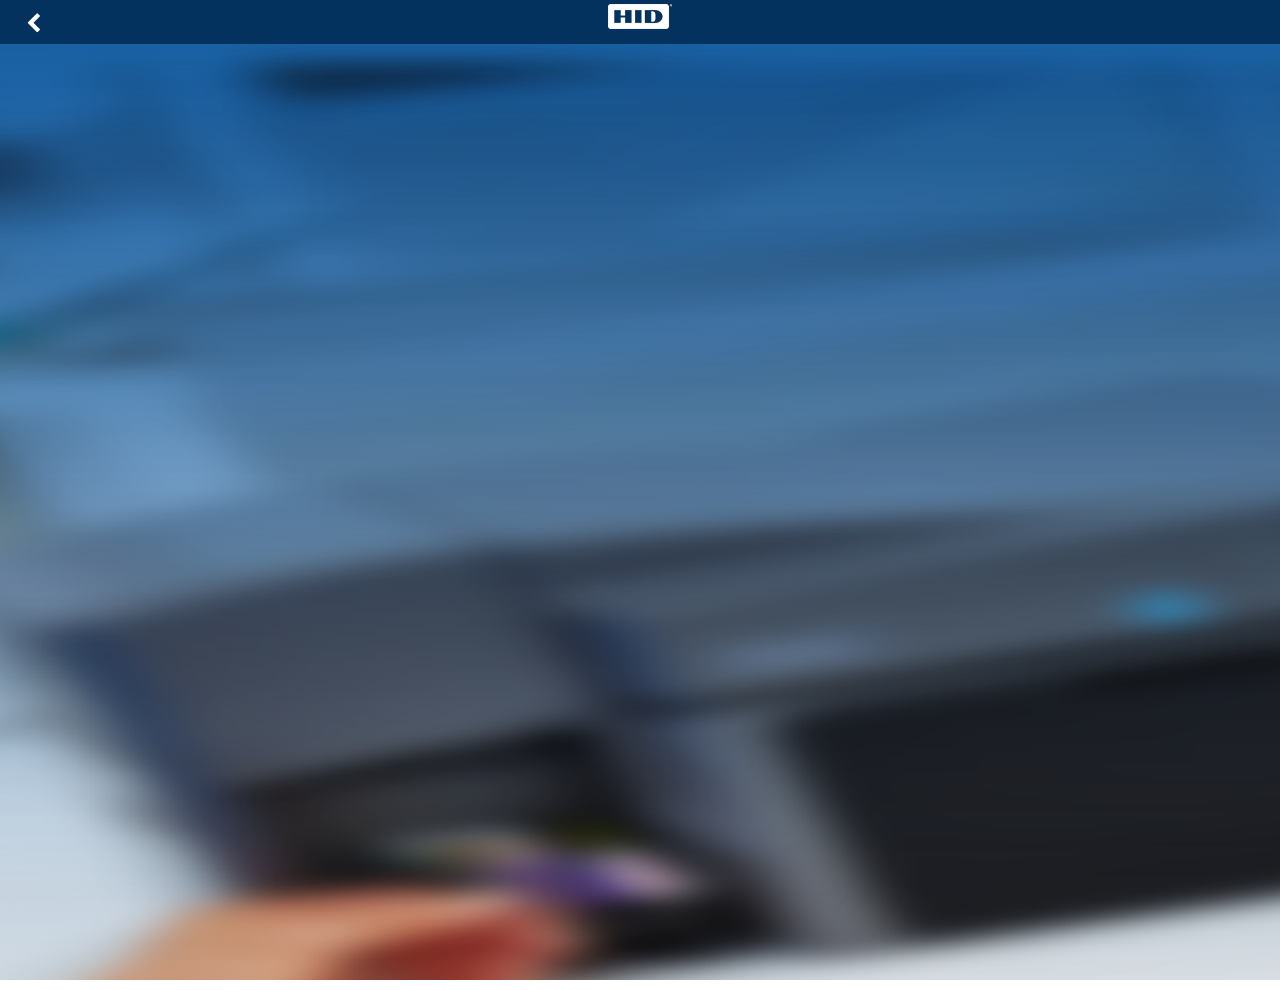
<file: www/product.html>
<!DOCTYPE html>
<html lang="en">
    <head>
        <meta charset="utf-8">
        <meta name="format-detection" content="telephone=no" />
        <!-- WARNING: for iOS 7, remove the width=device-width and height=device-height attributes. See https://issues.apache.org/jira/browse/CB-4323 -->
        <meta name="viewport" content="initial-scale=1 width=device-width, height=device-height" />
        <meta http-equiv="X-UA-Compatible" content="IE=edge">
        <title>HID Product solution app</title>
  


        <link rel="stylesheet" href="css/normalize.css">
        <link rel="stylesheet" href="css/main.css">
        <link rel="stylesheet" href="css/idangerous.swiper.css">
        <link rel="stylesheet" href="css/hid.css">
        <link rel="stylesheet" href="css/app.css">
        <link rel="stylesheet" href="lib/onsen/css/onsenui.css">  
        <link rel="stylesheet" href="lib/onsen/css/onsen-css-components.css">  

    </head>
    <body>

      <div id="header"><img src="img/brick.png"></div>
      <div class="reset-icon"><a href="javascript: history.go(-1)"><i class="fa fa-chevron-left"></i></a></div>

        <section class="container product-info">
         <!-- <div class="datasheet-download-btn" style="margin-top: 50px;">Download Datasheet</div> -->

          <div class="product-box">




              <div class="swiper-container product-slider">
              <div class="swiper-wrapper">
              
                <!-- Content to be inserted here dynamically -->

                 
            </div>

        </div>
        

    </div> 

            <img src="img/bg.png" class="bg">
        
        </section>



      <!-- Cordova core JS -->

      <script type='application/javascript' src="cordova.js"></script>

        <!-- jquery -->
        <script type='application/javascript' src="js/jquery.min.js"></script>
        <!-- slider library -->
        <script src="js/vendor/idangerous.swiper.min.js"></script>
        <!-- fastclick -->
        <script type='application/javascript' src='js/vendor/fastclick.js'></script>
        <!-- papa parse -->
        <script type='application/javascript' src='js/vendor/papaparse.min.js'></script>
        <!-- Cookie plugin -->
        <script type='application/javascript' src='js/vendor/jquery.cookie.js'></script>

        <!-- plugin and custom js code -->
        <script type='application/javascript' src="js/main.js"></script>
        <script type='application/javascript' src="js/SocialSharing.js"></script>


        <!-- page specific logic -->
        <script type='application/javascript' src="js/product.js"></script>


        <script type="text/javascript">
            <!--
            $(document).ready(function() {
              //store hash value for querying json array
              window.hashvalue = location.hash.substr(1);
              //dependent on hash value decide what to show
              if (window.hashvalue == 'pacs') {
                $('.vertical-icon').html('<img src="img/physical-access.png" alt=""  />');
                $('#vertical-title').html('Physical Access');
              }
              else if(window.hashvalue == 'logical'){
                $('.vertical-icon').html('<img src="img/logical-access.png" alt=""  />');
                $('#vertical-title').html('Logical Access');
              }
              else{
                $('.vertical-icon').html('<img src="img/credentials.png" alt=""  />');
                $('#vertical-title').html('Card Printers');
              };
              paparesults(window.jsonproductsarray);
    </script>

    </body>
</html>
</file>
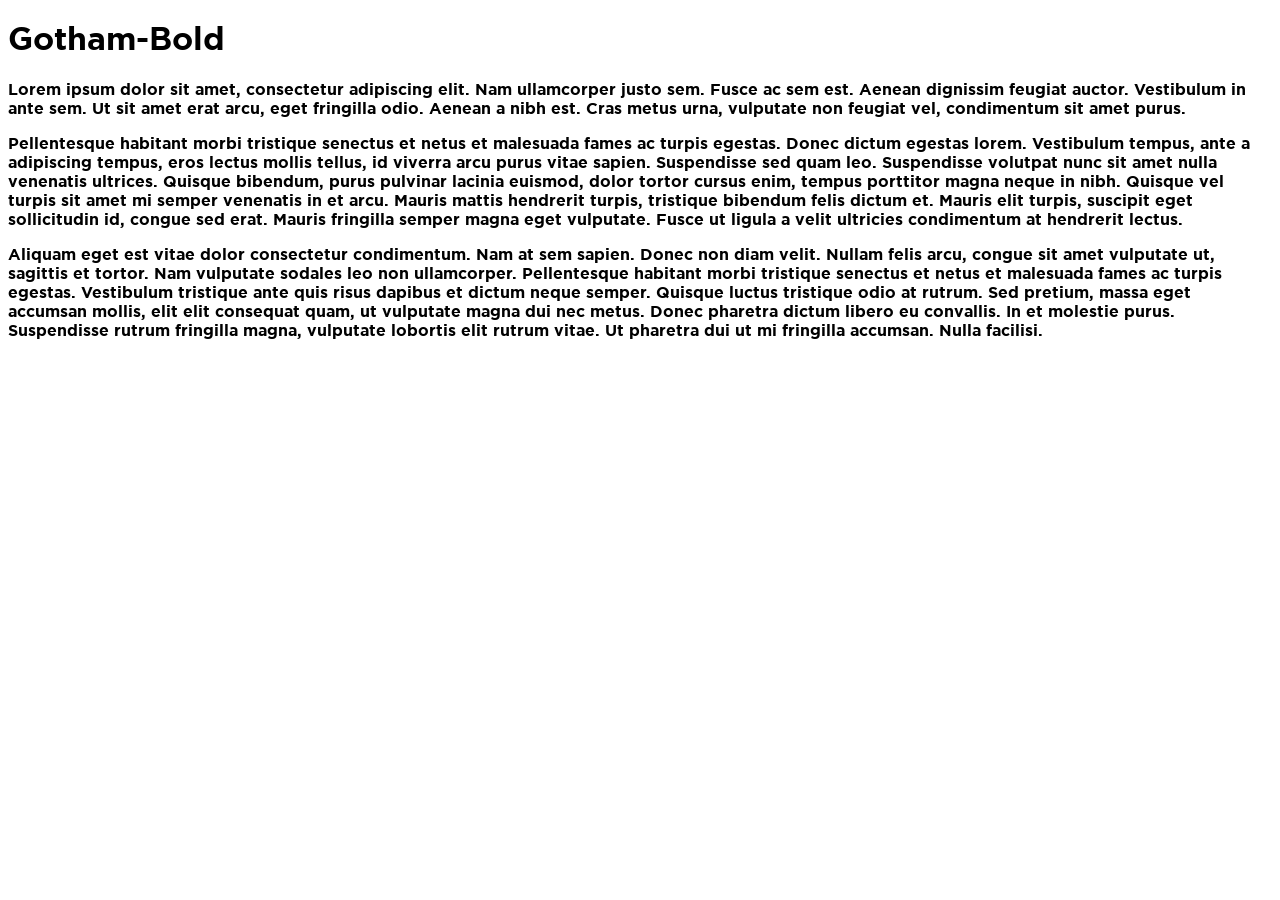
<file: www/fonts/Gotham-Bold-preview.html>
<!DOCTYPE html>

<head>
  <title>test</title>
  <link rel="stylesheet" type="text/css" href="font.css">
  <style type="text/css">
    body{ font-family: 'Gotham Bold' }
  </style>
</head>

<body>
  <h1>Gotham-Bold</h1>
  <p>
    Lorem ipsum dolor sit amet, consectetur adipiscing elit. Nam ullamcorper justo sem. Fusce ac sem est. Aenean dignissim feugiat auctor. Vestibulum in ante sem. Ut sit amet erat arcu, eget fringilla odio. Aenean a nibh est. Cras metus urna, vulputate non feugiat vel, condimentum sit amet purus.
  </p>

  <p>
    Pellentesque habitant morbi tristique senectus et netus et malesuada fames ac turpis egestas. Donec dictum egestas lorem. Vestibulum tempus, ante a adipiscing tempus, eros lectus mollis tellus, id viverra arcu purus vitae sapien. Suspendisse sed quam leo. Suspendisse volutpat nunc sit amet nulla venenatis ultrices. Quisque bibendum, purus pulvinar lacinia euismod, dolor tortor cursus enim, tempus porttitor magna neque in nibh. Quisque vel turpis sit amet mi semper venenatis in et arcu. Mauris mattis hendrerit turpis, tristique bibendum felis dictum et. Mauris elit turpis, suscipit eget sollicitudin id, congue sed erat. Mauris fringilla semper magna eget vulputate. Fusce ut ligula a velit ultricies condimentum at hendrerit lectus.
  </p>

  <p>
    Aliquam eget est vitae dolor consectetur condimentum. Nam at sem sapien. Donec non diam velit. Nullam felis arcu, congue sit amet vulputate ut, sagittis et tortor. Nam vulputate sodales leo non ullamcorper. Pellentesque habitant morbi tristique senectus et netus et malesuada fames ac turpis egestas. Vestibulum tristique ante quis risus dapibus et dictum neque semper. Quisque luctus tristique odio at rutrum. Sed pretium, massa eget accumsan mollis, elit elit consequat quam, ut vulputate magna dui nec metus. Donec pharetra dictum libero eu convallis. In et molestie purus. Suspendisse rutrum fringilla magna, vulputate lobortis elit rutrum vitae. Ut pharetra dui ut mi fringilla accumsan. Nulla facilisi.
  </p>

</body>
</html>
</file>
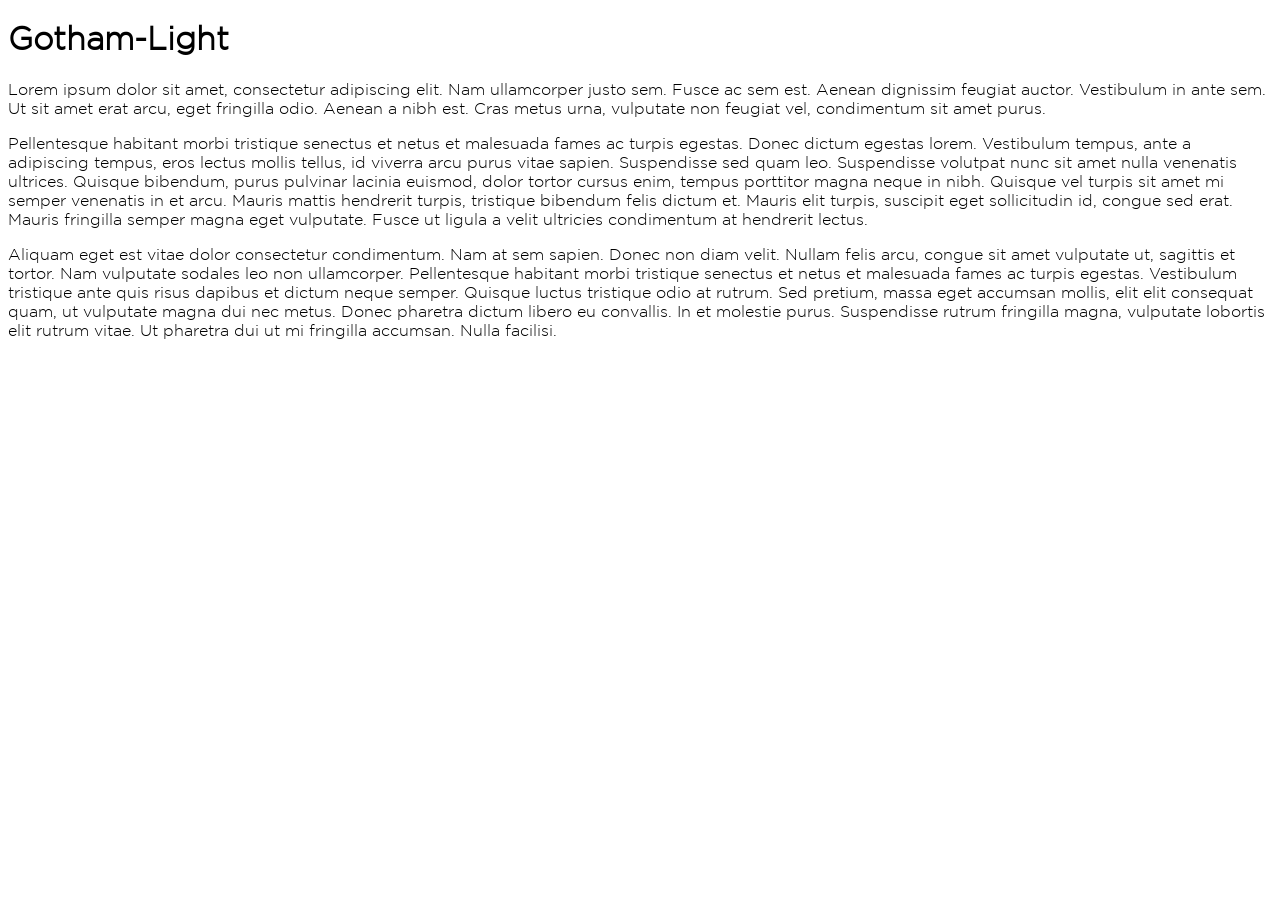
<file: www/fonts/Gotham-Light-preview.html>
<!DOCTYPE html>

<head>
  <title>test</title>
  <link rel="stylesheet" type="text/css" href="font.css">
  <style type="text/css">
    body{ font-family: 'Gotham Light' }
  </style>
</head>

<body>
  <h1>Gotham-Light</h1>
  <p>
    Lorem ipsum dolor sit amet, consectetur adipiscing elit. Nam ullamcorper justo sem. Fusce ac sem est. Aenean dignissim feugiat auctor. Vestibulum in ante sem. Ut sit amet erat arcu, eget fringilla odio. Aenean a nibh est. Cras metus urna, vulputate non feugiat vel, condimentum sit amet purus.
  </p>

  <p>
    Pellentesque habitant morbi tristique senectus et netus et malesuada fames ac turpis egestas. Donec dictum egestas lorem. Vestibulum tempus, ante a adipiscing tempus, eros lectus mollis tellus, id viverra arcu purus vitae sapien. Suspendisse sed quam leo. Suspendisse volutpat nunc sit amet nulla venenatis ultrices. Quisque bibendum, purus pulvinar lacinia euismod, dolor tortor cursus enim, tempus porttitor magna neque in nibh. Quisque vel turpis sit amet mi semper venenatis in et arcu. Mauris mattis hendrerit turpis, tristique bibendum felis dictum et. Mauris elit turpis, suscipit eget sollicitudin id, congue sed erat. Mauris fringilla semper magna eget vulputate. Fusce ut ligula a velit ultricies condimentum at hendrerit lectus.
  </p>

  <p>
    Aliquam eget est vitae dolor consectetur condimentum. Nam at sem sapien. Donec non diam velit. Nullam felis arcu, congue sit amet vulputate ut, sagittis et tortor. Nam vulputate sodales leo non ullamcorper. Pellentesque habitant morbi tristique senectus et netus et malesuada fames ac turpis egestas. Vestibulum tristique ante quis risus dapibus et dictum neque semper. Quisque luctus tristique odio at rutrum. Sed pretium, massa eget accumsan mollis, elit elit consequat quam, ut vulputate magna dui nec metus. Donec pharetra dictum libero eu convallis. In et molestie purus. Suspendisse rutrum fringilla magna, vulputate lobortis elit rutrum vitae. Ut pharetra dui ut mi fringilla accumsan. Nulla facilisi.
  </p>

</body>
</html>
</file>
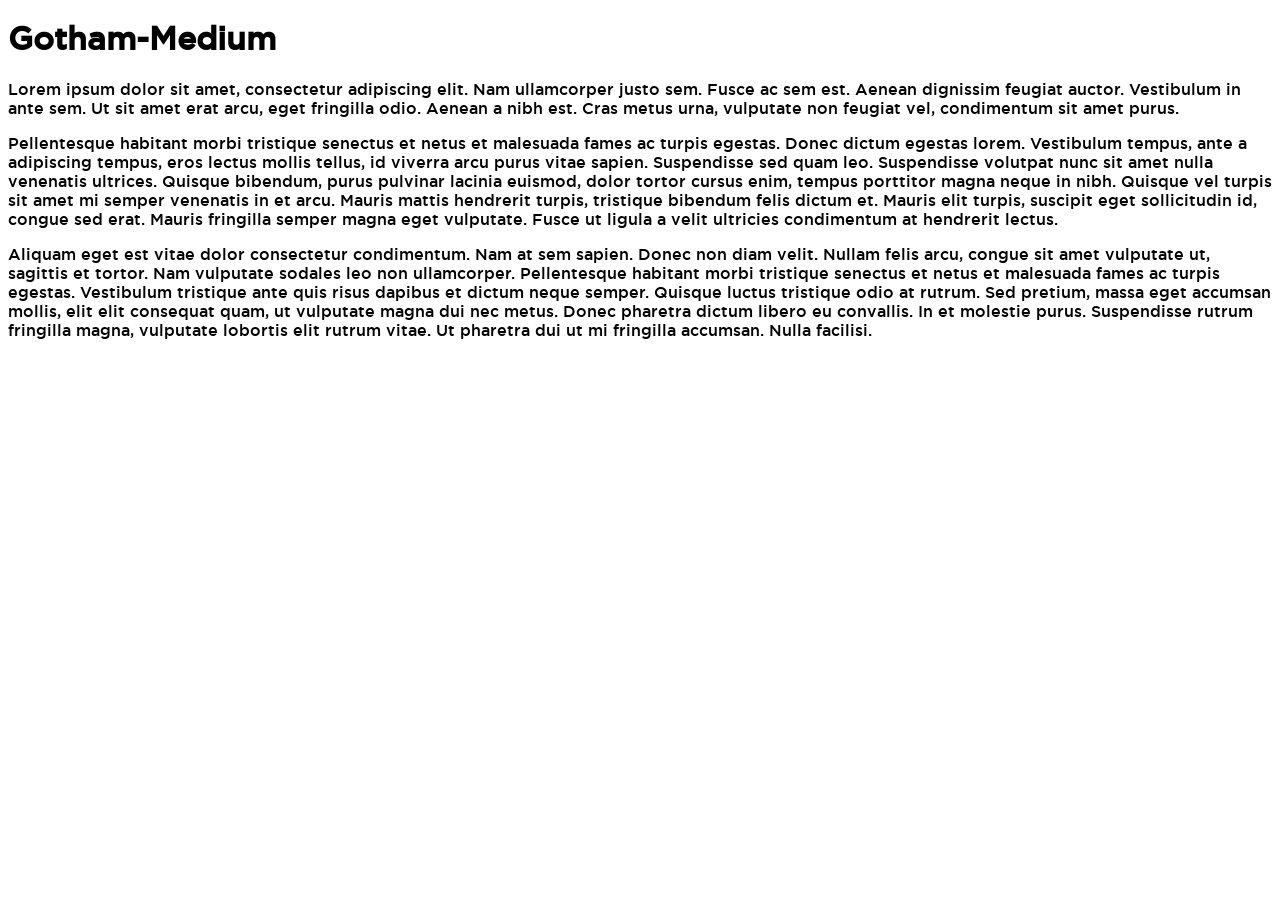
<file: www/fonts/Gotham-Medium-preview.html>
<!DOCTYPE html>

<head>
  <title>test</title>
  <link rel="stylesheet" type="text/css" href="font.css">
  <style type="text/css">
    body{ font-family: 'Gotham Medium' }
  </style>
</head>

<body>
  <h1>Gotham-Medium</h1>
  <p>
    Lorem ipsum dolor sit amet, consectetur adipiscing elit. Nam ullamcorper justo sem. Fusce ac sem est. Aenean dignissim feugiat auctor. Vestibulum in ante sem. Ut sit amet erat arcu, eget fringilla odio. Aenean a nibh est. Cras metus urna, vulputate non feugiat vel, condimentum sit amet purus.
  </p>

  <p>
    Pellentesque habitant morbi tristique senectus et netus et malesuada fames ac turpis egestas. Donec dictum egestas lorem. Vestibulum tempus, ante a adipiscing tempus, eros lectus mollis tellus, id viverra arcu purus vitae sapien. Suspendisse sed quam leo. Suspendisse volutpat nunc sit amet nulla venenatis ultrices. Quisque bibendum, purus pulvinar lacinia euismod, dolor tortor cursus enim, tempus porttitor magna neque in nibh. Quisque vel turpis sit amet mi semper venenatis in et arcu. Mauris mattis hendrerit turpis, tristique bibendum felis dictum et. Mauris elit turpis, suscipit eget sollicitudin id, congue sed erat. Mauris fringilla semper magna eget vulputate. Fusce ut ligula a velit ultricies condimentum at hendrerit lectus.
  </p>

  <p>
    Aliquam eget est vitae dolor consectetur condimentum. Nam at sem sapien. Donec non diam velit. Nullam felis arcu, congue sit amet vulputate ut, sagittis et tortor. Nam vulputate sodales leo non ullamcorper. Pellentesque habitant morbi tristique senectus et netus et malesuada fames ac turpis egestas. Vestibulum tristique ante quis risus dapibus et dictum neque semper. Quisque luctus tristique odio at rutrum. Sed pretium, massa eget accumsan mollis, elit elit consequat quam, ut vulputate magna dui nec metus. Donec pharetra dictum libero eu convallis. In et molestie purus. Suspendisse rutrum fringilla magna, vulputate lobortis elit rutrum vitae. Ut pharetra dui ut mi fringilla accumsan. Nulla facilisi.
  </p>

</body>
</html>
</file>
<file: www/css/main.css>
/*! HTML5 Boilerplate v4.3.0 | MIT License | http://h5bp.com/ */

/*
 * What follows is the result of much research on cross-browser styling.
 * Credit left inline and big thanks to Nicolas Gallagher, Jonathan Neal,
 * Kroc Camen, and the H5BP dev community and team.
 */

/* ==========================================================================
   Base styles: opinionated defaults
   ========================================================================== */

html,
button,
input,
select,
textarea {
    color: #222;
}

html {
    font-size: 1em;
    line-height: 1.4;
}

/*
 * Remove text-shadow in selection highlight: h5bp.com/i
 * These selection rule sets have to be separate.
 * Customize the background color to match your design.
 */

::-moz-selection {
    background: #b3d4fc;
    text-shadow: none;
}

::selection {
    background: #b3d4fc;
    text-shadow: none;
}

/*
 * A better looking default horizontal rule
 */

hr {
    display: block;
    height: 1px;
    border: 0;
    border-top: 1px solid #ccc;
    margin: 1em 0;
    padding: 0;
}

/*
 * Remove the gap between images, videos, audio and canvas and the bottom of
 * their containers: h5bp.com/i/440
 */

audio,
canvas,
img,
video {
    vertical-align: middle;
}

/*
 * Remove default fieldset styles.
 */

fieldset {
    border: 0;
    margin: 0;
    padding: 0;
}

/*
 * Allow only vertical resizing of textareas.
 */

textarea {
    resize: vertical;
}

/* ==========================================================================
   Browse Happy prompt
   ========================================================================== */

.browsehappy {
    margin: 0.2em 0;
    background: #ccc;
    color: #000;
    padding: 0.2em 0;
}

/* ==========================================================================
   Author's custom styles
   ========================================================================== */

















/* ==========================================================================
   Helper classes
   ========================================================================== */

/*
 * Image replacement
 */

.ir {
    background-color: transparent;
    border: 0;
    overflow: hidden;
    /* IE 6/7 fallback */
    *text-indent: -9999px;
}

.ir:before {
    content: "";
    display: block;
    width: 0;
    height: 150%;
}

/*
 * Hide from both screenreaders and browsers: h5bp.com/u
 */

.hidden {
    display: none !important;
    visibility: hidden;
}

/*
 * Hide only visually, but have it available for screenreaders: h5bp.com/v
 */

.visuallyhidden {
    border: 0;
    clip: rect(0 0 0 0);
    height: 1px;
    margin: -1px;
    overflow: hidden;
    padding: 0;
    position: absolute;
    width: 1px;
}

/*
 * Extends the .visuallyhidden class to allow the element to be focusable
 * when navigated to via the keyboard: h5bp.com/p
 */

.visuallyhidden.focusable:active,
.visuallyhidden.focusable:focus {
    clip: auto;
    height: auto;
    margin: 0;
    overflow: visible;
    position: static;
    width: auto;
}

/*
 * Hide visually and from screenreaders, but maintain layout
 */

.invisible {
    visibility: hidden;
}

/*
 * Clearfix: contain floats
 *
 * For modern browsers
 * 1. The space content is one way to avoid an Opera bug when the
 *    `contenteditable` attribute is included anywhere else in the document.
 *    Otherwise it causes space to appear at the top and bottom of elements
 *    that receive the `clearfix` class.
 * 2. The use of `table` rather than `block` is only necessary if using
 *    `:before` to contain the top-margins of child elements.
 */

.clearfix:before,
.clearfix:after {
    content: " "; /* 1 */
    display: table; /* 2 */
}

.clearfix:after {
    clear: both;
}

/*
 * For IE 6/7 only
 * Include this rule to trigger hasLayout and contain floats.
 */

.clearfix {
    *zoom: 1;
}

/* ==========================================================================
   EXAMPLE Media Queries for Responsive Design.
   These examples override the primary ('mobile first') styles.
   Modify as content requires.
   ========================================================================== */

@media only screen and (min-width: 35em) {
    /* Style adjustments for viewports that meet the condition */
}

@media print,
       (-o-min-device-pixel-ratio: 5/4),
       (-webkit-min-device-pixel-ratio: 1.25),
       (min-resolution: 120dpi) {
    /* Style adjustments for high resolution devices */
}

/* ==========================================================================
   Print styles.
   Inlined to avoid required HTTP connection: h5bp.com/r
   ========================================================================== */

@media print {
    * {
        background: transparent !important;
        color: #000 !important; /* Black prints faster: h5bp.com/s */
        box-shadow: none !important;
        text-shadow: none !important;
    }

    a,
    a:visited {
        text-decoration: underline;
    }

    a[href]:after {
        content: " (" attr(href) ")";
    }

    abbr[title]:after {
        content: " (" attr(title) ")";
    }

    /*
     * Don't show links for images, or javascript/internal links
     */

    .ir a:after,
    a[href^="javascript:"]:after,
    a[href^="#"]:after {
        content: "";
    }

    pre,
    blockquote {
        border: 1px solid #999;
        page-break-inside: avoid;
    }

    thead {
        display: table-header-group; /* h5bp.com/t */
    }

    tr,
    img {
        page-break-inside: avoid;
    }

    img {
        max-width: 100% !important;
    }

    @page {
        margin: 0.5cm;
    }

    p,
    h2,
    h3 {
        orphans: 3;
        widows: 3;
    }

    h2,
    h3 {
        page-break-after: avoid;
    }
}
</file>
<file: www/css/app.css>
/* Fonts */
@font-face {
  font-family: "Gotham-Thin";
  src: url('../fonts/Gotham-Thin.otf') format('otf'), url('../fonts/Gothan-Thin.otf') format('opentype'), url('../fonts/Gotham-Thin.otf') format('OpenType');
  font-style: normal;
  font-weight: 400;
}

@font-face {
  font-family: "Gotham-Medium";
  src: url('../fonts/Gotham-Medium.otf') format('otf'), url('../fonts/Gothan-Medium.otf') format('opentype'), url('../fonts/Gotham-Medium.otf') format('OpenType');
  font-style: normal;
}

@font-face {
  font-family: "Gotham-Bold";
  src: url('../fonts/Gotham-Bold.otf') format('otf'), url('../fonts/Gothan-Bold.otf') format('opentype'), url('../fonts/Gotham-Bold.otf') format('OpenType');
  font-style: normal;
}

@font-face {
  font-family: "Gotham-Book";
  src: url('../fonts/Gotham-Book.otf') format('otf'), url('../fonts/Gothan-Book.otf') format('opentype'), url('../fonts/Gotham-Book.otf') format('OpenType');
  font-style: normal;
}

/* Global & Helpers */
h1,
h2,
h3,
h4,
h5 {
  font-family: 'Gotham-Thin';
}
.navigation-bar--opacity {
  background: rgba(0, 46, 86, 1);
}
ons-toolbar-button.white {
  color: #fff;
}
ons-toolbar-button.white .toolbar-button,
ons-toolbar-button.white .toolbar-button--outline,
ons-toolbar-button.white .toolbar-button--quiet {
  color: #fff;
}
.map-fullscreen-container {
  position: relative;
  height: 100%;
}
map.fullscreen {
  width: 100%;
  height: 100%;
  position: absolute;
  top: 0;
  left: 0;
}
.text-right {
  text-align: right;
}
.text-input {
  margin-top: 4px;
  width: 100%;
}
.textarea {
  width: 100%;
  height: 100px;
  margin-top: 4px;
}
.title-line {
  text-align: center;
  position: relative;
  margin-bottom: 15px;
  display: table;
  -webkit-box-sizing: border-box;
  -moz-box-sizing: border-box;
  box-sizing: border-box;
}
.title-line p,
.title-line span {
  display: table-cell;
  -webkit-box-sizing: border-box;
  -moz-box-sizing: border-box;
  box-sizing: border-box;
}
.title-line span {
  width: 50%;
  height: 2px;
}
.title-line span i {
  height: 1px;
  border-top: 3px solid #ccc;
  display: block;
  position: relative;
  top: -2px;
  width: 100%;
}
.title-line p {
  text-transform: uppercase;
  padding: 0 0.8em;
  white-space: pre;
  line-height: 1em;
}
.markerTitle {
  margin: 0 0 10px 0;
}
.markerContent {
  font-size: 11px;
  width: 200px;
}
.app-open-desc {
  font-size: 14px;
  opacity: 0.7;
}
.app-open-desc ons-icon {
  font-size: 14px;
  vertical-align: 0px;
  opacity: 0.5;
}
.margintop30 {
  margin-top: 30px;
}
/* Home */
.details-content {
  position: absolute;
  left: 0px;
  right: 0px;
  top: 0px;
  bottom: 0px;
}
.details-content .welcome {
  width: 100%;
  height: 140px;
  left: 0;
  top: 25%;
  margin-top: -20px;
  text-align: center;
  color: #fff;
  position: absolute;
  z-index: 2;
}
.details-content h2.home-title {
  font-family: 'Gotham-Thin';
  font-size: 60px;
  color: #fff;
  font-weight: normal;
  margin: 0 0 5px 0;
  letter-spacing: -1px;
  line-height:1em;
}
.details-content .subtitle {
  font-family: 'Gotham-Thin', serif;
  font-size: 20px;
  letter-spacing: 1px;
  color: #fff;
  margin: 0 0 10px 0;
}
/* Login Page */
.login-form {
  text-align: center;
  width: 80%;
  margin: 60px auto 0;
}
.login-form input[type=email],
.login-form input[type=password] {
  display: block;
  width: 100%;
  margin: 0 auto;
  outline: none;
  padding-top: 24px;
  padding-bottom: 24px;
}
.login-form .login-button {
  width: 100%;
  margin: 0 auto;
}
.login-form .forgot-password {
  display: block;
  margin: 8px auto 0 auto;
  font-size: 14px;
}
.login-page {
  position: absolute;
  left: 0px;
  right: 0px;
  top: 0px;
  bottom: 0px;
}
.login-page .login-logo {
  width: 100%;
  height: 140px;
  left: 0;
  top: 70px;
  text-align: center;
  color: #fff;
  position: absolute;
  z-index: 2;
}
.login-page .login-form {
  width: 100%;
  margin: 0 auto;
  left: 0;
  top: 220px;
  color: #fff;
  position: absolute;
  z-index: 2;
}
.login-page .login-form .form-wrapper {
  width: 80%;
  margin: 0 auto;
}
.login-page h2.home-title {
  font-family: 'Gotham-Thin';
  font-size: 50px;
  color: #fff;
  font-weight: normal;
  margin: 0 0 5px 0;
}
.login-page .subtitle {
  font-family: 'Playfair Display SC', serif;
  font-size: 20px;
  letter-spacing: 1px;
  color: #fff;
  margin: 0 0 10px 0;
}
/* Sign up Page */
.signup-page {
  position: absolute;
  left: 0px;
  right: 0px;
  top: 0px;
  bottom: 0px;
}
.signup-page .signup-logo {
  width: 100%;
  height: 140px;
  left: 0;
  top: 70px;
  text-align: center;
  color: #fff;
  position: absolute;
  z-index: 2;
}
.signup-page .signup-form {
  width: 100%;
  margin: 0 auto;
  left: 0;
  top: 220px;
  color: #fff;
  position: absolute;
  z-index: 2;
}
.signup-page .signup-wrapper {
  width: 90%;
  margin: 0 auto;
}
.signup-page ons-col {
  margin: 4px;
}
.signup-page .width-full {
  width: 100%;
}
.signup-page .lucent {
  opacity: 0.4;
}
.signup-page .note {
  margin: 12px 8px;
  font-size: 13px;
}
.signup-page .vspc {
  margin-top: 20px;
}
.signup-page input[type=text],
.signup-page input[type=password] {
  height: 40px;
  padding-top: 10px;
  padding-bottom: 10px;
  color: #fff;
}
.signup-page h2.home-title {
  font-family: 'Gotham-Thin';
  font-size: 50px;
  color: #fff;
  font-weight: normal;
  margin: 0 0 5px 0;
}
.signup-page .subtitle {
  font-family: 'Playfair Display SC', serif;
  font-size: 20px;
  letter-spacing: 1px;
  color: #fff;
  margin: 0 0 10px 0;
}
.signup-page ::-webkit-input-placeholder {
  color: #fff;
}
.signup-page :-moz-placeholder {
  /* Firefox 18- */
  color: #fff;
}
.signup-page ::-moz-placeholder {
  /* Firefox 19+ */
  color: #fff;
}
.signup-page :-ms-input-placeholder {
  color: #fff;
}
img.bg {
  width: 110%;
  height: 110%;
  top: -10px;
  bottom: -10px;
  left: -10px;
  right: -10px;
  position: fixed;
  z-index: -2;
}
.blur {
  height: 100%;
  width: 100%!important;
  z-index: -1;
  position: absolute;
  top: 0;
  filter: blur(5px);
  -webkit-filter: blur(5px);
  -moz-filter: blur(5px);
  -o-filter: blur(5px);
  -ms-filter: blur(5px);
  filter: url(#blur);
  overflow: hidden;
}
.blur img {
  width: 110%;
  height: 110%;
  top: -10px;
  bottom: -10px;
  left: -10px;
  right: -10px;
}
.blur:after {
  content: '';
  height: 100%;
  width: 100%;
  background: rgba(0, 0, 0, 0.15);
  position: absolute;
}
.button--clean {
  padding: 0;
  margin: 0;
  -webkit-border-radius: 0;
  -moz-border-radius: 0;
  border-radius: 0;
  display: block;
  background: none;
  width: 100%;
}
.button--clean .label {
  padding: 0;
  margin: 0;
  display: block;
  -webkit-border-radius: 0;
  -moz-border-radius: 0;
  border-radius: 0;
  width: 100%;
}
.button--clean .spinner {
  display: none;
}
/* Pages */
.products-content {
  position: absolute;
  left: 0px;
  right: 0px;
  top: 75px;
  bottom: 0px;
}
.products-content .welcome {
  width: 100%;
  height: 140px;
  left: 0;
  top: 25%;
  margin-top: -20px;
  text-align: center;
  color: #fff;
  position: absolute;
  z-index: 2;
}
.products-content h2.product-lines {
  font-family: 'Gotham-Thin';
  font-size: 40px;
  color: #fff;
  font-weight: normal;
  margin: 10px 0 5px 0;
  letter-spacing: -1px;
}
.products-content .app-page-menu .product-title {
  font-family: 'Gotham-Thin', serif;
  font-size: 20px;
  letter-spacing: 1px;
  color: #002e56;
  margin: 0 0 0 47px;
}
.app-page .app-hero {
  height: 200px;
  position: relative;
  overflow: hidden;
}
.app-page .app-hero.app-hero-image h2 {
  color: #fff;
  position: absolute;
  left: 15px;
  bottom: 15px;
  margin: 0;
  z-index: 3;
}
.app-page .app-hero.app-hero-image .app-hero-bg {
  width: 100%;
  height: auto;
  position: absolute;
  top: 0;
  left: 0;
  z-index: 1;
}
.app-page .app-hero .app-hero-overlay {
  z-index: 2;
  position: absolute;
  bottom: 0;
  left: 0;
  width: 100%;
  height: 150px;
  background: -moz-linear-gradient(top, rgba(0, 0, 0, 0) 0%, #000000 100%);
  background: -webkit-gradient(linear, left top, left bottom, color-stop(0%, rgba(0, 0, 0, 0)), color-stop(100%, #000000));
  background: -webkit-linear-gradient(top, rgba(0, 0, 0, 0) 0%, #000000 100%);
  background: -o-linear-gradient(top, rgba(0, 0, 0, 0) 0%, #000000 100%);
  background: -ms-linear-gradient(top, rgba(0, 0, 0, 0) 0%, #000000 100%);
  background: linear-gradient(to bottom, rgba(0, 0, 0, 0) 0%, #000000 100%);
}
.app-page .app-hero ul[rn-carousel] {
  width: 100%;
  height: 250px;
  margin: 0 auto;
}
.app-page .app-hero ul[rn-carousel] .bgimage {
  text-align: center;
  color: white;
  background-size: cover;
  height: 100%;
  background-position: center center;
}
.app-page .app-page-content {
  padding: 25px 20px;
  font-size: 15px;
  line-height: 1.15;
}
.app-page .app-page-content p {
  opacity: 0.8;
  margin-bottom: 15px;
  line-height: 1.45;
}
.app-page .app-page-content.app-page-booking .list--inset {
  margin-left: 0;
  margin-right: 0;
}
.app-page .app-page-content.app-page-booking .request-button {
  margin-top: 15px;
}
.app-page.opacity-bar {
  padding-top: 200px;
  position: absolute;
  left: 0px;
  right: 0px;
  top: 0px;
  bottom: 0px;
}
.app-page.opacity-bar .app-hero {
  width: 100%;
  position: absolute;
  top: 0;
  left: 0;
}
.app-page .app-page-gallery img {
  width: 100%;
  height: auto;
}
.app-page .app-page-gallery.three-cols .ons-col-inner {
  width: 32.666%;
  margin-bottom: 2%;
}
.app-page .app-page-gallery.three-cols .ons-col-inner:first-child {
  margin-right: 1%;
}
.app-page .app-page-gallery.three-cols .ons-col-inner:last-child {
  margin-left: 1%;
}
.app-page .app-page-gallery.two-cols .ons-col-inner {
  width: 49.5%;
  margin-bottom: 1%;
}
.app-page .app-page-gallery.two-cols .ons-col-inner:first-child {
  margin-right: 0.5%;
}
.app-page .app-page-gallery.two-cols .ons-col-inner:last-child {
  margin-left: 0.5%;
}
.app-page .app-page-photo {
  line-height: 1;
}
.app-page .app-page-photo .app-photo {
  line-height: 1;
}
.app-page .app-photo-main {
  width: 100%;
  line-height: 1;
  display: block;
}
.app-page .app-photo-buttons {
  border-top: none;
}
.app-page .app-photo-buttons .list__item--action-buttons {
  line-height: 1;
  padding: 0;
}
.app-page .app-photo-buttons .action-col {
  text-align: center;
  opacity: 0.4;
  padding: 10px 0 8px;
}
.app-page .app-photo-buttons .action-col:active {
  opacity: 0.7;
}
.app-page .app-photo-buttons .action-col ons-button {
  padding: 0;
  line-height: 1;
}
.app-page .app-photo-buttons .action-icon {
  padding: 0 0 4px 0;
}
.app-page .app-photo-buttons .action-icon ons-icon {
  font-size: 28px;
}
.app-page .app-photo-buttons .action-label {
  font-size: 12px;
}
.app-page .app-comments {
  margin-top: 10px;
  margin-bottom: 10px;
}
.app-page .app-comments .app-comments-li {
  line-height: 1;
  padding: 10px;
}
.app-page .app-comments .app-comments-image {
  width: 40px;
  height: 40px;
  border-radius: 4px;
}
.app-page .app-comments .app-comments-date {
  float: right;
  font-size: 12px;
  opacity: 0.35;
}
.app-page .app-comments .app-comments-from {
  margin: 10px 0 6px 0;
}
.app-page .app-comments .app-comments-name {
  font-size: 15px;
  font-weight: 500;
}
.app-page .app-comments .app-comments-id {
  font-size: 14px;
  opacity: 0.4;
}
.app-page .app-comments .app-comments-message {
  margin-top: 4px;
  font-size: 14px;
  opacity: 0.8;
  line-height: 1.15;
}
.app-page .app-page-comment .list--inset {
  margin-top: 10px;
}
.app-page .app-page-comment .to-wrapper {
  line-height: 1;
  height: 62px;
  padding: 10px;
}
.app-page .app-page-comment .to-image {
  width: 42px;
  height: 42px;
  border-radius: 4px;
  -webkit-border-radius: 4px;
}
.app-page .app-page-comment .to-name {
  font-weight: 500;
  font-size: 17px;
  margin-bottom: 4px;
}
.app-page .app-page-comment .to-email {
  font-size: 14px;
  opacity: 0.4;
}
.app-page .app-page-comment .text-input {
  margin-top: 4px;
}
.app-page .app-page-comment .textarea {
  margin-top: 4px;
}
.app-page .app-page-comment .comment-button {
  padding: 10px 9px;
}
.app-page .app-page-contact {
  padding: 25px 20px;
  font-size: 15px;
  line-height: 1.15;
}
.app-page .app-page-contact .list--inset {
  margin-top: 15px;
}
.app-page .app-page-contact .contact-button {
  margin: 15px 8px 0;
}
.app-page .list--locations .list-item-container {
  line-height: 1;
  padding: 15px 0px 15px 15px;
}
.app-page .list--locations .thumbnail {
  width: 80px;
  height: 80px;
  -webkit-border-radius: 4px;
  -moz-border-radius: 4px;
  border-radius: 4px;
}
.app-page .list--locations .name {
  font-weight: 500;
  line-height: 16px;
  font-size: 15px;
  margin-bottom: 6px;
}
.app-page .list--locations .location {
  font-size: 14px;
  opacity: 0.4;
  margin-bottom: 6px;
}
.app-page .list--locations .desc {
  line-height: 1.2;
  font-size: 13px;
}
.app-page .list--categories .list-item-container {
  line-height: 1;
  padding: 0 20px 0 0;
  border-radius: 3px;
}
.app-page .list--categories .thumbnail {
  width: 125px;
  height: 125px;
  display: block;
}
.app-page .list--categories .item-content {
  padding: 15px 10px 15px 15px;
}
.app-page .list--categories .name {
  font-weight: 500;
  line-height: 16px;
  font-size: 15px;
  margin-bottom: 6px;
}
.app-page .list--categories .price-tag {
  font-size: 14px;
  opacity: 0.4;
  margin-bottom: 6px;
}
.app-page .list--categories .desc {
  line-height: 1.2;
  font-size: 13px;
}
.app-page map {
  height: 280px;
}
.app-page .list--list-icons ons-list-item > ons-icon {
  margin: 0 4px 0 0;
  opacity: 0.8;
}
.app-page .list--list-icons .list-item-action {
  position: absolute;
  right: 10px;
  top: 0px;
  font-size: 20px;
  opacity: 0.3;
}
.app-page .list--list-icons .list-item-action > ons-icon {
  margin-top: 14px;
}
.app-page .list--list-icons .list-item-note {
  position: absolute;
  right: 36px;
  top: 0px;
  font-size: 14px;
}
.app-page .list--list-icons .list-item-note > .notification {
  margin-top: 12px;
}
.app-page .list--list-icons .lucent {
  opacity: 0.4;
}
.app-page .list--list-range {
  text-align: center;
}
.app-page .list--list-range .range-wrapper .range {
  margin-top: 7px;
  width: 100%;
}
.app-page .list--list-range ons-icon {
  opacity: 0.8;
}
.app-page .list--list-range .lower {
  opacity: 0.2;
}
.app-page .app-sample .col {
  border: 1px solid #ccc;
  background: #fff;
  overflow: hidden;
  padding: 4px;
  color: #999;
  font-size: 12px;
}
.app-page .app-sample .title-line {
  margin-top: 20px;
}
.app-page .price-tag {
  font-size: 14px;
  opacity: 0.4;
  margin-bottom: 6px;
}
.app-page .item-desc p {
  font-size: 12px;
  opacity: 0.8;
  line-height: 18px;
}
/* Profile */
.app-profile .profile-card {
  width: 100%;
  text-align: center;
  color: white;
  padding: 30px 0;
  height: 200px;
  position: relative;
  line-height: 1.4;
  /*background-color: #33393c;*/
  text-shadow: rgba(0, 0, 0, 0.4) 0px 1px 0px;
}
.app-profile .white-overlay {
  background: rgba(255, 255, 255, 0.4);
  position: absolute;
  width: 100%;
  height: 100%;
  z-index: 2;
  top: 0;
  left: 0;
}
.app-profile .black-overlay {
  background: rgba(0, 0, 0, 0.5);
  position: absolute;
  width: 100%;
  height: 100%;
  z-index: 2;
  top: 0;
  left: 0;
}
.app-profile .blur img {
  position: absolute;
  left: 5px;
}
.app-profile .blur:after {
  content: '';
  height: 100%;
  width: 100%;
  background: rgba(0, 0, 0, 0.35);
  position: absolute;
}
.app-profile .profile-image {
  height: 100px;
  width: 100px;
  border-radius: 50%;
  -webkit-border-radius: 50%;
  background-color: black;
  border: 1px solid white;
  box-shadow: rgba(0, 0, 0, 0.2) 0px 2px 0px 0px;
  -webkit-box-shadow: rgba(0, 0, 0, 0.2) 0px 2px 0px 0px;
  position: relative;
  z-index: 5;
}
.app-profile .profile-name {
  margin: 20px 0 0 0;
  font-weight: 600;
  font-size: 17px;
  position: relative;
  z-index: 5;
  text-shadow: rgba(0, 0, 0, 0.4) 0px 1px 0px;
}
.app-profile .profile-id {
  margin: 0 0 5px 0;
  font-size: 14px;
  opacity: 0.6;
  position: relative;
  z-index: 5;
  text-shadow: rgba(0, 0, 0, 0.4) 0px 1px 0px;
}
.app-profile .profile-desc {
  font-size: 15px;
  opacity: 0.6;
  width: 90%;
  text-align: center;
  margin: 0 auto;
  position: relative;
  z-index: 5;
  text-shadow: rgba(0, 0, 0, 0.4) 0px 1px 0px;
}
.app-profile .info-col {
  height: 60px;
  line-height: 1;
  padding: 12px 0 12px 4px;
}
.app-profile .info-num {
  font-size: 16px;
  font-weight: 500;
  opacity: 0.8;
}
.app-profile .info-unit {
  margin-top: 6px;
  font-size: 14px;
  opacity: 0.4;
}
/* Friends Page */
ons-page.friends .search-input {
  width: 96%;
  margin: 6px auto 6px auto;
}
ons-page.friends .tab {
  line-height: 1;
}
ons-page.friends .tab-icon {
  font-size: 22px;
  padding: 0;
  margin: 0;
}
ons-page.friends .tab-label {
  margin: 0;
  padding: 0;
  font-size: 12px;
}
ons-page.friends .person-list {
  border-top: none;
}
ons-page.friends .person {
  line-height: 1;
}
ons-page.friends .person-list-header {
  opacity: 0.6;
}
ons-page.friends .person-name {
  line-height: 44px;
}
ons-page.friends .person-image {
  width: 30px;
  height: 30px;
  margin-top: 8px;
  border-radius: 2px;
}
ons-page.friends .person-image img {
  width: 30px;
  height: auto;
  -webkit-border-radius: 2px;
  -moz-border-radius: 2px;
  border-radius: 2px;
}
/* Main Image Menu */
.app-page-menu ons-col img {
  width: 100%;
  height: auto;
  z-index: 5;
}
.app-page-menu ons-col ons-button {
  position: relative;
}
.app-page-menu ons-col ons-button:active {
  opacity: 0.7;
}
.app-page-menu ons-col ons-button p {
  width: 100%;
  font-size: 22px;
  letter-spacing: 1px;
  height: 24px;
  position: absolute;
  left: 0;
  top: 50%;
  margin-top: 1px;
  text-align: center;
}
/* Side Menu */
.page--menu-page__content {
  background-color: #002e56;
  color: white;
}
.menu-close,
.menu-close > .toolbar-button {
  color: #999;
}
.menu-list,
.menu-item:first-child,
.menu-item:last-child,
.menu-item {
  background-color: transparent;
  background-image: none !important;
  border-color: transparent;
  color: #fff;
}
.menu-item {
  padding: 0 0 0 20px;
  line-height: 52px;
  height: 52px;
  text-shadow: rgba(0, 0, 0, 0.4) 0px 1px 0px;
}
.menu-item:active {
  background-color: rgba(255, 255, 255, 0.1);
}
.menu-notification {
  display: inline-block;
  margin-top: 12px;
  font-size: 14px;
  height: 16px;
  line-height: 16px;
  min-width: 16px;
  font-weight: 600;
}
.bottom-menu-list,
.bottom-menu-item:first-child,
.bottom-menu-item:last-child,
.bottom-menu-item {
  border-color: #393939;
  background-color: transparent;
  background-image: none !important;
  color: #ccc;
}
.bottom-menu-item:active {
  background-color: rgba(255, 255, 255, 0.1);
}
</file>
<file: www/lib/onsen/css/onsenui.css>
/*! onsenui - v1.1.4 - 2014-09-22 */
/*
Copyright 2013-2014 ASIAL CORPORATION

Licensed under the Apache License, Version 2.0 (the "License");
you may not use this file except in compliance with the License.
You may obtain a copy of the License at

   http://www.apache.org/licenses/LICENSE-2.0

Unless required by applicable law or agreed to in writing, software
distributed under the License is distributed on an "AS IS" BASIS,
WITHOUT WARRANTIES OR CONDITIONS OF ANY KIND, either express or implied.
See the License for the specific language governing permissions and
limitations under the License.

 */

@import url("font_awesome/css/font-awesome.min.css");
@import url("ionicons/css/ionicons.min.css");

/* cutsom elements */
ons-page, ons-screen, ons-navigator,
ons-split-view, ons-sliding-menu, ons-tabbar,
ons-gesture-detector {
  display: block;
}

ons-navigator,
ons-tabbar {
  position: absolute;
  top: 0;
  left: 0;
  bottom: 0;
  right: 0;
  z-index: 2;
}

* {
  -webkit-touch-callout: none;
  -webkit-user-select: none;
  -webkit-tap-highlight-color: rgba(0, 0, 0, 0) !important;
}

::-webkit-scrollbar {
  display: none;
}

input, textarea {
  -webkit-user-select: auto;
}

.page {
  background-color: transparent !important;
  background: transparent !important;
}

.page__status-bar-fill ~ .page__content {
  padding-top: 20px;
}

ons-toolbar ~ .page__content {
  padding-top: 44px;
}

.page__status-bar-fill ~ ons-toolbar {
  height: 64px;
}

.page__status-bar-fill ~ ons-toolbar > .center,
.page__status-bar-fill ~ ons-toolbar > .left,
.page__status-bar-fill ~ ons-toolbar > .right {
  padding-top: 20px;
}

.page__status-bar-fill ~ ons-toolbar ~ .page__content {
  padding-top: 64px;
}

.page__content {
  overflow: scroll;
  -webkit-overflow-scrolling: touch;
  z-index: 0;
}

.page__bottom-bar-fill ~ .page__content {
  margin-bottom: 44px;
}

.page__content::-webkit-scrollbar {
  display: none;
}

.tab-bar__status-bar-fill ~ .tab-bar--top__content {
  top: 71px;
}

.tab-bar__status-bar-fill ~ .tab-bar--top {
  padding-top: 22px;
}

.effeckt-button {
  position: relative;
  font-family: inherit;
  cursor: pointer;
  -webkit-appearance: none;
  -webkit-font-smoothing: antialiased;
}

.effeckt-button[data-loading] {
  cursor: default;
}

.effeckt-button > .spinner {
  position: absolute;
  width: 26px;
  height: 13px;
  top: 50%;
  margin-top: -12px;
  opacity: 0;
  border: 3px solid white;
  border-bottom: 0;
  -webkit-border-radius: 40px 40px 0 0;
  border-radius: 40px 40px 0 0;
  -webkit-transform-origin: bottom center;
  background: transparent;
  -webkit-box-sizing: border-box;
  -moz-box-sizing: border-box;
  box-sizing: border-box;
}

.effeckt-button[data-loading] > .spinner {
  -webkit-animation: spinner .8s infinite linear;
  -o-animation: spinner .8s infinite linear;
  -moz-animation: spinner .8s infinite linear;
  animation: spinner .8s infinite linear;
}

@-webkit-keyframes spinner {
  0% {
    -webkit-transform: rotate(0deg);
    transform: rotate(0deg);
  }

  50% {
    -webkit-transform: rotate(180deg);
    transform: rotate(180deg);
  }

  100% {
    -webkit-transform: rotate(360deg);
    transform: rotate(360deg);
  }
}

@-o-keyframes spinner {
  0% {
    -o-transform: rotate(0deg);
    transform: rotate(0deg);
  }

  50% {
    -o-transform: rotate(180deg);
    transform: rotate(180deg);
  }

  100% {
    -o-transform: rotate(360deg);
    transform: rotate(360deg);
  }
}

@-moz-keyframes spinner {
  0% {
    -webkit-transform: rotate(0deg);
    -ms-transform: rotate(0deg);
    -o-transform: rotate(0deg);
    -moz-transform: rotate(0deg);
    transform: rotate(0deg);
  }

  50% {
    -webkit-transform: rotate(180deg);
    -ms-transform: rotate(180deg);
    -o-transform: rotate(180deg);
    -moz-transform: rotate(180deg);
    transform: rotate(180deg);
  }

  100% {
    -webkit-transform: rotate(360deg);
    -ms-transform: rotate(360deg);
    -o-transform: rotate(360deg);
    -moz-transform: rotate(360deg);
    transform: rotate(360deg);
  }
}

@keyframes spinner {
  0% {
    -webkit-transform: rotate(0deg);
    -ms-transform: rotate(0deg);
    -o-transform: rotate(0deg);
    -moz-transform: rotate(0deg);
    transform: rotate(0deg);
  }

  50% {
    -webkit-transform: rotate(180deg);
    -ms-transform: rotate(180deg);
    -o-transform: rotate(180deg);
    -moz-transform: rotate(180deg);
    transform: rotate(180deg);
  }

  100% {
    -webkit-transform: rotate(360deg);
    -ms-transform: rotate(360deg);
    -o-transform: rotate(360deg);
    -moz-transform: rotate(360deg);
    transform: rotate(360deg);
  }
}

.effeckt-button,
.effeckt-button > .spinner,
.effeckt-button > .label {
  -webkit-transition-property: padding, opacity, left, right, top, bottom, margin;
  -moz-transition-property: padding, opacity, left, right, top, bottom, margin;
  -o-transition-property: padding, opacity, left, right, top, bottom, margin;
  transition-property: padding, opacity, left, right, top, bottom, margin;
  -webkit-transition-duration: 500ms;
  -moz-transition-duration: 500ms;
  -o-transition-duration: 500ms;
  transition-duration: 500ms;
  -webkit-transition-timing-function: cubic-bezier(0.175, 0.885, 0.32, 1.275);
  -moz-transition-timing-function: cubic-bezier(0.175, 0.885, 0.32, 1.275);
  -o-transition-timing-function: cubic-bezier(0.175, 0.885, 0.32, 1.275);
  transition-timing-function: cubic-bezier(0.175, 0.885, 0.32, 1.275);  
}

.effeckt-button.zoom-in,
.effeckt-button.zoom-in > .spinner,
.effeckt-button.zoom-in > .label,
.effeckt-button.zoom-out,
.effeckt-button.zoom-out > .spinner,
.effeckt-button.zoom-out > .label {
  -webkit-transition: 500ms ease all;
  -o-transition: 500ms ease all;
  -moz-transition: 500ms ease all;
  transition: 500ms ease all;
}

.effeckt-button.expand-right > .spinner {
  right: 16px;
}

.effeckt-button.expand-right[data-loading] {
  padding-right: 64px;
}

.effeckt-button.expand-right[data-loading] > .spinner {
  opacity: 1;
}

.effeckt-button.expand-left > .spinner {
  left: 16px;
}

.effeckt-button.expand-left[data-loading] {
  padding-left: 64px;
}

.effeckt-button.expand-left[data-loading] > .spinner {
  opacity: 1;
}

.effeckt-button.expand-up {
  overflow: hidden;
}

.effeckt-button.expand-up > .spinner {
  top: 32px;
  left: 50%;
  margin-left: -16px;
}

.effeckt-button.expand-up[data-loading] {
  padding-top: 64px;
}

.effeckt-button.expand-up[data-loading] > .spinner {
  opacity: 1;
  top: 16px;
  margin-top: 0;
}

.effeckt-button.expand-down {
  overflow: hidden;
}

.effeckt-button.expand-down > .spinner {
  left: 50%;
  top: 100%;
  margin-left: -16px;
  margin-top: -48px;
}

.effeckt-button.expand-down[data-loading] {
  padding-bottom: 64px;
}

.effeckt-button.expand-down[data-loading] > .spinner {
  opacity: 1;
}

.effeckt-button.slide-left {
  overflow: hidden;
}

.effeckt-button.slide-left > .label {
  position: relative;
}

.effeckt-button.slide-left > .spinner {
  left: 100%;
  margin-left: -16px;
}

.effeckt-button.slide-left[data-loading] > .label {
  opacity: 0;
  left: -100%;
}

.effeckt-button.slide-left[data-loading] > .spinner {
  opacity: 1;
  left: 50%;
}

.effeckt-button.slide-right {
  overflow: hidden;
}

.effeckt-button.slide-right > .label {
  position: relative;
}

.effeckt-button.slide-right > .spinner {
  right: 100%;
  margin-left: -16px;
}

.effeckt-button.slide-right[data-loading] > .label {
  opacity: 0;
  left: 100%;
}

.effeckt-button.slide-right[data-loading] > .spinner {
  opacity: 1;
  left: 50%;
}

.effeckt-button.slide-up {
  overflow: hidden;
}

.effeckt-button.slide-up > .label {
  position: relative;
}

.effeckt-button.slide-up > .spinner {
  left: 50%;
  margin-left: -16px;
  margin-top: 1em;
}

.effeckt-button.slide-up[data-loading] > .label {
  opacity: 0;
  top: -1em;
}

.effeckt-button.slide-up[data-loading] > .spinner {
  opacity: 1;
  margin-top: -16px;
}

.effeckt-button.slide-down {
  overflow: hidden;
}

.effeckt-button.slide-down > .label {
  position: relative;
}

.effeckt-button.slide-down > .spinner {
  left: 50%;
  margin-left: -16px;
  margin-top: -32px;
}

.effeckt-button.slide-down[data-loading] > .label {
  opacity: 0;
  top: 1em;
}

.effeckt-button.slide-down[data-loading] > .spinner {
  opacity: 1;
  margin-top: -16px;
}

.effeckt-button.zoom-out {
  overflow: hidden;
}

.effeckt-button.zoom-out > .spinner {
  left: 50%;
  margin-left: -16px;
  -webkit-transform: scale(2.5);
  -ms-transform: scale(2.5);
  -o-transform: scale(2.5);
  -moz-transform: scale(2.5);
  transform: scale(2.5);
}

.effeckt-button.zoom-out > .label {
  position: relative;
  display: inline-block;
}

.effeckt-button.zoom-out[data-loading] > .label {
  opacity: 0;
  -webkit-transform: scale(0.5);
  -ms-transform: scale(0.5);
  -o-transform: scale(0.5);
  -moz-transform: scale(0.5);
  transform: scale(0.5);
}

.effeckt-button.zoom-out[data-loading] > .spinner {
  opacity: 1;
  -webkit-transform: none;
  -ms-transform: none;
  -o-transform: none;
  -moz-transform: none;
  transform: none;
}

.effeckt-button.zoom-in {
  overflow: hidden;
}

.effeckt-button.zoom-in > .spinner {
  left: 50%;
  margin-left: -16px;
  -webkit-transform: scale(0.2);
  -ms-transform: scale(0.2);
  -o-transform: scale(0.2);
  -moz-transform: scale(0.2);
  transform: scale(0.2);
}

.effeckt-button.zoom-in > .label {
  position: relative;
  display: inline-block;
}

.effeckt-button.zoom-in[data-loading] > .label {
  opacity: 0;
  -webkit-transform: scale(2.2);
  -ms-transform: scale(2.2);
  -o-transform: scale(2.2);
  -moz-transform: scale(2.2);
  transform: scale(2.2);
}

.effeckt-button.zoom-in[data-loading] > .spinner {
  opacity: 1;
  -webkit-transform: none;
  -ms-transform: none;
  -o-transform: none;
  -moz-transform: none;
  transform: none;
}

/**
 * Grid
 * --------------------------------------------------
 * Using flexbox for the grid, inspired by Philip Walton:
 * http://philipwalton.github.io/solved-by-flexbox/demos/grids/
 * By default each .col within a .row will evenly take up
 * available width, and the height of each .col with take
 * up the height of the tallest .col in the same .row.
 */
.row {
  display: -webkit-box;
  display: -webkit-flex;
  display: -moz-box;
  display: -moz-flex;
  display: -ms-flexbox;
  display: flex;
  -webkit-flex-wrap: wrap;
  -ms-flex-wrap: wrap;
  flex-wrap: wrap;
  width: 100%;
  -webkit-box-sizing: border-box;
  -moz-box-sizing: border-box;
  box-sizing: border-box;
}

.row + .row {
  margin-top: -5px;
  padding-top: 0;
}

.col {
  -webkit-box-flex: 1;
  -webkit-flex: 1;
  -moz-box-flex: 1;
  -moz-flex: 1;
  -ms-flex: 1;
  flex: 1;
  display: block;
  width: 100%;
  -webkit-box-sizing: border-box;
  -moz-box-sizing: border-box;
  box-sizing: border-box;
}

/* Vertically Align Columns */
/* .row-* vertically aligns every .col in the .row */
.row-top {
  -webkit-box-align: start;
  -ms-flex-align: start;
  -webkit-align-items: flex-start;
  -moz-align-items: flex-start;
  -moz-box-align: start;
  align-items: flex-start;
}

.row-bottom {
  -webkit-box-align: end;
  -ms-flex-align: end;
  -webkit-align-items: flex-end;
  -moz-align-items: flex-end;
  -moz-box-align: end;
  align-items: flex-end;
}

.row-center {
  -webkit-box-align: center;
  -ms-flex-align: center;
  -webkit-align-items: center;
  -moz-align-items: center;
  -moz-box-align: center;
  align-items: center;
}

/* .col-* vertically aligns an individual .col */
.col-top {
  -webkit-align-self: flex-start;
  -moz-align-self: flex-start;
  -ms-flex-item-align: start;
  align-self: flex-start; }

.col-bottom {
  -webkit-align-self: flex-end;
  -moz-align-self: flex-end;
  -ms-flex-item-align: end;
  align-self: flex-end; }

.col-center {
  -webkit-align-self: center;
  -moz-align-self: center;
  -ms-flex-item-align: center;
  align-self: center; }

/* Column Offsets */
.col-offset-10 {
  margin-left: 10%; }

.col-offset-20 {
  margin-left: 20%; }

.col-offset-25 {
  margin-left: 25%; }

.col-offset-33, .col-offset-34 {
  margin-left: 33.3333%; }

.col-offset-50 {
  margin-left: 50%; }

.col-offset-66, .col-offset-67 {
  margin-left: 66.6666%; }

.col-offset-75 {
  margin-left: 75%; }

.col-offset-80 {
  margin-left: 80%; }

.col-offset-90 {
  margin-left: 90%; }

.row--fit > .col {
  -webkit-box-flex: 1;
  -webkit-flex: 1;
  -moz-box-flex: 1;
  -ms-flex: 1;
  flex: 1;
}
.row--100 > .col {
  -webkit-box-flex: 0;
  -webkit-flex: 0 0 100%;
  -moz-box-flex: 0;
  -ms-flex: 0 0 100%;
  flex: 0 0 100%;
}

/*
Copyright 2013-2014 ASIAL CORPORATION

Licensed under the Apache License, Version 2.0 (the "License");
you may not use this file except in compliance with the License.
You may obtain a copy of the License at

   http://www.apache.org/licenses/LICENSE-2.0

Unless required by applicable law or agreed to in writing, software
distributed under the License is distributed on an "AS IS" BASIS,
WITHOUT WARRANTIES OR CONDITIONS OF ANY KIND, either express or implied.
See the License for the specific language governing permissions and
limitations under the License.

 */

.ons-icon {
  display: inline-block;
  font-style: normal;
  font-weight: normal;
  line-height: 1;
  -webkit-font-smoothing: antialiased;
  -moz-osx-font-smoothing: grayscale;
}

.ons-icon--ion {
  line-height: 0.75em;
  vertical-align: -25%;
}

.ons-icon--spin {
  -webkit-animation: ons-icon-spin 2s infinite linear;
  -moz-animation: ons-icon-spin 2s infinite linear;
  -o-animation: ons-icon-spin 2s infinite linear;
  animation: ons-icon-spin 2s infinite linear;
}

@-moz-keyframes ons-icon-spin {
  0% {
    -moz-transform: rotate(0deg);
  }
  100% {
    -moz-transform: rotate(359deg);
  }
}

@-webkit-keyframes ons-icon-spin {
  0% {
    -webkit-transform: rotate(0deg);
  }
  100% {
    -webkit-transform: rotate(359deg);
  }
}

@-o-keyframes ons-icon-spin {
  0% {
    -webkit-transform: rotate(0deg);
    -o-transform: rotate(0deg);
    transform: rotate(0deg);
  }
  100% {
    -webkit-transform: rotate(359deg);
    -o-transform: rotate(359deg);
    transform: rotate(359deg);
  }
}

@keyframes ons-icon-spin {
  0% {
    -webkit-transform: rotate(0deg);
    -moz-transform: rotate(0deg);
    -ms-transform: rotate(0deg);
    -o-transform: rotate(0deg);
    transform: rotate(0deg);
  }
  100% {
    -webkit-transform: rotate(359deg);
    -moz-transform: rotate(359deg);
    -ms-transform: rotate(359deg);
    -o-transform: rotate(359deg);
    transform: rotate(359deg);
  }
}

.ons-icon--rotate-90 {
  -webkit-transform: rotate(90deg);
  -moz-transform: rotate(90deg);
  -ms-transform: rotate(90deg);
  -o-transform: rotate(90deg);
  transform: rotate(90deg);
}

.ons-icon--rotate-180 {
  -webkit-transform: rotate(180deg);
  -moz-transform: rotate(180deg);
  -ms-transform: rotate(180deg);
  -o-transform: rotate(180deg);
  transform: rotate(180deg);
}

.ons-icon--rotate-270 {
  -webkit-transform: rotate(270deg);
  -moz-transform: rotate(270deg);
  -ms-transform: rotate(270deg);
  -o-transform: rotate(270deg);
  transform: rotate(270deg);
}

.ons-icon--flip-horizontal {
  -webkit-transform: scale(-1, 1);
  -moz-transform: scale(-1, 1);
  -ms-transform: scale(-1, 1);
  -o-transform: scale(-1, 1);
  transform: scale(-1, 1);
}

.ons-icon--flip-vertical {
  -webkit-transform: scale(1, -1);
  -moz-transform: scale(1, -1);
  -ms-transform: scale(1, -1);
  -o-transform: scale(1, -1);
  transform: scale(1, -1);
}

.ons-icon--fw {
  width: 1.28571429em;
  text-align: center;
}

.ons-icon--lg {
  font-size: 1.33333333em;
  line-height: 0.75em;
  vertical-align: -15%;
}

.ons-icon--2x {
  font-size: 2em;
}

.ons-icon--3x {
  font-size: 3em;
}

.ons-icon--4x {
  font-size: 4em;
}

.ons-icon--5x {
  font-size: 5em;
}

/*
Copyright 2013-2014 ASIAL CORPORATION

Licensed under the Apache License, Version 2.0 (the "License");
you may not use this file except in compliance with the License.
You may obtain a copy of the License at

   http://www.apache.org/licenses/LICENSE-2.0

Unless required by applicable law or agreed to in writing, software
distributed under the License is distributed on an "AS IS" BASIS,
WITHOUT WARRANTIES OR CONDITIONS OF ANY KIND, either express or implied.
See the License for the specific language governing permissions and
limitations under the License.

*/

.ons-scroller {
  display: block;
  overflow: scroll;
  -webkit-overflow-scrolling: touch;   
}

.ons-scroller::-webkit-scrollbar,
.ons-scroller__content::-webkit-scrollbar {
  display: none;
}

/*
Copyright 2013-2014 ASIAL CORPORATION

Licensed under the Apache License, Version 2.0 (the "License");
you may not use this file except in compliance with the License.
You may obtain a copy of the License at

   http://www.apache.org/licenses/LICENSE-2.0

Unless required by applicable law or agreed to in writing, software
distributed under the License is distributed on an "AS IS" BASIS,
WITHOUT WARRANTIES OR CONDITIONS OF ANY KIND, either express or implied.
See the License for the specific language governing permissions and
limitations under the License.

*/

ons-sliding-menu {
  position: absolute;
  left: 0px;
  right: 0px;
  top: 0px;
  bottom: 0px;
  overflow: hidden;
  z-index: 0;
}

.onsen-sliding-menu__behind,
.onsen-sliding-menu__above {
  position: absolute;
  top: 0px;
  left: 0px;
  bottom: 0px;
  right: 0px;
  z-index: 0;
}

.onsen-sliding-menu__above {
  margin: 0;
  padding: 0;
}

.onsen-sliding-menu__behind {
  opacity: 0;
}


/*
Copyright 2013-2014 ASIAL CORPORATION

Licensed under the Apache License, Version 2.0 (the "License");
you may not use this file except in compliance with the License.
You may obtain a copy of the License at

   http://www.apache.org/licenses/LICENSE-2.0

Unless required by applicable law or agreed to in writing, software
distributed under the License is distributed on an "AS IS" BASIS,
WITHOUT WARRANTIES OR CONDITIONS OF ANY KIND, either express or implied.
See the License for the specific language governing permissions and
limitations under the License.

*/

ons-split-view {
  position: absolute;
  left: 0px;
  right: 0px;
  top: 0px;
  bottom: 0px;
  z-index: 0;
  overflow: hidden;
}

.onsen-split-view__secondary {
  opacity: 0;
  width: 100%;
}

.onsen-split-view__secondary,
.onsen-split-view__main {
  position: absolute;
  top: 0px;
  left: 0px;
  bottom: 0px;
  right: 0px;
  z-index: 0;
}
</file>
<file: www/lib/onsen/css/onsen-css-components.css>
html {
  height: 100%;
  width: 100%;
}
body {
  position: absolute;
  top: 0;
  right: 0;
  left: 0;
  bottom: 0;
  padding: 0;
  margin: 0;
  -webkit-text-size-adjust: 100%;
}
*:not(input):not(textarea):not(select) {
  -webkit-user-select: none;
  -moz-user-select: none;
  -ms-user-select: none;
  user-select: none;
}
* {
  -webkit-tap-highlight-color: rgba(0,0,0,0);
}
input:active,
input:focus,
textarea:active,
textarea:focus,
select:active,
select:focus {
  outline: none;
}
h1 {
  font-size: 36px;
}
h2 {
  font-size: 30px;
}
h3 {
  font-size: 24px;
}
h4,
h5,
h6 {
  font-size: 18px;
}
.page {
  font-family: 'Gotham-Bold', sans-serif;
  -webkit-font-smoothing: antialiased;
  -moz-osx-font-smoothing: grayscale;
  font-weight: 400;
  font-size: 17px;
  background-color: #f9f9f9;
  position: absolute;
  top: 0px;
  left: 0px;
  right: 0px;
  bottom: 0px;
  overflow: visible;
  color: #fff;
}
.page::-webkit-scrollbar {
  display: none;
}
.page__content {
  background-color: #f9f9f9;
  position: absolute;
  top: 0px;
  left: 0px;
  right: 0px;
  bottom: 0px;
  -webkit-box-sizing: border-box;
  -moz-box-sizing: border-box;
  box-sizing: border-box;
  margin-top: -1px;
}
.content-padded {
  padding: 8px;
}
/* topdoc
  name: Switch
  class: switch
  modifiers:
    :focus: Focus state
    :disabled: Disabled state
  markup:
    <label class="switch">
      <input type="checkbox" class="switch__input">
      <div class="switch__toggle"></div>
    </label>
    <label class="switch">
      <input type="checkbox" class="switch__input" checked>
      <div class="switch__toggle"></div>
    </label>
    <label class="switch">
      <input type="checkbox" class="switch__input" disabled>
      <div class="switch__toggle"></div>
    </label>
*/
.switch {
  position: relative;
  display: inline-block;
  vertical-align: top;
  -webkit-box-sizing: border-box;
  -moz-box-sizing: border-box;
  box-sizing: border-box;
  -webkit-background-clip: padding-box;
  background-clip: padding-box;
  position: relative;
  overflow: hidden;
  font-size: 17px;
  padding: 0 20px;
  border: none;
  overflow: visible;
  width: 51px;
  height: 32px;
  z-index: 0;
  text-align: left;
}
.switch__input {
  position: absolute;
  overflow: hidden;
  right: 0px;
  top: 0px;
  left: 0px;
  bottom: 0px;
  padding: 0;
  border: 0;
  opacity: 0.001;
  z-index: 1;
  vertical-align: top;
  outline: none;
  width: 100%;
  height: 100%;
  margin: 0;
  -webkit-appearance: none;
  appearance: none;
  width: 51px;
  height: 44px;
  margin-top: -6px;
  top: 0px;
  left: 0px;
  -webkit-transition: all 0.2s linear;
  -moz-transition: all 0.2s linear;
  -o-transition: all 0.2s linear;
  transition: all 0.2s linear;
}
.switch__toggle {
  background-color: #ddd;
  position: absolute;
  top: 0px;
  left: 0px;
  right: 0px;
  bottom: 0px;
  -webkit-border-radius: 30px;
  border-radius: 30px;
  -webkit-transition-property: all;
  -moz-transition-property: all;
  -o-transition-property: all;
  transition-property: all;
  -webkit-transition-duration: 0.35s;
  -moz-transition-duration: 0.35s;
  -o-transition-duration: 0.35s;
  transition-duration: 0.35s;
  -webkit-transition-timing-function: ease-out;
  -moz-transition-timing-function: ease-out;
  -o-transition-timing-function: ease-out;
  transition-timing-function: ease-out;
}
.switch__toggle:before {
  -webkit-box-sizing: border-box;
  -moz-box-sizing: border-box;
  box-sizing: border-box;
  -webkit-background-clip: padding-box;
  background-clip: padding-box;
  position: absolute;
  content: '';
  -webkit-border-radius: 28px;
  border-radius: 28px;
  height: 28px;
  width: 28px;
  background-color: #fff;
  left: 2px;
  top: 2px;
  -webkit-transition-property: all;
  -moz-transition-property: all;
  -o-transition-property: all;
  transition-property: all;
  -webkit-transition-duration: 0.35s;
  -moz-transition-duration: 0.35s;
  -o-transition-duration: 0.35s;
  transition-duration: 0.35s;
  -webkit-transition-timing-function: cubic-bezier(0.5, 1.6, 0.5, 1);
  -moz-transition-timing-function: cubic-bezier(0.5, 1.6, 0.5, 1);
  -o-transition-timing-function: cubic-bezier(0.5, 1.6, 0.5, 1);
  transition-timing-function: cubic-bezier(0.5, 1.6, 0.5, 1);
}
.switch__input:checked + .switch__toggle {
  background-color: #e69e33;
}
.switch__input:checked + .switch__toggle:before {
  -webkit-transform: translateX(18px);
  -moz-transform: translateX(18px);
  -ms-transform: translateX(18px);
  -o-transform: translateX(18px);
  transform: translateX(18px);
}
.switch__input:not(:checked) + .switch__toggle:before {
  -webkit-transform: translateX(0px);
  -moz-transform: translateX(0px);
  -ms-transform: translateX(0px);
  -o-transform: translateX(0px);
  transform: translateX(0px);
}
.switch__input:disabled + .switch__toggle {
  opacity: 0.3;
  cursor: default;
  pointer-events: none;
}
/* topdoc
  name: Range
  class: range
  modifiers:
    :active: Active state
    :disabled: Disabled state
    :focus: Focused
  markup:
    <input type="range" class="range">
    <input type="range" class="range" disabled>
  showcase:
    <div class="navigation-bar">
        <div class="navigation-bar__item center full">
            <h1 class="navigation-bar__title">Range</h1>
        </div>
    </div>

    <div style="padding:8px">
      <input type="range" class="range" style="width:100%" value="0">
    </div>

    <div style="padding:8px">
      <input type="range" class="range" style="width:100%" value="30">
    </div>

    <div style="padding:8px">
      <input type="range" class="range" style="width:100%" value="60">
    </div>

    <div style="padding:8px">
      <input type="range" class="range" style="width:100%" value="90">
    </div>
*/
.range {
  padding: 0;
  margin: 0;
  font: inherit;
  color: inherit;
  background: transparent;
  border: none;
  line-height: normal;
  -webkit-box-sizing: border-box;
  -moz-box-sizing: border-box;
  box-sizing: border-box;
  -webkit-background-clip: padding-box;
  background-clip: padding-box;
  vertical-align: top;
  outline: none;
  line-height: 1;
  -webkit-appearance: none;
  -webkit-border-radius: 4px;
  border-radius: 4px;
  border: none;
  height: 2px;
  -webkit-border-radius: 0;
  border-radius: 0;
  -webkit-border-radius: 3px;
  border-radius: 3px;
  background-image: -webkit-gradient(linear, left top, left bottom, from(#ddd), to(#ddd));
  background-image: -webkit-linear-gradient(#ddd, #ddd);
  background-image: -moz-linear-gradient(#ddd, #ddd);
  background-image: -o-linear-gradient(#ddd, #ddd);
  background-image: linear-gradient(#ddd, #ddd);
  background-position: left center;
  -webkit-background-size: 100% 2px;
  background-size: 100% 2px;
  background-repeat: no-repeat;
  overflow: hidden;
  height: 31px;
}
.range::-moz-range-track {
  position: relative;
  border: none;
  background-color: #ddd;
  height: 2px;
  border-radius: 30px;
  box-shadow: none;
  top: 0;
  margin: 0;
  padding: 0;
}
.range::-webkit-slider-thumb {
  cursor: pointer;
  -webkit-appearance: none;
  position: relative;
  height: 29px;
  width: 29px;
  background-color: #fff;
  border: 1px solid #ddd;
  -webkit-border-radius: 30px;
  border-radius: 30px;
  -webkit-box-shadow: none;
  box-shadow: none;
  top: 0;
  margin: 0;
  padding: 0;
}
.range::-moz-range-thumb {
  cursor: pointer;
  position: relative;
  height: 29px;
  width: 29px;
  background-color: #fff;
  border: 1px solid #ddd;
  border-radius: 30px;
  box-shadow: none;
  margin: 0;
  padding: 0;
}
.range::-webkit-slider-thumb:before {
  position: absolute;
  top: 13px;
  right: 0px;
  left: -1024px;
  width: 1024px;
  height: 2px;
  background-color: #eb482f;
  content: '';
  margin: 0;
  padding: 0;
}
.range:disabled {
  opacity: 0.3;
  cursor: default;
  pointer-events: none;
}
/* topdoc
  name: Navigation Bar
  class: navigation-bar
  markup:
    <div class="navigation-bar">
      <div class="navigation-bar__center">Navigation Bar</div>
    </div>
*/
.navigation-bar {
  font-family: 'Helvetica Neue', Helvetica, Arial, 'Lucida Grande', sans-serif;
  -webkit-font-smoothing: antialiased;
  -moz-osx-font-smoothing: grayscale;
  font-weight: 400;
  font-size: 17px;
  -webkit-box-sizing: border-box;
  -moz-box-sizing: border-box;
  box-sizing: border-box;
  -webkit-background-clip: padding-box;
  background-clip: padding-box;
  white-space: nowrap;
  overflow: hidden;
  word-spacing: 0;
  padding: 0;
  margin: 0;
  font: inherit;
  color: inherit;
  background: transparent;
  border: none;
  line-height: normal;
  cursor: default;
  -webkit-user-select: none;
  -moz-user-select: none;
  -ms-user-select: none;
  user-select: none;
  z-index: 2;
  display: block;
  height: 44px;
  padding-left: 0;
  padding-right: 0;
  background: #fff;
  color: #333;
  -webkit-box-shadow: none;
  box-shadow: none;
  border-bottom: 1px solid #ddd;
  font-weight: 400;
  width: 100%;
  white-space: nowrap;
  overflow: visible;
}
@media (-webkit-min-device-pixel-ratio: 2), (min-resolution: 192dpi) {
  .navigation-bar {
    border-bottom: none;
    -webkit-background-size: 100% 1px;
    background-size: 100% 1px;
    background-repeat: no-repeat;
    background-position: bottom;
    background-image: -webkit-linear-gradient(90deg, #ddd, #ddd 50%, transparent 50%);
    background-image: -moz-linear-gradient(90deg, #ddd, #ddd 50%, transparent 50%);
    background-image: -o-linear-gradient(90deg, #ddd, #ddd 50%, transparent 50%);
    background-image: linear-gradient(0deg, #ddd, #ddd 50%, transparent 50%);
  }
}
.navigation-bar__line-height {
  line-height: 44px;
  padding-bottom: 0;
  padding-top: 0;
}
.navigation-bar__bg {
  background: #fff;
}
.navigation-bar__item,
.navigation-bar__left,
.navigation-bar__right,
.navigation-bar__center {
  -webkit-box-sizing: border-box;
  -moz-box-sizing: border-box;
  box-sizing: border-box;
  -webkit-background-clip: padding-box;
  background-clip: padding-box;
  padding: 0;
  margin: 0;
  font: inherit;
  color: inherit;
  background: transparent;
  border: none;
  line-height: normal;
  height: 44px;
  vertical-align: top;
  overflow: visible;
  display: block;
  vertical-align: middle;
  float: left;
}
.navigation-bar__left {
  max-width: 50%;
  width: 27%;
  text-align: left;
}
.navigation-bar__right {
  max-width: 50%;
  width: 27%;
  text-align: right;
}
.navigation-bar__center {
  width: 46%;
  text-align: center;
  line-height: 44px;
  font-size: 17px;
  font-weight: 500;
}
.navigation-bar__title {
  line-height: 44px;
  font-size: 17px;
  font-weight: 500;
  color: #fff;
  margin: 0;
  padding: 0;
  overflow: visible;
}
.navigation-bar__center:first-child:last-child {
  width: 100%;
}
/* topdoc
  name: Navigation Bar Item
  use: Toolbar Button, Navigation Bar
  markup:
    <div class="navigation-bar">
      <div class="navigation-bar__left">
        <span class="toolbar-button--quiet navigation-bar__line-height">
          <i class="ion-navicon" style="font-size:32px; vertical-align:-6px;"></i>
        </span>
      </div>

      <div class="navigation-bar__center">
        Navigation Bar
      </div>

      <div class="navigation-bar__right">
        <span class="toolbar-button--quiet navigation-bar__line-height">Label</span>
      </div>
    </div>
*/
/* topdoc
  name: Navigation Bar with Outline Button
  use: Toolbar Button, Navigation Bar
  markup:
    <div class="navigation-bar">
      <div class="navigation-bar__left">
        <span class="toolbar-button--outline navigation-bar__line-height">
          <i class="ion-navicon" style="font-size:32px; vertical-align:-6px;"></i>
        </span>
      </div>

      <div class="navigation-bar__center">
        Title
      </div>

      <div class="navigation-bar__right">
        <span class="toolbar-button--outline navigation-bar__line-height">Button</span>
      </div>
    </div>
*/
/* topdoc
  name: Transparent Navigation Bar
  class: navigation-bar--transparent
  use: Toolbar Button, Navigation Bar
  markup:
    <div class="navigation-bar navigation-bar--transparent">
      <div class="navigation-bar__left">
        <span class="toolbar-button--quiet navigation-bar__line-height">
          <i class="ion-navicon" style="font-size:32px; vertical-align:-6px;"></i>
        </span>
      </div>
      <div class="navigation-bar__center">
        Navigation Bar
      </div>
      <div class="navigation-bar__right">
        <span class="toolbar-button--quiet navigation-bar__line-height">Label</span>
      </div>
    </div>
*/
.navigation-bar--transparent {
  background-color: transparent;
  background-image: none;
  border: none;
}
/* topdoc
  name: Bottom Bar
  class: bottom-bar
  use: Navigation Bar
  markup:
    <div class="bottom-bar">
      <div class="bottom-bar__line-height" style="text-align:center">Bottom Toolbar</div>
    </div>
*/
.bottom-bar {
  font-family: 'Helvetica Neue', Helvetica, Arial, 'Lucida Grande', sans-serif;
  -webkit-font-smoothing: antialiased;
  -moz-osx-font-smoothing: grayscale;
  font-weight: 400;
  font-size: 17px;
  -webkit-box-sizing: border-box;
  -moz-box-sizing: border-box;
  box-sizing: border-box;
  -webkit-background-clip: padding-box;
  background-clip: padding-box;
  white-space: nowrap;
  overflow: hidden;
  word-spacing: 0;
  padding: 0;
  margin: 0;
  font: inherit;
  color: inherit;
  background: transparent;
  border: none;
  line-height: normal;
  cursor: default;
  -webkit-user-select: none;
  -moz-user-select: none;
  -ms-user-select: none;
  user-select: none;
  z-index: 2;
  display: block;
  height: 44px;
  padding-left: 0;
  padding-right: 0;
  background: #fff;
  color: #333;
  -webkit-box-shadow: none;
  box-shadow: none;
  font-weight: 400;
  border-bottom: none;
  border-top: 1px solid #ddd;
  position: absolute;
  bottom: 0px;
  right: 0px;
  left: 0px;
}
@media (-webkit-min-device-pixel-ratio: 2), (min-resolution: 192dpi) {
  .bottom-bar {
    border-top: none;
    -webkit-background-size: 100% 1px;
    background-size: 100% 1px;
    background-repeat: no-repeat;
    background-position: top;
    background-image: -webkit-linear-gradient(270deg, #ddd, #ddd 50%, transparent 50%);
    background-image: -moz-linear-gradient(270deg, #ddd, #ddd 50%, transparent 50%);
    background-image: -o-linear-gradient(270deg, #ddd, #ddd 50%, transparent 50%);
    background-image: linear-gradient(180deg, #ddd, #ddd 50%, transparent 50%);
  }
}
.bottom-bar__line-height {
  line-height: 44px;
  padding-bottom: 0;
  padding-top: 0;
}
.bottom-bar--transparent {
  background-color: transparent;
  background-image: none;
  border: none;
}
/* topdoc
  name: Navigation Bar with Segment
  class: navigation-bar
  hint: .navigation-bar .button-bar
  use: Segment, Navigation Bar
  markup:
    <div class="navigation-bar">
      <div class="navigation-bar__center">
        <div class="button-bar" style="width:200px;margin:7px 50px;">
          <div class="button-bar__item">
            <input type="radio" name="navi-segment-a" checked>
            <div class="button-bar__button">One</div>
          </div>

          <div class="button-bar__item">
            <input type="radio" name="navi-segment-a">
            <div class="button-bar__button">Two</div>
          </div>
        </div>
      </div>
    </div>
*/
/* topdoc
  name: Button
  class: button
  modifiers:
    :active: Active state
    :disabled: Disabled state
    :focus: Focused
  markup:
    <button class="button">Button</button>
    <button class="button" disabled>Button</button>
*/
.button {
  position: relative;
  display: inline-block;
  vertical-align: top;
  -webkit-box-sizing: border-box;
  -moz-box-sizing: border-box;
  box-sizing: border-box;
  -webkit-background-clip: padding-box;
  background-clip: padding-box;
  padding: 0;
  margin: 0;
  font: inherit;
  color: inherit;
  background: transparent;
  border: none;
  line-height: normal;
  font-family: 'Helvetica Neue', Helvetica, Arial, 'Lucida Grande', sans-serif;
  -webkit-font-smoothing: antialiased;
  -moz-osx-font-smoothing: grayscale;
  font-weight: 400;
  font-size: 17px;
  cursor: default;
  -webkit-user-select: none;
  -moz-user-select: none;
  -ms-user-select: none;
  user-select: none;
  text-overflow: ellipsis;
  white-space: nowrap;
  overflow: hidden;
  height: auto;
  text-decoration: none;
  padding: 4px 10px;
  font-size: 17px;
  line-height: 32px;
  letter-spacing: 0;
  color: #fff;
  text-shadow: 0 1px none;
  vertical-align: middle;
  background-color: #eb482f;
  -webkit-box-shadow: none;
  box-shadow: none;
  border: 0px solid currentColor;
  -webkit-border-radius: 3px;
  border-radius: 3px;
  -webkit-transition: none;
  -moz-transition: none;
  -o-transition: none;
  transition: none;
}
.button:hover {
  -webkit-transition: none;
  -moz-transition: none;
  -o-transition: none;
  transition: none;
}
.button:active {
  background-color: #eb482f;
  -webkit-box-shadow: none;
  box-shadow: none;
  color: #fff;
  -webkit-transition: none;
  -moz-transition: none;
  -o-transition: none;
  transition: none;
  opacity: 0.2;
}
.button:focus {
  -webkit-box-shadow: none;
  box-shadow: none;
  outline: 0;
}
.button:disabled,
.button[disabled] {
  opacity: 0.3;
  cursor: default;
  pointer-events: none;
}
/* topdoc
  name: Outline Button
  class: button--outline
  use: Button
  markup:
    <button class="button button--outline">Button</button>
    <button class="button button--outline" disabled>Button</button>
*/
.button--outline {
  background-color: transparent;
  border: 1px solid #eb482f;
  color: #eb482f;
}
.button--outline:active {
  background-color: rgba(235,72,47,0.2);
  border: 1px solid #eb482f;
  color: #eb482f;
  opacity: 1;
}
.button--outline:hover {
  border: 1px solid #eb482f;
  -webkit-transition: 0;
  -moz-transition: 0;
  -o-transition: 0;
  transition: 0;
}
/* topdoc
  name: Light Button
  class: button--light
  use: Button
  markup:
    <button class="button button--light">Button</button>
    <button class="button button--light" disabled>Button</button>
*/
.button--light {
  background-color: transparent;
  color: rgba(0,0,0,0.4);
  border: 1px solid rgba(0,0,0,0.2);
}
.button--light:active {
  background-color: rgba(0,0,0,0.05);
  color: rgba(0,0,0,0.4);
  border: 1px solid rgba(0,0,0,0.2);
  opacity: 1;
}
/* topdoc
  name: Quiet Button
  class: button--quiet
  markup:
    <button class="button--quiet">Button</button>
    <button class="button--quiet" disabled>Button</button>
*/
.button--quiet {
  position: relative;
  display: inline-block;
  vertical-align: top;
  -webkit-box-sizing: border-box;
  -moz-box-sizing: border-box;
  box-sizing: border-box;
  -webkit-background-clip: padding-box;
  background-clip: padding-box;
  padding: 0;
  margin: 0;
  font: inherit;
  color: inherit;
  background: transparent;
  border: none;
  line-height: normal;
  font-family: 'Helvetica Neue', Helvetica, Arial, 'Lucida Grande', sans-serif;
  -webkit-font-smoothing: antialiased;
  -moz-osx-font-smoothing: grayscale;
  font-weight: 400;
  font-size: 17px;
  cursor: default;
  -webkit-user-select: none;
  -moz-user-select: none;
  -ms-user-select: none;
  user-select: none;
  text-overflow: ellipsis;
  white-space: nowrap;
  overflow: hidden;
  height: auto;
  text-decoration: none;
  padding: 4px 10px;
  font-size: 17px;
  line-height: 32px;
  letter-spacing: 0;
  color: #fff;
  text-shadow: 0 1px none;
  vertical-align: middle;
  background-color: #eb482f;
  -webkit-box-shadow: none;
  box-shadow: none;
  border: 0px solid currentColor;
  -webkit-border-radius: 3px;
  border-radius: 3px;
  -webkit-transition: none;
  -moz-transition: none;
  -o-transition: none;
  transition: none;
  background: transparent;
  border: 1px solid transparent;
  -webkit-box-shadow: none;
  box-shadow: none;
  background: transparent;
  color: #eb482f;
  border: none;
}
.button--quiet:disabled,
.button--quiet[disabled] {
  opacity: 0.3;
  cursor: default;
  pointer-events: none;
  border: none;
}
.button--quiet:hover {
  -webkit-transition: none;
  -moz-transition: none;
  -o-transition: none;
  transition: none;
}
.button--quiet:focus {
  -webkit-box-shadow: none;
  box-shadow: none;
  outline: 0;
}
.button--quiet:active {
  text-shadow: 0 1px none;
  background-color: transparent;
  border: none;
  -webkit-box-shadow: none;
  box-shadow: none;
  -webkit-transition: none;
  -moz-transition: none;
  -o-transition: none;
  transition: none;
  opacity: 0.2;
  color: #eb482f;
}
/* topdoc
  name: Call To Action Button
  class: button--cta
  markup:
    <button class="button--cta">Button</button>
    <button class="button--cta" disabled>Button</button>
*/
.button--cta {
  position: relative;
  display: inline-block;
  vertical-align: top;
  -webkit-box-sizing: border-box;
  -moz-box-sizing: border-box;
  box-sizing: border-box;
  -webkit-background-clip: padding-box;
  background-clip: padding-box;
  padding: 0;
  margin: 0;
  font: inherit;
  color: inherit;
  background: transparent;
  border: none;
  line-height: normal;
  font-family: 'Helvetica Neue', Helvetica, Arial, 'Lucida Grande', sans-serif;
  -webkit-font-smoothing: antialiased;
  -moz-osx-font-smoothing: grayscale;
  font-weight: 400;
  font-size: 17px;
  cursor: default;
  -webkit-user-select: none;
  -moz-user-select: none;
  -ms-user-select: none;
  user-select: none;
  text-overflow: ellipsis;
  white-space: nowrap;
  overflow: hidden;
  height: auto;
  text-decoration: none;
  padding: 4px 10px;
  font-size: 17px;
  line-height: 32px;
  letter-spacing: 0;
  color: #fff;
  text-shadow: 0 1px none;
  vertical-align: middle;
  background-color: #eb482f;
  -webkit-box-shadow: none;
  box-shadow: none;
  border: 0px solid currentColor;
  -webkit-border-radius: 3px;
  border-radius: 3px;
  -webkit-transition: none;
  -moz-transition: none;
  -o-transition: none;
  transition: none;
  border: none;
  background-color: #f28227;
  -webkit-box-shadow: none;
  box-shadow: none;
  color: #fff;
  text-shadow: none;
}
.button--cta:hover {
  -webkit-transition: none;
  -moz-transition: none;
  -o-transition: none;
  transition: none;
}
.button--cta:focus {
  -webkit-box-shadow: none;
  box-shadow: none;
  outline: 0;
}
.button--cta:active {
  color: #fff;
  background-color: #f28227;
  -webkit-box-shadow: none;
  box-shadow: none;
  -webkit-transition: none;
  -moz-transition: none;
  -o-transition: none;
  transition: none;
  opacity: 0.2;
}
.button--cta:disabled,
.button--cta[disabled] {
  opacity: 0.3;
  cursor: default;
  pointer-events: none;
}
/* topdoc
  name: Large Button
  class: button--large
  use: Button
  markup:
    <button class="button button--large">Button</button>
*/
.button--large {
  font-size: 17px;
  font-weight: 500;
  line-height: 36px;
  padding: 4px 12px;
  display: block;
  width: 100%;
  text-align: center;
}
.button--large:active {
  background-color: #eb482f;
  -webkit-box-shadow: none;
  box-shadow: none;
  color: #fff;
  -webkit-transition: none;
  -moz-transition: none;
  -o-transition: none;
  transition: none;
  opacity: 0.2;
  -webkit-transition: none;
  -moz-transition: none;
  -o-transition: none;
  transition: none;
}
.button--large:disabled,
.button--large[disabled] {
  opacity: 0.3;
  cursor: default;
  pointer-events: none;
}
.button--large:hover {
  -webkit-transition: none;
  -moz-transition: none;
  -o-transition: none;
  transition: none;
}
.button--large:focus {
  -webkit-box-shadow: none;
  box-shadow: none;
  outline: 0;
}
/* topdoc
  name: Large Quiet Button
  class: button--large--quiet
  markup:
    <button class="button--large--quiet">Button</button>
*/
.button--large--quiet {
  position: relative;
  display: inline-block;
  vertical-align: top;
  -webkit-box-sizing: border-box;
  -moz-box-sizing: border-box;
  box-sizing: border-box;
  -webkit-background-clip: padding-box;
  background-clip: padding-box;
  padding: 0;
  margin: 0;
  font: inherit;
  color: inherit;
  background: transparent;
  border: none;
  line-height: normal;
  font-family: 'Helvetica Neue', Helvetica, Arial, 'Lucida Grande', sans-serif;
  -webkit-font-smoothing: antialiased;
  -moz-osx-font-smoothing: grayscale;
  font-weight: 400;
  font-size: 17px;
  cursor: default;
  -webkit-user-select: none;
  -moz-user-select: none;
  -ms-user-select: none;
  user-select: none;
  text-overflow: ellipsis;
  white-space: nowrap;
  overflow: hidden;
  height: auto;
  text-decoration: none;
  padding: 4px 10px;
  font-size: 17px;
  line-height: 32px;
  letter-spacing: 0;
  color: #fff;
  text-shadow: 0 1px none;
  vertical-align: middle;
  background-color: #eb482f;
  -webkit-box-shadow: none;
  box-shadow: none;
  border: 0px solid currentColor;
  -webkit-border-radius: 3px;
  border-radius: 3px;
  -webkit-transition: none;
  -moz-transition: none;
  -o-transition: none;
  transition: none;
  font-size: 17px;
  font-weight: 500;
  line-height: 36px;
  padding: 4px 12px;
  display: block;
  width: 100%;
  background: transparent;
  border: 1px solid transparent;
  -webkit-box-shadow: none;
  box-shadow: none;
  color: #eb482f;
  text-align: center;
}
.button--large--quiet:active {
  -webkit-transition: none;
  -moz-transition: none;
  -o-transition: none;
  transition: none;
  opacity: 0.2;
  color: #eb482f;
  background: transparent;
  border: 1px solid transparent;
  -webkit-box-shadow: none;
  box-shadow: none;
}
.button--large--quiet:disabled,
.button--large--quiet[disabled] {
  opacity: 0.3;
  cursor: default;
  pointer-events: none;
}
.button--large--quiet:hover {
  -webkit-transition: none;
  -moz-transition: none;
  -o-transition: none;
  transition: none;
}
.button--large--quiet:focus {
  outline: 0;
}
/* topdoc
  name: Large Call To Action Button
  class: button--large--cta
  markup:
    <button class="button--large--cta" >Button</button>
*/
.button--large--cta {
  position: relative;
  display: inline-block;
  vertical-align: top;
  -webkit-box-sizing: border-box;
  -moz-box-sizing: border-box;
  box-sizing: border-box;
  -webkit-background-clip: padding-box;
  background-clip: padding-box;
  padding: 0;
  margin: 0;
  color: inherit;
  background: transparent;
  border: none;
  line-height: normal;
  font-family: 'Gotham-Thin', sans-serif;
  -webkit-font-smoothing: antialiased;
  -moz-osx-font-smoothing: grayscale;
  font-weight: 400;
  font-size: 22px;
  cursor: default;
  -webkit-user-select: none;
  -moz-user-select: none;
  -ms-user-select: none;
  user-select: none;
  text-overflow: ellipsis;
  white-space: nowrap;
  overflow: hidden;
  height: auto;
  text-decoration: none;
  padding: 4px 10px;
  font-size: 20px;
  line-height: 32px;
  letter-spacing: 0;
  color: #002e56;
  text-shadow: 0 1px none;
  vertical-align: middle;
  background-color: transparent;
  -webkit-box-shadow: none;
  box-shadow: none;
  border: 2px solid currentColor;
  -webkit-border-radius: 3px;
  border-radius: 3px;
  -webkit-transition: none;
  -moz-transition: none;
  -o-transition: none;
  transition: none;
  border: 2px solid #fff;
  -webkit-box-shadow: none;
  box-shadow: none;
  color: #fff;
  text-shadow: none;
  font-size: 22px;
  font-weight: 500;
  line-height: 36px;
  padding: 7px 12px;
  width: 100%;
  text-align: center;
  display: block;
}
.button--large--cta:hover {
  -webkit-transition: none;
  -moz-transition: none;
  -o-transition: none;
  transition: none;
}
.button--large--cta:focus {
  -webkit-box-shadow: none;
  box-shadow: none;
  outline: 0;
}
.button--large--cta:active {
  color: #fff;
  background-color: #f28227;
  -webkit-box-shadow: none;
  box-shadow: none;
  -webkit-transition: none;
  -moz-transition: none;
  -o-transition: none;
  transition: none;
  opacity: 0.2;
}
.button--large--cta:disabled,
.button--large--cta[disabled] {
  opacity: 0.3;
  cursor: default;
  pointer-events: none;
}
/* topdoc
  name: Button Bar
  class: button-bar
  modifiers:
    :disabled: Disabled state
  markup:
    <div class="button-bar" style="width:280px;margin:0 auto;">
      <div class="button-bar__item">
        <button class="button-bar__button">One</button>
      </div>
      <div class="button-bar__item">
        <button class="button-bar__button">Two</button>
      </div>
      <div class="button-bar__item">
        <button class="button-bar__button">Three</button>
      </div>
    </div>
*/
.button-bar {
  font-family: 'Helvetica Neue', Helvetica, Arial, 'Lucida Grande', sans-serif;
  -webkit-font-smoothing: antialiased;
  -moz-osx-font-smoothing: grayscale;
  font-weight: 400;
  font-size: 17px;
  display: table;
  table-layout: fixed;
  white-space: nowrap;
  margin: 0;
  padding: 0;
  position: relative;
  margin: 0;
  border: none;
}
.button-bar__item {
  font-family: 'Helvetica Neue', Helvetica, Arial, 'Lucida Grande', sans-serif;
  -webkit-font-smoothing: antialiased;
  -moz-osx-font-smoothing: grayscale;
  font-weight: 400;
  font-size: 17px;
  display: table-cell;
  width: auto;
  -webkit-border-radius: 0;
  border-radius: 0;
  position: relative;
  position: relative;
  overflow: hidden;
  padding: 0;
  position: relative;
  overflow: hidden;
}
.button-bar__item > input {
  position: absolute;
  overflow: hidden;
  right: 0px;
  top: 0px;
  left: 0px;
  bottom: 0px;
  padding: 0;
  border: 0;
  opacity: 0.001;
  z-index: 1;
  vertical-align: top;
  outline: none;
  width: 100%;
  height: 100%;
  margin: 0;
  -webkit-appearance: none;
  appearance: none;
}
.button-bar__item:first-child > .button-bar__button {
  border-left: 1px solid rgba(235,94,47,0.84);
  border-right: 1px solid rgba(235,94,47,0.84);
  -webkit-border-top-left-radius: 4px;
  border-top-left-radius: 4px;
  -webkit-border-bottom-left-radius: 4px;
  border-bottom-left-radius: 4px;
}
.button-bar__item:last-child > .button-bar__button {
  border-right: 1px solid rgba(235,94,47,0.84);
  -webkit-border-top-right-radius: 4px;
  border-top-right-radius: 4px;
  -webkit-border-bottom-right-radius: 4px;
  border-bottom-right-radius: 4px;
}
.button-bar__button {
  font-family: 'Helvetica Neue', Helvetica, Arial, 'Lucida Grande', sans-serif;
  -webkit-font-smoothing: antialiased;
  -moz-osx-font-smoothing: grayscale;
  font-weight: 400;
  font-size: 17px;
  -webkit-border-radius: inherit;
  border-radius: inherit;
  background-color: transparent;
  color: rgba(235,94,47,0.84);
  border: 0px solid rgba(235,94,47,0.84);
  border-top: 1px solid rgba(235,94,47,0.84);
  border-bottom: 1px solid rgba(235,94,47,0.84);
  border-right: 1px solid rgba(235,94,47,0.84);
  font-weight: 400;
  padding: 0 8px;
  height: 27px;
  line-height: 27px;
  font-size: 13px;
  width: 100%;
  -webkit-transition: background-color 0.2s linear, color 0.2s linear;
  -moz-transition: background-color 0.2s linear, color 0.2s linear;
  -o-transition: background-color 0.2s linear, color 0.2s linear;
  transition: background-color 0.2s linear, color 0.2s linear;
  -webkit-box-sizing: border-box;
  -moz-box-sizing: border-box;
  box-sizing: border-box;
}
.button-bar__button:active,
:active + .button-bar__button {
  background-color: rgba(235,94,47,0.2);
  border: 0px solid rgba(235,94,47,0.84);
  border-top: 1px solid rgba(235,94,47,0.84);
  border-bottom: 1px solid rgba(235,94,47,0.84);
  border-right: 1px solid rgba(235,94,47,0.84);
  height: 27px;
  line-height: 27px;
  font-size: 13px;
  width: 100%;
  -webkit-transition: none;
  -moz-transition: none;
  -o-transition: none;
  transition: none;
}
.button-bar__item.active > .button-bar__button,
:checked + .button-bar__button {
  background-color: rgba(235,94,47,0.84);
  color: #fff;
  -webkit-transition: none;
  -moz-transition: none;
  -o-transition: none;
  transition: none;
}
.button-bar__button:disabled {
  opacity: 0.3;
  cursor: default;
  pointer-events: none;
}
.button-bar__button:hover {
  -webkit-transition: none;
  -moz-transition: none;
  -o-transition: none;
  transition: none;
}
.button-bar__button:focus {
  outline: 0;
}
/* topdoc
  name: Segment
  use: Button Bar
  modifiers:
    :disabled: Disabled state
  markup:
    <div class="button-bar" style="width:280px;margin:0 auto;">
      <div class="button-bar__item">
        <input type="radio" name="segment-a" checked>
        <button class="button-bar__button">One</button>
      </div>
      <div class="button-bar__item">
        <input type="radio" name="segment-a">
        <button class="button-bar__button">Two</button>
      </div>
      <div class="button-bar__item">
        <input type="radio" name="segment-a">
        <button class="button-bar__button">Three</button>
      </div>
    </div>
*/
/* topdoc
  name: Icon Tab Bar
  class: tab-bar
  use: Tab Bar
  modifiers:
    :disabled: Disabled state
  markup:
    <div class="tab-bar">
      <label class="tab-bar__item">
        <input type="radio" name="tab-bar-a" checked="checked">
        <button class="tab-bar__button">
          <i class="tab-bar__icon ion-stop"></i>
          <div class="tab-bar__label">One</div>
        </button>
      </label>

      <label class="tab-bar__item">
        <input type="radio" name="tab-bar-a">
        <button class="tab-bar__button">
          <i class="tab-bar__icon ion-record"></i>
          <div class="tab-bar__label">Two</div>
        </button>
      </label>

      <label class="tab-bar__item">
        <input type="radio" name="tab-bar-a">
        <button class="tab-bar__button">
          <i class="tab-bar__icon ion-star"></i>
          <div class="tab-bar__label">Three</div>
        </button>
      </label>
    </div>
*/
/* topdoc
  name: Tab Bar
  class: tab-bar
  modifiers:
    :disabled: Disabled state
  markup:
    <div class="tab-bar">
      <label class="tab-bar__item">
        <input type="radio" name="tab-bar-c" checked="checked">
        <button class="tab-bar__button">
          <div class="tab-bar__label">One</div>
        </button>
      </label>

      <label class="tab-bar__item">
        <input type="radio" name="tab-bar-c">
        <button class="tab-bar__button">
          <div class="tab-bar__label">Two</div>
        </button>
      </label>

      <label class="tab-bar__item">
        <input type="radio" name="tab-bar-c">
        <button class="tab-bar__button">
          <div class="tab-bar__label">Three</div>
        </button>
      </label>
    </div>
*/
.tab-bar {
  font-family: 'Helvetica Neue', Helvetica, Arial, 'Lucida Grande', sans-serif;
  -webkit-font-smoothing: antialiased;
  -moz-osx-font-smoothing: grayscale;
  font-weight: 400;
  font-size: 17px;
  display: table;
  table-layout: fixed;
  position: absolute;
  bottom: 0px;
  left: 0px;
  right: 0px;
  white-space: nowrap;
  margin: 0;
  padding: 0;
  height: 49px;
  background-color: #fff;
  border-top: 1px solid #ddd;
  width: 100%;
}
@media (-webkit-min-device-pixel-ratio: 2), (min-resolution: 192dpi) {
  .tab-bar {
    border-top: none;
    -webkit-background-size: 100% 1px;
    background-size: 100% 1px;
    background-repeat: no-repeat;
    background-position: top;
    background-image: -webkit-linear-gradient(270deg, #ddd, #ddd 50%, transparent 50%);
    background-image: -moz-linear-gradient(270deg, #ddd, #ddd 50%, transparent 50%);
    background-image: -o-linear-gradient(270deg, #ddd, #ddd 50%, transparent 50%);
    background-image: linear-gradient(180deg, #ddd, #ddd 50%, transparent 50%);
  }
}
.tab-bar__item {
  font-family: 'Helvetica Neue', Helvetica, Arial, 'Lucida Grande', sans-serif;
  -webkit-font-smoothing: antialiased;
  -moz-osx-font-smoothing: grayscale;
  font-weight: 400;
  font-size: 17px;
  position: relative;
  overflow: hidden;
  display: table-cell;
  width: auto;
  -webkit-border-radius: 0;
  border-radius: 0;
}
.tab-bar__item > input {
  position: absolute;
  overflow: hidden;
  right: 0px;
  top: 0px;
  left: 0px;
  bottom: 0px;
  padding: 0;
  border: 0;
  opacity: 0.001;
  z-index: 1;
  vertical-align: top;
  outline: none;
  width: 100%;
  height: 100%;
  margin: 0;
  -webkit-appearance: none;
  appearance: none;
}
.tab-bar__button {
  position: relative;
  display: inline-block;
  vertical-align: top;
  font-family: 'Helvetica Neue', Helvetica, Arial, 'Lucida Grande', sans-serif;
  -webkit-font-smoothing: antialiased;
  -moz-osx-font-smoothing: grayscale;
  font-weight: 400;
  font-size: 17px;
  -webkit-box-sizing: border-box;
  -moz-box-sizing: border-box;
  box-sizing: border-box;
  -webkit-background-clip: padding-box;
  background-clip: padding-box;
  padding: 0;
  margin: 0;
  font: inherit;
  color: inherit;
  background: transparent;
  border: none;
  line-height: normal;
  cursor: default;
  -webkit-user-select: none;
  -moz-user-select: none;
  -ms-user-select: none;
  user-select: none;
  text-overflow: ellipsis;
  white-space: nowrap;
  overflow: hidden;
  text-decoration: none;
  padding: 0;
  height: 49px;
  letter-spacing: 0;
  color: #ccc;
  text-shadow: 0 1px none;
  vertical-align: top;
  background-color: transparent;
  -webkit-box-shadow: none;
  box-shadow: none;
  border-top: none;
  width: 100%;
  font-weight: 400;
  line-height: 49px;
}
@media (-webkit-min-device-pixel-ratio: 2), (min-resolution: 192dpi) {
  .tab-bar__button {
    border-top: none;
  }
}
.tab-bar__icon {
  font-size: 24px;
  padding: 0;
  margin: 0;
  line-height: 32px;
  display: block;
  height: 32px;
}
.tab-bar__label {
  font-family: 'Helvetica Neue', Helvetica, Arial, 'Lucida Grande', sans-serif;
  -webkit-font-smoothing: antialiased;
  -moz-osx-font-smoothing: grayscale;
  font-weight: 400;
  font-size: 17px;
}
.tab-bar__icon + .tab-bar__label {
  font-size: 10px;
  line-height: 1;
  margin: 0;
  font-weight: 400;
}
.tab-bar__label:first-child {
  font-size: 16px;
  line-height: 49px;
  margin: 0;
  padding: 0;
}
.tab-bar__button {
  color: #ccc;
}
:checked + .tab-bar__button {
  color: #eb5e2f;
  background-color: transparent;
  -webkit-box-shadow: none;
  box-shadow: none;
  border-top: none;
}
:checked + .tab-bar__button > .tab-bar__icon {
  color: #eb5e2f;
}
.tab-bar__button:disabled {
  opacity: 0.3;
  cursor: default;
  pointer-events: none;
}
.tab-bar__button:focus {
  z-index: 1;
  border-top: none;
  -webkit-box-shadow: none;
  box-shadow: none;
  outline: 0;
}
.tab-bar__content {
  position: absolute;
  top: 0;
  left: 0;
  right: 0;
  bottom: 49px;
  z-index: 0;
}
/* topdoc
  name: Icon Only Tab Bar
  use: Tab Bar
  class: tab-bar
  hint: .tab-bar .fa
  modifiers:
    :disabled: Disabled state
  markup:
    <div class="tab-bar">
      <label class="tab-bar__item">
        <input type="radio" name="tab-bar-b" checked="checked">
        <button class="tab-bar__button">
          <i class="tab-bar__icon ion-stop"></i>
        </button>
      </label>

      <label class="tab-bar__item">
        <input type="radio" name="tab-bar-b">
        <button class="tab-bar__button">
          <i class="tab-bar__icon ion-record"></i>
        </button>
      </label>

      <label class="tab-bar__item">
        <input type="radio" name="tab-bar-b">
        <button class="tab-bar__button">
          <i class="tab-bar__icon ion-star"></i>
        </button>
      </label>

      <label class="tab-bar__item">
        <input type="radio" name="tab-bar-b">
        <button class="tab-bar__button">
          <i class="tab-bar__icon ion-ios7-cloud-outline"></i>
        </button>
      </label>

      <label class="tab-bar__item">
        <input type="radio" name="tab-bar-b">
        <button class="tab-bar__button">
          <i class="tab-bar__icon ion-ios7-pie"></i>
        </button>
      </label>
    </div>
*/
/* topdoc
  name: Top Tab Bar
  class: tab-bar--top
  use: Tab Bar
  markup:
    <div class="tab-bar tab-bar--top">
      <label class="tab-bar__item">
        <input type="radio" name="top-tab-bar-a" checked="checked">
        <button class="tab-bar__button">
          <i class="tab-bar__icon ion-stop"></i>
        </button>
      </label>

      <label class="tab-bar__item">
        <input type="radio" name="top-tab-bar-a">
        <button class="tab-bar__button">
          <i class="tab-bar__icon ion-record"></i>
        </button>
      </label>

      <label class="tab-bar__item">
        <input type="radio" name="top-tab-bar-a">
        <button class="tab-bar__button">
          <i class="tab-bar__icon ion-star"></i>
        </button>
      </label>
    </div>
*/
.tab-bar--top {
  position: relative;
  top: 0px;
  left: 0px;
  right: 0px;
  bottom: auto;
  border-top: none;
  border-bottom: 1px solid #ddd;
}
@media (-webkit-min-device-pixel-ratio: 2), (min-resolution: 192dpi) {
  .tab-bar--top {
    border-bottom: none;
    -webkit-background-size: 100% 1px;
    background-size: 100% 1px;
    background-repeat: no-repeat;
    background-position: bottom;
    background-image: -webkit-linear-gradient(90deg, #ddd, #ddd 50%, transparent 50%);
    background-image: -moz-linear-gradient(90deg, #ddd, #ddd 50%, transparent 50%);
    background-image: -o-linear-gradient(90deg, #ddd, #ddd 50%, transparent 50%);
    background-image: linear-gradient(0deg, #ddd, #ddd 50%, transparent 50%);
  }
}
.tab-bar--top__content {
  top: 49px;
  left: 0;
  right: 0;
  bottom: 0;
  z-index: 0;
}
/* topdoc
  name: Bordered Top Tab Bar
  class: tab-bar--top-border
  use: Top Tab Bar
  markup:
    <div class="tab-bar tab-bar--top tab-bar--top-border">
      <label class="tab-bar__item tab-bar--top-border__item">
        <input type="radio" name="top-tab-bar-b" checked="checked">
        <button class="tab-bar__button tab-bar--top-border__button">
          Home
        </button>
      </label>

      <label class="tab-bar__item tab-bar--top-border__item">
        <input type="radio" name="top-tab-bar-b">
        <button class="tab-bar__button tab-bar--top-border__button">
          Comments
        </button>
      </label>

      <label class="tab-bar__item tab-bar--top-border__item">
        <input type="radio" name="top-tab-bar-b">
        <button class="tab-bar__button tab-bar--top-border__button">
          Activity
        </button>
      </label>
    </div>
*/
.tab-bar--top-border__button {
  background-color: transparent;
  border-bottom: 4px solid transparent;
}
:checked + .tab-bar--top-border__button {
  background-color: transparent;
  border-bottom: 4px solid #eb5e2f;
}
/* topdoc
  name: Notification
  class: notification
  markup:
    <span class="notification">1</span>
    <span class="notification">10</span>
    <span class="notification">999</span>
*/
.notification {
  position: relative;
  display: inline-block;
  vertical-align: top;
  -webkit-box-sizing: border-box;
  -moz-box-sizing: border-box;
  box-sizing: border-box;
  -webkit-background-clip: padding-box;
  background-clip: padding-box;
  padding: 0;
  margin: 0;
  font: inherit;
  color: inherit;
  background: transparent;
  border: none;
  line-height: normal;
  font-family: 'Helvetica Neue', Helvetica, Arial, 'Lucida Grande', sans-serif;
  -webkit-font-smoothing: antialiased;
  -moz-osx-font-smoothing: grayscale;
  font-weight: 400;
  font-size: 17px;
  cursor: default;
  -webkit-user-select: none;
  -moz-user-select: none;
  -ms-user-select: none;
  user-select: none;
  text-overflow: ellipsis;
  white-space: nowrap;
  overflow: hidden;
  text-decoration: none;
  padding: 0 4px;
  width: auto;
  height: 19px;
  -webkit-border-radius: 19px;
  border-radius: 19px;
  background-color: #eb5e2f;
  color: #fff;
  text-align: center;
  font-size: 16px;
  min-width: 19px;
  line-height: 19px;
  font-weight: 400;
}
/* topdoc
  name: Toolbar Button
  class: toolbar-button
  modifiers:
    :active: Active state
    :disabled: Disabled state
    :focus: Focused
  markup:
    <button class="toolbar-button">
      <i class="fa fa-bell" style="font-size:17px"></i> Label
    </button>

    <button class="toolbar-button toolbar-button--outline">
      <i class="fa fa-bell" style="font-size:17px"></i> Label
    </button>
*/
.toolbar-button,
.toolbar-button--outline,
.toolbar-button--quiet {
  font-family: 'Helvetica Neue', Helvetica, Arial, 'Lucida Grande', sans-serif;
  -webkit-font-smoothing: antialiased;
  -moz-osx-font-smoothing: grayscale;
  font-weight: 400;
  font-size: 17px;
  padding: 4px 10px;
  letter-spacing: 0;
  color: #fff;
  text-shadow: 0 1px none;
  vertical-align: baseline;
  background-color: rgba(0,0,0,0);
  -webkit-border-radius: 2px;
  border-radius: 2px;
  border: 1px solid transparent;
  font-weight: 400;
  font-size: 17px;
  -webkit-transition: none;
  -moz-transition: none;
  -o-transition: none;
  transition: none;
  vertical-align: middle;
}
.toolbar-button:active,
.toolbar-button--outline:active,
.toolbar-button--quiet:active {
  background-color: rgba(0,0,0,0);
  -webkit-transition: none;
  -moz-transition: none;
  -o-transition: none;
  transition: none;
  opacity: 0.2;
}
.toolbar-button:disabled {
  opacity: 0.3;
  cursor: default;
  pointer-events: none;
}
.toolbar-button:focus,
.toolbar-button--outline:focus,
.toolbar-button--quiet:focus {
  outline: 0;
  -webkit-transition: none;
  -moz-transition: none;
  -o-transition: none;
  transition: none;
}
.toolbar-button:hover,
.toolbar-button--outline:hover,
.toolbar-button--quiet:hover {
  -webkit-transition: none;
  -moz-transition: none;
  -o-transition: none;
  transition: none;
}
.toolbar-button--outline {
  border: 1px solid #eb5e2f;
  margin: auto 8px;
  padding-left: 6px;
  padding-right: 6px;
}
/* topdoc
  name: Checkbox
  class: checkbox
  modifiers:
    :focus: Focus state
    :disabled: Disabled state
  markup:
    <label class="checkbox">
      <input type="checkbox">
      <div class="checkbox__checkmark"></div>
      OFF
    </label>

    <label class="checkbox">
      <input type="checkbox" checked="checked">
      <div class="checkbox__checkmark"></div>
      ON
    </label>

    <label class="checkbox">
      <input type="checkbox" disabled>
      <div class="checkbox__checkmark"></div>
      Disabled
    </label>
*/
.checkbox {
  position: relative;
  display: inline-block;
  vertical-align: top;
  cursor: default;
  -webkit-user-select: none;
  -moz-user-select: none;
  -ms-user-select: none;
  user-select: none;
  font-family: 'Helvetica Neue', Helvetica, Arial, 'Lucida Grande', sans-serif;
  -webkit-font-smoothing: antialiased;
  -moz-osx-font-smoothing: grayscale;
  font-weight: 400;
  font-size: 17px;
  line-height: 24px;
  margin: 10px 0;
}
.checkbox > .checkbox__checkmark {
  -webkit-box-sizing: border-box;
  -moz-box-sizing: border-box;
  box-sizing: border-box;
  -webkit-background-clip: padding-box;
  background-clip: padding-box;
  position: relative;
  display: inline-block;
  vertical-align: top;
  cursor: default;
  -webkit-user-select: none;
  -moz-user-select: none;
  -ms-user-select: none;
  user-select: none;
  font-family: 'Helvetica Neue', Helvetica, Arial, 'Lucida Grande', sans-serif;
  -webkit-font-smoothing: antialiased;
  -moz-osx-font-smoothing: grayscale;
  font-weight: 400;
  font-size: 17px;
  position: relative;
  overflow: hidden;
  height: 24px;
}
.checkbox > input[type="checkbox"] {
  position: absolute;
  overflow: hidden;
  right: 0px;
  top: 0px;
  left: 0px;
  bottom: 0px;
  padding: 0;
  border: 0;
  opacity: 0.001;
  z-index: 1;
  vertical-align: top;
  outline: none;
  width: 100%;
  height: 100%;
  margin: 0;
  -webkit-appearance: none;
  appearance: none;
  height: 0;
  width: 0;
}
.checkbox > input[type="checkbox"]:checked {
  background: #eb482f;
}
.checkbox > input[type="checkbox"]:checked + .checkbox__checkmark:before {
  background: #eb482f;
  border: 1px solid #eb482f;
}
.checkbox > input[type="checkbox"]:checked + .checkbox__checkmark:after {
  opacity: 1;
}
.checkbox > .checkbox__checkmark:before {
  content: '';
  position: absolute;
  -webkit-box-sizing: border-box;
  -moz-box-sizing: border-box;
  box-sizing: border-box;
  -webkit-background-clip: padding-box;
  background-clip: padding-box;
  width: 24px;
  height: 24px;
  background: transparent;
  border: 1px solid #eb482f;
  -webkit-border-radius: 16px;
  border-radius: 16px;
  -webkit-box-shadow: none;
  box-shadow: none;
  left: 0;
}
.checkbox > .checkbox__checkmark {
  -webkit-box-sizing: border-box;
  -moz-box-sizing: border-box;
  box-sizing: border-box;
  -webkit-background-clip: padding-box;
  background-clip: padding-box;
  position: relative;
  display: inline-block;
  vertical-align: top;
  cursor: default;
  -webkit-user-select: none;
  -moz-user-select: none;
  -ms-user-select: none;
  user-select: none;
  font-family: 'Helvetica Neue', Helvetica, Arial, 'Lucida Grande', sans-serif;
  -webkit-font-smoothing: antialiased;
  -moz-osx-font-smoothing: grayscale;
  font-weight: 400;
  font-size: 17px;
  position: relative;
  overflow: hidden;
  width: 24px;
  height: 24px;
}
.checkbox > .checkbox__checkmark:after {
  content: '';
  position: absolute;
  top: 6px;
  left: 5px;
  width: 12px;
  height: 6px;
  background: transparent;
  border: 3px solid #fff;
  border-width: 2px;
  border-top: none;
  border-right: none;
  -webkit-border-radius: 0px;
  border-radius: 0px;
  -webkit-transform: rotate(-45deg);
  -moz-transform: rotate(-45deg);
  -ms-transform: rotate(-45deg);
  -o-transform: rotate(-45deg);
  transform: rotate(-45deg);
  opacity: 0;
}
.checkbox > input[type="checkbox"]:focus + .checkbox__checkmark:before {
  -webkit-box-shadow: none;
  box-shadow: none;
}
.checkbox > input[type="checkbox"]:disabled + .checkbox__checkmark {
  opacity: 0.3;
  cursor: default;
  pointer-events: none;
}
.checkbox > input[type="checkbox"]:disabled:active + .checkbox__checkmark:before {
  background: transparent;
  -webkit-box-shadow: none;
  box-shadow: none;
}
/* topdoc
  name: No border Checkbox
  class: checkbox--noborder
  markup:
    <label class="checkbox--noborder">
      <input type="checkbox">
      <div class="checkbox__checkmark"></div>
      OFF
    </label>

    <label class="checkbox--noborder">
      <input type="checkbox" checked="checked">
      <div class="checkbox__checkmark"></div>
      ON
    </label>

    <label class="checkbox--noborder">
      <input type="checkbox" disabled checked="checked">
      <div class="checkbox__checkmark"></div>
      Disabled
    </label>
 */
.checkbox--noborder > input[type="checkbox"] {
  position: absolute;
  overflow: hidden;
  right: 0px;
  top: 0px;
  left: 0px;
  bottom: 0px;
  padding: 0;
  border: 0;
  opacity: 0.001;
  z-index: 1;
  vertical-align: top;
  outline: none;
  width: 100%;
  height: 100%;
  margin: 0;
  -webkit-appearance: none;
  appearance: none;
}
.checkbox--noborder {
  position: relative;
  display: inline-block;
  vertical-align: top;
  cursor: default;
  -webkit-user-select: none;
  -moz-user-select: none;
  -ms-user-select: none;
  user-select: none;
  font-family: 'Helvetica Neue', Helvetica, Arial, 'Lucida Grande', sans-serif;
  -webkit-font-smoothing: antialiased;
  -moz-osx-font-smoothing: grayscale;
  font-weight: 400;
  font-size: 17px;
  line-height: 24px;
  margin: 10px 0;
  position: relative;
  overflow: hidden;
}
.checkbox--noborder > .checkbox__checkmark {
  position: relative;
  display: inline-block;
  vertical-align: top;
  cursor: default;
  -webkit-user-select: none;
  -moz-user-select: none;
  -ms-user-select: none;
  user-select: none;
  -webkit-box-sizing: border-box;
  -moz-box-sizing: border-box;
  box-sizing: border-box;
  -webkit-background-clip: padding-box;
  background-clip: padding-box;
  height: 24px;
  background: transparent;
}
.checkbox--noborder > input[type="checkbox"] {
  position: absolute;
  overflow: hidden;
  right: 0px;
  top: 0px;
  left: 0px;
  bottom: 0px;
  padding: 0;
  border: 0;
  opacity: 0.001;
  z-index: 1;
  vertical-align: top;
  outline: none;
  width: 100%;
  height: 100%;
  margin: 0;
  -webkit-appearance: none;
  appearance: none;
  height: 0;
  width: 0;
}
.checkbox--noborder > input[type="checkbox"]:checked + .checkbox__checkmark:before {
  background: transparent;
  border: none;
}
.checkbox--noborder > input[type="checkbox"]:checked + .checkbox__checkmark:after {
  opacity: 1;
}
.checkbox--noborder > .checkbox__checkmark:before {
  content: '';
  position: absolute;
  width: 24px;
  height: 24px;
  background: transparent;
  border: none;
  -webkit-border-radius: 16px;
  border-radius: 16px;
  left: 0;
}
.checkbox--noborder > .checkbox__checkmark {
  position: relative;
  display: inline-block;
  vertical-align: top;
  cursor: default;
  -webkit-user-select: none;
  -moz-user-select: none;
  -ms-user-select: none;
  user-select: none;
  -webkit-box-sizing: border-box;
  -moz-box-sizing: border-box;
  box-sizing: border-box;
  -webkit-background-clip: padding-box;
  background-clip: padding-box;
  width: 24px;
  height: 24px;
  border: none;
}
.checkbox--noborder > .checkbox__checkmark:after {
  content: '';
  position: absolute;
  top: 6px;
  left: 5px;
  opacity: 0;
  width: 12px;
  height: 6px;
  background: transparent;
  border: 3px solid #eb482f;
  border-width: 2px;
  border-top: none;
  border-right: none;
  -webkit-border-radius: 0px;
  border-radius: 0px;
  -webkit-transform: rotate(-45deg);
  -moz-transform: rotate(-45deg);
  -ms-transform: rotate(-45deg);
  -o-transform: rotate(-45deg);
  transform: rotate(-45deg);
}
.checkbox--noborder > input[type="checkbox"]:focus + .checkbox__checkmark:before {
  border: none;
  -webkit-box-shadow: none;
  box-shadow: none;
}
.checkbox--noborder > input[type="checkbox"]:disabled + .checkbox__checkmark {
  opacity: 0.3;
  cursor: default;
  pointer-events: none;
}
.checkbox--noborder > input[type="checkbox"]:disabled:active + .checkbox--noborder__checkmark:before {
  background: transparent;
  -webkit-box-shadow: none;
  box-shadow: none;
  border: none;
}
/* topdoc
  name: Radio Button
  class: radio-button
  modifiers:
  markup:
    <label class="radio-button">
      <input type="radio" name="r" checked="checked">
      <div class="radio-button__checkmark"></div>
      Label
    </label>

    <label class="radio-button">
      <input type="radio" name="r">
      <div class="radio-button__checkmark"></div>
      Label
    </label>

    <label class="radio-button">
      <input type="radio" name="r">
      <div class="radio-button__checkmark"></div>
      Label
    </label>
*/
.radio-button > input[type="radio"] {
  position: absolute;
  overflow: hidden;
  right: 0px;
  top: 0px;
  left: 0px;
  bottom: 0px;
  padding: 0;
  border: 0;
  opacity: 0.001;
  z-index: 1;
  vertical-align: top;
  outline: none;
  width: 100%;
  height: 100%;
  margin: 0;
  -webkit-appearance: none;
  appearance: none;
  height: 0px;
  width: 0px;
}
.radio-button > input[type="radio"]:active,
.radio-button > input[type="radio"]:focus {
  outline: 0;
  -webkit-tap-highlight-color: rgba(0,0,0,0);
}
.radio-button > input[type="radio"]:checked + .radio-button__checkmark:after {
  opacity: 1;
}
.radio-button > input[type="radio"]:checked + .radio-button__checkmark:before {
  background: transparent;
  border: none;
}
.radio-button {
  position: relative;
  display: inline-block;
  vertical-align: top;
  cursor: default;
  -webkit-user-select: none;
  -moz-user-select: none;
  -ms-user-select: none;
  user-select: none;
  position: relative;
  overflow: hidden;
  line-height: 24px;
  text-align: left;
  margin: 10px 0;
}
.radio-button__checkmark:before {
  content: '';
  position: absolute;
  -webkit-border-radius: 100%;
  border-radius: 100%;
  -webkit-box-sizing: border-box;
  -moz-box-sizing: border-box;
  box-sizing: border-box;
  -webkit-background-clip: padding-box;
  background-clip: padding-box;
  width: 24px;
  height: 24px;
  background: transparent;
  border: none;
  -webkit-border-radius: 16px;
  border-radius: 16px;
  left: 0;
}
.radio-button__checkmark {
  -webkit-box-sizing: border-box;
  -moz-box-sizing: border-box;
  box-sizing: border-box;
  -webkit-background-clip: padding-box;
  background-clip: padding-box;
  position: relative;
  display: inline-block;
  vertical-align: top;
  cursor: default;
  -webkit-user-select: none;
  -moz-user-select: none;
  -ms-user-select: none;
  user-select: none;
  font-family: 'Helvetica Neue', Helvetica, Arial, 'Lucida Grande', sans-serif;
  -webkit-font-smoothing: antialiased;
  -moz-osx-font-smoothing: grayscale;
  font-weight: 400;
  font-size: 17px;
  position: relative;
  overflow: hidden;
  position: relative;
  width: 24px;
  height: 24px;
  background: transparent;
}
.radio-button > input[type="radio"]:checked + .radio-button__checkmark {
  background: rgba(0,0,0,0);
}
.radio-button__checkmark:after {
  content: '';
  position: absolute;
  -webkit-border-radius: 100%;
  border-radius: 100%;
  top: 50%;
  left: 50%;
  -webkit-transform: translate(-50%, -50%);
  -moz-transform: translate(-50%, -50%);
  -ms-transform: translate(-50%, -50%);
  -o-transform: translate(-50%, -50%);
  transform: translate(-50%, -50%);
  top: 6px;
  left: 5px;
  opacity: 0;
  width: 12px;
  height: 6px;
  background: transparent;
  border: 3px solid #eb482f;
  border-width: 2px;
  border-top: none;
  border-right: none;
  -webkit-border-radius: 0px;
  border-radius: 0px;
  -webkit-transform: rotate(-45deg);
  -moz-transform: rotate(-45deg);
  -ms-transform: rotate(-45deg);
  -o-transform: rotate(-45deg);
  transform: rotate(-45deg);
}
.radio-button > input[type="radio"]:disabled + .radio-button__checkmark {
  opacity: 0.3;
  cursor: default;
  pointer-events: none;
}
/* topdoc
  name: List
  class: list
  markup:
    <ul class="list">
      <li class="list__item">
        <span class="list__item__line-height">Item</span>
      </li>
      <li class="list__item">
        <span class="list__item__line-height">Item</span>
      </li>
    </ul>
*/
.list--noborder {
  border-top: none;
  border-bottom: none;
}
.list__header {
  margin: 0;
  padding: 0;
  list-style: none;
  text-align: left;
  display: block;
  -webkit-box-sizing: border-box;
  -moz-box-sizing: border-box;
  box-sizing: border-box;
  padding: 0 0 0 10px;
  font-size: 15px;
  font-weight: 500;
  background-color: #eee;
  color: #333;
  text-shadow: none;
  border-top: none;
  border-bottom: none;
  min-height: 24px;
  line-height: 24px;
}
@media (-webkit-min-device-pixel-ratio: 2), (min-resolution: 192dpi) {
  .list__header:first-child {
    border-top: none;
    -webkit-background-size: 100% 1px;
    background-size: 100% 1px;
    background-repeat: no-repeat;
    background-position: top;
    background-image: -webkit-linear-gradient(270deg, #ddd, #ddd 50%, transparent 50%);
    background-image: -moz-linear-gradient(270deg, #ddd, #ddd 50%, transparent 50%);
    background-image: -o-linear-gradient(270deg, #ddd, #ddd 50%, transparent 50%);
    background-image: linear-gradient(180deg, #ddd, #ddd 50%, transparent 50%);
  }
}
.list {
  padding: 0;
  margin: 0;
  font: inherit;
  color: inherit;
  background: transparent;
  border: none;
  line-height: normal;
  cursor: default;
  -webkit-user-select: none;
  -moz-user-select: none;
  -ms-user-select: none;
  user-select: none;
  font-family: 'Helvetica Neue', Helvetica, Arial, 'Lucida Grande', sans-serif;
  -webkit-font-smoothing: antialiased;
  -moz-osx-font-smoothing: grayscale;
  font-weight: 400;
  font-size: 17px;
  padding: 0;
  margin: 0;
  list-style-type: none;
  text-align: left;
  overflow: auto;
  display: block;
  -webkit-overflow-scrolling: touch;
  padding: 0;
  background-color: #fff;
  border-top: 1px solid #ddd;
  border-bottom: 1px solid #ddd;
  background-color: #fff;
}
@media (-webkit-min-device-pixel-ratio: 2), (min-resolution: 192dpi) {
  .list {
    border: none;
    -webkit-background-size: 100% 1px, 100% 1px;
    background-size: 100% 1px, 100% 1px;
    background-repeat: no-repeat;
    background-position: bottom, top;
    background-image: -webkit-linear-gradient(90deg, #ddd, #ddd 50%, transparent 50%), -webkit-linear-gradient(270deg, #ddd, #ddd 50%, transparent 50%);
    background-image: -moz-linear-gradient(90deg, #ddd, #ddd 50%, transparent 50%), -moz-linear-gradient(270deg, #ddd, #ddd 50%, transparent 50%);
    background-image: -o-linear-gradient(90deg, #ddd, #ddd 50%, transparent 50%), -o-linear-gradient(270deg, #ddd, #ddd 50%, transparent 50%);
    background-image: linear-gradient(0deg, #ddd, #ddd 50%, transparent 50%), linear-gradient(180deg, #ddd, #ddd 50%, transparent 50%);
  }
}
.list__item {
  margin: 0;
  padding: 0;
  position: relative;
  list-style: none;
  -webkit-box-sizing: border-box;
  -moz-box-sizing: border-box;
  box-sizing: border-box;
  display: block;
  padding: 0 10px 0 10px;
  margin: 0 0 0 0;
  border-top: none;
  border-bottom: 1px solid #ddd;
  color: #333;
  background-color: transparent;
  min-height: 44px;
  line-height: 44px;
}
.list__item--no-padding {
  padding: 0;
}
.list__item__line-height,
.list__item--line-height {
  line-height: 44px;
}
.list__item_active:active {
  background-color: #d9d9d9;
  -webkit-transition: none;
  -moz-transition: none;
  -o-transition: none;
  transition: none;
}
.list__item:first-child {
  border-top: none;
  border-bottom: 1px solid #ddd;
}
.list__item:last-child {
  border-bottom: none;
}
.list__item:first-child:last-child {
  border-top: none;
  border-bottom: none;
}
@media (-webkit-min-device-pixel-ratio: 2), (min-resolution: 192dpi) {
  .list__item:not(:last-child) {
    border-bottom: none;
    -webkit-background-size: 100% 1px;
    background-size: 100% 1px;
    background-repeat: no-repeat;
    background-position: bottom;
    background-image: -webkit-linear-gradient(90deg, #ddd, #ddd 50%, transparent 50%);
    background-image: -moz-linear-gradient(90deg, #ddd, #ddd 50%, transparent 50%);
    background-image: -o-linear-gradient(90deg, #ddd, #ddd 50%, transparent 50%);
    background-image: linear-gradient(0deg, #ddd, #ddd 50%, transparent 50%);
  }
}
/* topdoc
  name: Noborder List
  class: list--noborder
  use: List
  markup:
    <ul class="list list--noborder">
      <li class="list__item">
        <span class="list__item__line-height">Item</span>
      </li>
      <li class="list__item">
        <span class="list__item__line-height">Item</span>
      </li>
    </ul>
 */
.list--noborder {
  background-color: #fff;
  border-top: none;
  border-bottom: none;
  background-image: none;
}
/* topdoc
  name: Category List Header
  class: list__header
  use: List
  markup:
    <ul class="list">
      <li class="list__header">
        Header
      </li>
      <li class="list__item">
        Item
      </li>
      <li class="list__header">
        Header
      </li>
      <li class="list__item">
        Item
      </li>
    </ul>
 */
/* topdoc
  name: Tappable List
  class: list__item--tappable
  use: List
  markup:
    <ul class="list">
      <li class="list__item list__item--tappable">
        Tappable Item
      </li>
    </ul>
 */
.list__item--tappable {
  -webkit-transition: background-color 0.2s linear;
  -moz-transition: background-color 0.2s linear;
  -o-transition: background-color 0.2s linear;
  transition: background-color 0.2s linear;
}
.list__item--tappable:active {
  background-color: #d9d9d9;
  -webkit-transition: none;
  -moz-transition: none;
  -o-transition: none;
  transition: none;
}
.list__item--tappable:hover {
  -webkit-transition: none;
  -moz-transition: none;
  -o-transition: none;
  transition: none;
}
/* topdoc
  name: Switch in List Item
  class: switch--list-item
  use: Switch, List
  markup:
    <ul class="list">
      <li class="list__item">
        Label
        <label class="switch switch--list-item">
          <input type="checkbox" class="switch__input" checked>
          <div class="switch__toggle"></div>
        </label>
      </li>
      <li class="list__item">
        Label
        <label class="switch switch--list-item">
          <input type="checkbox" class="switch__input">
          <div class="switch__toggle"></div>
        </label>
      </li>
    </ul>
*/
.switch--list-item {
  float: right;
  margin-top: 6px;
  margin-right: 10px;
}
/* topdoc
  name: List Item with Chevron
  class: list__item--chevron
  use: List
  markup:
    <ul class="list">
      <li class="list__item list__item--chevron">
        Tappable Item
      </li>
      <li class="list__item list__item--chevron">
        Tappable Item
      </li>
    </ul>
 */
.list__item--chevron {
  -webkit-transition: background-color 0.2s linear;
  -moz-transition: background-color 0.2s linear;
  -o-transition: background-color 0.2s linear;
  transition: background-color 0.2s linear;
  overflow: hidden;
}
.list__item--chevron:active {
  background-color: #d9d9d9;
  -webkit-transition: none;
  -moz-transition: none;
  -o-transition: none;
  transition: none;
}
.list__item--chevron:hover {
  -webkit-transition: none;
  -moz-transition: none;
  -o-transition: none;
  transition: none;
}
.list__item--chevron:before {
  position: absolute;
  right: 16px;
  top: 50%;
  color: #ddd;
  line-height: 28px;
  height: 28px;
  -webkit-transform: translateY(-50%);
  -moz-transform: translateY(-50%);
  -ms-transform: translateY(-50%);
  -o-transform: translateY(-50%);
  transform: translateY(-50%);
  font-size: 28px;
  font-family: FontAwesome;
  font-style: normal;
  font-weight: normal;
  content: "\f105";
}
/* topdoc
  name: Inset List
  use: List, List Item with Chevron
  markup:
    <ul class="list list--inset">
      <li class="list__item list--inset__item list__item--chevron">
        List Item with Chevron
      </li>
      <li class="list__item list--inset__item list__item--chevron">
        List Item with Chevron
      </li>
    </ul>
 */
.list--inset {
  margin-left: 8px;
  margin-right: 8px;
  border: 1px solid #ddd;
  -webkit-border-radius: 4px;
  border-radius: 4px;
  background-image: none;
}
.list--inset__item:not(:last-child) {
  border-bottom: 1px solid #ddd;
  background-image: none;
}
/* topdoc
  name: Radio Button in List Item
  modifiers:
  use: Radio Button, List, Tappable List
  markup:
    <ul class="list">
      <li class="list__item list__item--tappable">
        <label class="radio-button radio-button--list-item">
          <input type="radio" name="b" checked="checked">
          <div class="radio-button__checkmark radio-button--list-item__checkmark"></div>
          Radio Button
        </label>
      </li>
      <li class="list__item list__item--tappable">
        <label class="radio-button radio-button--list-item">
          <input type="radio" name="b">
          <div class="radio-button__checkmark radio-button--list-item__checkmark"></div>
          Radio Button
        </label>
      </li>
    </ul>
*/
.radio-button--list-item {
  width: 100%;
  height: 100%;
  padding: 0;
  margin: 0;
  line-height: 44px;
}
.radio-button--list-item__checkmark {
  margin-top: 10px;
}
/* topdoc
  name: Checkbox in List Item
  use: Checkbox, List, Tappable List
  markup:
    <ul class="list">
      <li class="list__item list__item--tappable">
        <label class="checkbox checkbox--list-item">
          <input type="checkbox">
          <div class="checkbox__checkmark checkbox--list-item__checkmark"></div>
          Checkbox
        </label>
      </li>
      <li class="list__item list__item--tappable">
        <label class="checkbox checkbox--list-item">
          <input type="checkbox" checked>
          <div class="checkbox__checkmark checkbox--list-item__checkmark"></div>
          Checkbox
        </label>
      </li>
    </ul>
*/
.checkbox--list-item {
  width: 100%;
  height: 100%;
  padding: 0;
  margin: 0;
  line-height: 44px;
}
.checkbox--list-item__checkmark {
  margin-top: 10px;
}
/* topdoc
  name: No border Checkbox in List Item
  use: Checkbox in List Item, No border Checkbox
  class: chckbox--list-item
  markup:
    <ul class="list">
      <li class="list__item list__item--tappable">
        <label class="checkbox checkbox--noborder checkbox--list-item">
          <input type="checkbox">
          <div class="checkbox__checkmark checkbox--noborder checkbox--list-item__checkmark"></div>
          Checkbox
        </label>
      </li>
      <li class="list__item list__item--tappable">
        <label class="checkbox checkbox--noborder checkbox--list-item">
          <input type="checkbox" checked>
          <div class="checkbox__checkmark checkbox--noborder checkbox--list-item__checkmark"></div>
          Checkbox
        </label>
      </li>
    </ul>
*/
/* topdoc
  name: Text Input in List Item
  use: List, Transparent Text Input
  markup:
    <ul class="list">
      <li class="list__item">
        <input type="text" class="text-input text-input--transparent" style="width:100%; margin-top:4px;" placeholder="name">
      </li>
      <li class="list__item">
        <input type="text" class="text-input text-input--transparent" style="width:100%; margin-top:4px;" placeholder="email">
      </li>
    </ul>
*/
/* topdoc
  name: Textarea in List Item
  use: List, Textarea Transparent
  markup:
    <ul class="list">
      <li class="list__item">
        <textarea class="textarea textarea--transparent" style="width:100%;height:50px;margin-top:4px;" placeholder="text message"></textarea>
      </li>
    </ul>
*/
/* topdoc
  name: Right Label in List Item
  use: List
  class: list__right-label
  markup:
    <ul class="list">
      <li class="list__item">
        <div class="list__right-label">Label</div>
        Label
      </li>
    </ul>
*/
.list__right-label {
  font-size: 14px;
  padding-right: 8px;
  float: right;
}
/* topdoc
  name: Search Input
  class: search-input
  modifiers:
    :disabled: Disabled state
  markup:
    <input type="search" value="" placeholder="Search" class="search-input">
*/
input[type="search"].search-input::-webkit-search-cancel-button {
  -webkit-appearance: none;
  display: none;
}
.search-input {
  padding: 0;
  margin: 0;
  font: inherit;
  color: inherit;
  background: transparent;
  border: none;
  line-height: normal;
  -webkit-box-sizing: border-box;
  -moz-box-sizing: border-box;
  box-sizing: border-box;
  -webkit-background-clip: padding-box;
  background-clip: padding-box;
  vertical-align: top;
  outline: none;
  line-height: 1;
  font-family: 'Helvetica Neue', Helvetica, Arial, 'Lucida Grande', sans-serif;
  -webkit-font-smoothing: antialiased;
  -moz-osx-font-smoothing: grayscale;
  font-weight: 400;
  font-size: 17px;
  -webkit-appearance: none;
  -webkit-box-sizing: border-box;
  -moz-box-sizing: border-box;
  box-sizing: border-box;
  height: 31px;
  font-size: 15px;
  border: 1px solid #ddd;
  background-color: #f9f9f9;
  -webkit-box-shadow: none;
  box-shadow: none;
  color: #333;
  padding: 4px 0 0 28px;
  -webkit-border-radius: 4px;
  border-radius: 4px;
  background-image: url("data:image/svg+xml;utf8,<svg width='41px' height='40px' viewBox='0 0 41 40' version='1.1' xmlns='http://www.w3.org/2000/svg' xmlns:xlink='http://www.w3.org/1999/xlink' xmlns:sketch='http://www.bohemiancoding.com/sketch/ns'><title>Slice 1</title><description>Created with Sketch (http://www.bohemiancoding.com/sketch)</description><defs></defs><g id='Page 1' stroke='none' stroke-width='1' fill='none' fill-rule='evenodd'><g id='search' fill='#C6C8C8'><path d='M0.504,16.338 C0.504,25.085 7.635,32.165 16.444,32.165 C25.24,32.165 32.382,25.085 32.382,16.338 C32.382,7.591 25.24,0.5 16.444,0.5 C7.635,0.5 0.504,7.591 0.504,16.338 L0.504,16.338 Z M5.555,16.338 C5.555,10.359 10.423,5.521 16.445,5.521 C22.455,5.521 27.333,10.36 27.333,16.338 C27.333,22.317 22.455,27.156 16.445,27.156 C10.423,27.156 5.555,22.316 5.555,16.338 L5.555,16.338 Z M27.666,30.861 L34.521,38.67 C35.625,39.772 36.338,39.781 37.46,38.67 L39.661,36.489 C40.743,35.408 40.811,34.711 39.661,33.568 L31.765,26.793 L27.666,30.861 L27.666,30.861 Z M27.666,30.861' id='Shape'></path></g></g></svg>");
  background-position: 8px center;
  background-repeat: no-repeat;
  -webkit-background-size: 17px;
  background-size: 17px;
  font-weight: 400;
  display: block;
  width: 100%;
}
.search-input:focus {
  background-color: #f9f9f9;
  color: #333;
  border: 1px solid #ddd;
  -webkit-box-shadow: none;
  box-shadow: none;
}
.search-input::-webkit-search-cancel-button,
.search-input::-webkit-search-decoration {
  margin-right: 0px;
}
.search-input::-webkit-input-placeholder,
.search-input::-moz-placeholder,
.search-input::-ms-input-placeholder {
  color: #999;
}
.search-input:disabled {
  opacity: 0.3;
  cursor: default;
  pointer-events: none;
}
/* topdoc
  name: Text Input
  class: text-input
  modifiers:
    :disabled: Disabled state
    :focus: Focused
    :invalid: Hover state
  markup:
    <input type="text" class="text-input" placeholder="text" value="">
    <br>
    <input type="text" class="text-input" placeholder="text" value="" disabled>
*/
.text-input {
  padding: 0;
  margin: 0;
  font: inherit;
  color: inherit;
  background: transparent;
  border: none;
  line-height: normal;
  -webkit-box-sizing: border-box;
  -moz-box-sizing: border-box;
  box-sizing: border-box;
  -webkit-background-clip: padding-box;
  background-clip: padding-box;
  vertical-align: top;
  outline: none;
  line-height: 1;
  font-family: 'Helvetica Neue', Helvetica, Arial, 'Lucida Grande', sans-serif;
  -webkit-font-smoothing: antialiased;
  -moz-osx-font-smoothing: grayscale;
  font-weight: 400;
  font-size: 17px;
  letter-spacing: 0;
  border: 1px solid #ddd;
  -webkit-border-radius: 4px;
  border-radius: 4px;
  background-color: #f9f9f9;
  -webkit-box-shadow: none;
  box-shadow: none;
  color: #333;
  padding: 4px 8px 0 8px;
  margin: 0;
  font-size: 15px;
  height: 31px;
  font-weight: 400;
  -webkit-box-sizing: border-box;
  -moz-box-sizing: border-box;
  box-sizing: border-box;
}
.text-input::-webkit-input-placeholder,
.text-input::-moz-placeholder,
.text-input::-ms-input-placeholder {
  color: #999;
}
.text-input:disabled {
  opacity: 0.3;
  cursor: default;
  pointer-events: none;
}
.text-input:disabled::-webkit-input-placeholder,
.text-input:disabled::-moz-placeholder,
.text-input:disabled:-ms-input-placeholder {
  color: #999;
}
.text-input:invalid {
  border: 1px solid #ddd;
  color: #333;
}
/* topdoc
  name: Transparent Text Input
  class: text-input--transparent
  markup:
    <input type="text" class="text-input--transparent" placeholder="text" value="">
    <br>
    <input type="text" class="text-input--transparent" placeholder="text" value="" disabled>
*/
.text-input--transparent {
  padding: 0;
  margin: 0;
  font: inherit;
  color: inherit;
  background: transparent;
  border: none;
  line-height: normal;
  -webkit-box-sizing: border-box;
  -moz-box-sizing: border-box;
  box-sizing: border-box;
  -webkit-background-clip: padding-box;
  background-clip: padding-box;
  vertical-align: top;
  outline: none;
  line-height: 1;
  font-family: 'Helvetica Neue', Helvetica, Arial, 'Lucida Grande', sans-serif;
  -webkit-font-smoothing: antialiased;
  -moz-osx-font-smoothing: grayscale;
  font-weight: 400;
  font-size: 17px;
  letter-spacing: 0;
  border: 1px solid #ddd;
  -webkit-border-radius: 4px;
  border-radius: 4px;
  background-color: #f9f9f9;
  -webkit-box-shadow: none;
  box-shadow: none;
  color: #333;
  padding: 4px 8px 0 8px;
  margin: 0;
  font-size: 15px;
  height: 31px;
  font-weight: 400;
  -webkit-box-sizing: border-box;
  -moz-box-sizing: border-box;
  box-sizing: border-box;
  border: none;
  background-color: transparent;
  padding-left: 0;
  padding-right: 0;
}
.text-input--transparent:disabled {
  opacity: 0.3;
  cursor: default;
  pointer-events: none;
  border: none;
  background-color: transparent;
}
.text-input--transparent:disabled::-webkit-input-placeholder,
.text-input--transparent:disabled::-moz-placeholder,
.text-input--transparent:disabled:-ms-input-placeholder {
  color: #999;
  border: none;
  background-color: transparent;
}
.text-input--transparent:invalid {
  border: 1px solid #ddd;
  color: #333;
  border: none;
  background-color: transparent;
}
/* topdoc
  name: Underbar Text Input
  class: text-input--underbar
  markup:
    <input type="text" class="text-input--underbar" placeholder="text" value="">
    <br>
    <input type="text" class="text-input--underbar" placeholder="text" value="" disabled>
*/
.text-input--underbar {
  padding: 0;
  margin: 0;
  font: inherit;
  color: inherit;
  background: transparent;
  border: none;
  line-height: normal;
  -webkit-box-sizing: border-box;
  -moz-box-sizing: border-box;
  box-sizing: border-box;
  -webkit-background-clip: padding-box;
  background-clip: padding-box;
  vertical-align: top;
  outline: none;
  line-height: 1;
  font-family: 'Helvetica Neue', Helvetica, Arial, 'Lucida Grande', sans-serif;
  -webkit-font-smoothing: antialiased;
  -moz-osx-font-smoothing: grayscale;
  font-weight: 400;
  font-size: 17px;
  letter-spacing: 0;
  border: 1px solid #ddd;
  -webkit-border-radius: 4px;
  border-radius: 4px;
  background-color: #f9f9f9;
  -webkit-box-shadow: none;
  box-shadow: none;
  color: #333;
  padding: 4px 8px 0 8px;
  margin: 0;
  font-size: 15px;
  height: 31px;
  font-weight: 400;
  -webkit-box-sizing: border-box;
  -moz-box-sizing: border-box;
  box-sizing: border-box;
  border: none;
  background-color: transparent;
  border-bottom: 1px solid #ddd;
  -webkit-border-radius: 0px;
  border-radius: 0px;
}
.text-input--underbar:disabled {
  opacity: 0.3;
  cursor: default;
  pointer-events: none;
  border: none;
  background-color: transparent;
  border-bottom: 1px solid #ddd;
}
.text-input--underbar:disabled::-webkit-input-placeholder,
.text-input--underbar:disabled::-moz-placeholder,
.text-input--underbar:disabled:-ms-input-placeholder {
  color: #999;
  border: none;
  background-color: transparent;
}
.text-input--underbar:invalid {
  border: 1px solid #ddd;
  color: #333;
  border: none;
  background-color: transparent;
  border-bottom: 1px solid #ddd;
}
/* topdoc
  name: Textarea
  class: textarea
  modifiers:
    :disabled: Disabled state
  markup:
    <textarea class="textarea" rows="3" placeholder="Textarea"></textarea>
  showcase:
*/
.textarea {
  -webkit-box-sizing: border-box;
  -moz-box-sizing: border-box;
  box-sizing: border-box;
  -webkit-background-clip: padding-box;
  background-clip: padding-box;
  padding: 0;
  margin: 0;
  font: inherit;
  color: inherit;
  background: transparent;
  border: none;
  line-height: normal;
  font-family: 'Helvetica Neue', Helvetica, Arial, 'Lucida Grande', sans-serif;
  -webkit-font-smoothing: antialiased;
  -moz-osx-font-smoothing: grayscale;
  font-weight: 400;
  font-size: 17px;
  vertical-align: top;
  resize: none;
  outline: none;
  padding: 5px 5px 5px 5px;
  font-size: 15px;
  font-weight: 400;
  -webkit-border-radius: 4px;
  border-radius: 4px;
  border: 1px solid #ddd;
  background-color: #f9f9f9;
  color: #333;
  letter-spacing: 0;
  -webkit-box-shadow: none;
  box-shadow: none;
  -webkit-appearance: none;
}
.textarea:disabled {
  opacity: 0.3;
  cursor: default;
  pointer-events: none;
}
.textarea::-webkit-input-placeholder,
.textarea::-moz-placeholder,
.textarea:-ms-input-placeholder {
  color: #999;
}
/* topdoc
  name: Textarea Transparent
  class: textarea--transparent
  modifiers:
    :disabled: Disabled state
  markup:
    <textarea class="textarea--transparent" rows="3" placeholder="Textarea"></textarea>
  showcase:
*/
.textarea--transparent {
  -webkit-box-sizing: border-box;
  -moz-box-sizing: border-box;
  box-sizing: border-box;
  -webkit-background-clip: padding-box;
  background-clip: padding-box;
  padding: 0;
  margin: 0;
  font: inherit;
  color: inherit;
  background: transparent;
  border: none;
  line-height: normal;
  font-family: 'Helvetica Neue', Helvetica, Arial, 'Lucida Grande', sans-serif;
  -webkit-font-smoothing: antialiased;
  -moz-osx-font-smoothing: grayscale;
  font-weight: 400;
  font-size: 17px;
  vertical-align: top;
  resize: none;
  outline: none;
  padding: 5px 5px 5px 5px;
  padding-left: 0;
  padding-right: 0;
  font-size: 15px;
  font-weight: 400;
  -webkit-border-radius: 4px;
  border-radius: 4px;
  border: none;
  background-color: transparent;
  color: #333;
  letter-spacing: 0;
  -webkit-box-shadow: none;
  box-shadow: none;
  -webkit-appearance: none;
}
.textarea--transparent:disabled {
  opacity: 0.3;
  cursor: default;
  pointer-events: none;
}
.textarea--transpanret::-webkit-input-placeholder,
.textarea--transparent::-moz-placeholder,
.textarea--transparent:-ms-input-placeholder {
  color: #999;
}
/* topdoc
  name: Modal
  class: modal
  markup:
    <div class="modal">
      <div class="modal__content">
        Message Text
      </div>
    </div>
*/
.modal {
  -webkit-box-sizing: border-box;
  -moz-box-sizing: border-box;
  box-sizing: border-box;
  -webkit-background-clip: padding-box;
  background-clip: padding-box;
  white-space: nowrap;
  overflow: hidden;
  word-spacing: 0;
  padding: 0;
  margin: 0;
  font: inherit;
  color: inherit;
  background: transparent;
  border: none;
  line-height: normal;
  -webkit-box-sizing: border-box;
  -moz-box-sizing: border-box;
  box-sizing: border-box;
  -webkit-background-clip: padding-box;
  background-clip: padding-box;
  font-family: 'Helvetica Neue', Helvetica, Arial, 'Lucida Grande', sans-serif;
  -webkit-font-smoothing: antialiased;
  -moz-osx-font-smoothing: grayscale;
  font-weight: 400;
  font-size: 17px;
  overflow: hidden;
  background-color: rgba(0,0,0,0.7);
  position: absolute;
  left: 0;
  right: 0;
  top: 0;
  bottom: 0;
  width: 100%;
  height: 100%;
  display: table;
  z-index: 2147483647;
}
.modal__content {
  -webkit-box-sizing: border-box;
  -moz-box-sizing: border-box;
  box-sizing: border-box;
  -webkit-background-clip: padding-box;
  background-clip: padding-box;
  white-space: nowrap;
  overflow: hidden;
  word-spacing: 0;
  padding: 0;
  margin: 0;
  font: inherit;
  color: inherit;
  background: transparent;
  border: none;
  line-height: normal;
  -webkit-box-sizing: border-box;
  -moz-box-sizing: border-box;
  box-sizing: border-box;
  -webkit-background-clip: padding-box;
  background-clip: padding-box;
  font-family: 'Helvetica Neue', Helvetica, Arial, 'Lucida Grande', sans-serif;
  -webkit-font-smoothing: antialiased;
  -moz-osx-font-smoothing: grayscale;
  font-weight: 400;
  font-size: 17px;
  display: table-cell;
  vertical-align: middle;
  text-align: center;
  color: #fff;
}
</file>
<file: www/fonts/font.css>
@font-face {
  font-family: 'Gotham Bold';
  src: url('Gotham-Bold.eot');
  src: url('Gotham-Bold.eot?#iefix') format('embedded-opentype'),
       url('Gotham-Bold.woff') format('woff'),
       url('Gotham-Bold.ttf')  format('truetype'),
       url('Gotham-Bold.svg#6a327a217ddd10461b1acdc4d224fee0') format('svg');
       
  font-style:   normal;
  font-weight:  700;
}

@font-face {
  font-family: 'Gotham Light';
  src: url('Gotham-Light.eot');
  src: url('Gotham-Light.eot?#iefix') format('embedded-opentype'),
       url('Gotham-Light.woff') format('woff'),
       url('Gotham-Light.ttf')  format('truetype'),
       url('Gotham-Light.svg#bf16822e282b4d885cff891f3a65335d') format('svg');
       
  font-style:   normal;
  font-weight:  200;
}

@font-face {
  font-family: 'Gotham Medium';
  src: url('Gotham-Medium.eot');
  src: url('Gotham-Medium.eot?#iefix') format('embedded-opentype'),
       url('Gotham-Medium.woff') format('woff'),
       url('Gotham-Medium.ttf')  format('truetype'),
       url('Gotham-Medium.svg#bdc473fae2f64b1c45b8886bcff81bae') format('svg');
       
  font-style:   normal;
  font-weight:  400;
}
</file>
<file: www/css/hid.css>
@charset "UTF-8";
/*!
 *  Font Awesome 4.1.0 by @davegandy - http://fontawesome.io - @fontawesome
 *  License - http://fontawesome.io/license (Font: SIL OFL 1.1, CSS: MIT License)
 */
/* FONT PATH
 * -------------------------- */

@import url(../fonts/font.css);
@font-face {
  font-family: 'FontAwesome';
  src: url("../fontawesome/fonts/fontawesome-webfont.eot?v=4.1.0");
  src: url("../fontawesome/fonts/fontawesome-webfont.eot?#iefix&v=4.1.0") format("embedded-opentype"), url("../fontawesome/fonts/fontawesome-webfont.woff?v=4.1.0") format("woff"), url("../fontawesome/fonts/fontawesome-webfont.ttf?v=4.1.0") format("truetype"), url("../fontawesome/fonts/fontawesome-webfont.svg?v=4.1.0#fontawesomeregular") format("svg");
  font-weight: normal;
  font-style: normal; }
.fa {
  display: inline-block;
  font-family: FontAwesome;
  font-style: normal;
  font-weight: normal;
  line-height: 1;
  -webkit-font-smoothing: antialiased;
  -moz-osx-font-smoothing: grayscale; }

/* makes the font 33% larger relative to the icon container */
.fa-lg {
  font-size: 1.33333em;
  line-height: 0.75em;
  vertical-align: -15%; }

.fa-2x {
  font-size: 2em; }

.fa-3x {
  font-size: 3em; }

.fa-4x {
  font-size: 4em; }

.fa-5x {
  font-size: 5em; }

.fa-fw {
  width: 1.28571em;
  text-align: center; }

.fa-ul {
  padding-left: 0;
  margin-left: 2.14286em;
  list-style-type: none; }
  .fa-ul > li {
    position: relative; }

.fa-li {
  position: absolute;
  left: -2.14286em;
  width: 2.14286em;
  top: 0.14286em;
  text-align: center; }
  .fa-li.fa-lg {
    left: -1.85714em; }

.fa-border {
  padding: .2em .25em .15em;
  border: solid 0.08em #eee;
  border-radius: .1em; }

.pull-right {
  float: right; }

.pull-left {
  float: left; }

.fa.pull-left {
  margin-right: .3em; }
.fa.pull-right {
  margin-left: .3em; }

.fa-spin {
  -webkit-animation: spin 2s infinite linear;
  -moz-animation: spin 2s infinite linear;
  -o-animation: spin 2s infinite linear;
  animation: spin 2s infinite linear; }

@-moz-keyframes spin {
  0% {
    -moz-transform: rotate(0deg); }
  100% {
    -moz-transform: rotate(359deg); } }
@-webkit-keyframes spin {
  0% {
    -webkit-transform: rotate(0deg); }
  100% {
    -webkit-transform: rotate(359deg); } }
@-o-keyframes spin {
  0% {
    -o-transform: rotate(0deg); }
  100% {
    -o-transform: rotate(359deg); } }
@keyframes spin {
  0% {
    -webkit-transform: rotate(0deg);
    transform: rotate(0deg); }
  100% {
    -webkit-transform: rotate(359deg);
    transform: rotate(359deg); } }
.fa-rotate-90 {
  filter: progid:DXImageTransform.Microsoft.BasicImage(rotation=1);
  -webkit-transform: rotate(90deg);
  -moz-transform: rotate(90deg);
  -ms-transform: rotate(90deg);
  -o-transform: rotate(90deg);
  transform: rotate(90deg); }

.fa-rotate-180 {
  filter: progid:DXImageTransform.Microsoft.BasicImage(rotation=2);
  -webkit-transform: rotate(180deg);
  -moz-transform: rotate(180deg);
  -ms-transform: rotate(180deg);
  -o-transform: rotate(180deg);
  transform: rotate(180deg); }

.fa-rotate-270 {
  filter: progid:DXImageTransform.Microsoft.BasicImage(rotation=3);
  -webkit-transform: rotate(270deg);
  -moz-transform: rotate(270deg);
  -ms-transform: rotate(270deg);
  -o-transform: rotate(270deg);
  transform: rotate(270deg); }

.fa-flip-horizontal {
  filter: progid:DXImageTransform.Microsoft.BasicImage(rotation=0);
  -webkit-transform: scale(-1, 1);
  -moz-transform: scale(-1, 1);
  -ms-transform: scale(-1, 1);
  -o-transform: scale(-1, 1);
  transform: scale(-1, 1); }

.fa-flip-vertical {
  filter: progid:DXImageTransform.Microsoft.BasicImage(rotation=2);
  -webkit-transform: scale(1, -1);
  -moz-transform: scale(1, -1);
  -ms-transform: scale(1, -1);
  -o-transform: scale(1, -1);
  transform: scale(1, -1); }

.fa-stack {
  position: relative;
  display: inline-block;
  width: 2em;
  height: 2em;
  line-height: 2em;
  vertical-align: middle; }

.fa-stack-1x, .fa-stack-2x {
  position: absolute;
  left: 0;
  width: 100%;
  text-align: center; }

.fa-stack-1x {
  line-height: inherit; }

.fa-stack-2x {
  font-size: 2em; }

.fa-inverse {
  color: #fff; }

/* Font Awesome uses the Unicode Private Use Area (PUA) to ensure screen
   readers do not read off random characters that represent icons */
.fa-glass:before {
  content: ""; }

.fa-music:before {
  content: ""; }

.fa-search:before {
  content: ""; }

.fa-envelope-o:before {
  content: ""; }

.fa-heart:before {
  content: ""; }

.fa-star:before {
  content: ""; }

.fa-star-o:before {
  content: ""; }

.fa-user:before {
  content: ""; }

.fa-film:before {
  content: ""; }

.fa-th-large:before {
  content: ""; }

.fa-th:before {
  content: ""; }

.fa-th-list:before {
  content: ""; }

.fa-check:before {
  content: ""; }

.fa-times:before {
  content: ""; }

.fa-search-plus:before {
  content: ""; }

.fa-search-minus:before {
  content: ""; }

.fa-power-off:before {
  content: ""; }

.fa-signal:before {
  content: ""; }

.fa-gear:before,
.fa-cog:before {
  content: ""; }

.fa-trash-o:before {
  content: ""; }

.fa-home:before {
  content: ""; }

.fa-file-o:before {
  content: ""; }

.fa-clock-o:before {
  content: ""; }

.fa-road:before {
  content: ""; }

.fa-download:before {
  content: ""; }

.fa-arrow-circle-o-down:before {
  content: ""; }

.fa-arrow-circle-o-up:before {
  content: ""; }

.fa-inbox:before {
  content: ""; }

.fa-play-circle-o:before {
  content: ""; }

.fa-rotate-right:before,
.fa-repeat:before {
  content: ""; }

.fa-refresh:before {
  content: ""; }

.fa-list-alt:before {
  content: ""; }

.fa-lock:before {
  content: ""; }

.fa-flag:before {
  content: ""; }

.fa-headphones:before {
  content: ""; }

.fa-volume-off:before {
  content: ""; }

.fa-volume-down:before {
  content: ""; }

.fa-volume-up:before {
  content: ""; }

.fa-qrcode:before {
  content: ""; }

.fa-barcode:before {
  content: ""; }

.fa-tag:before {
  content: ""; }

.fa-tags:before {
  content: ""; }

.fa-book:before {
  content: ""; }

.fa-bookmark:before {
  content: ""; }

.fa-print:before {
  content: ""; }

.fa-camera:before {
  content: ""; }

.fa-font:before {
  content: ""; }

.fa-bold:before {
  content: ""; }

.fa-italic:before {
  content: ""; }

.fa-text-height:before {
  content: ""; }

.fa-text-width:before {
  content: ""; }

.fa-align-left:before {
  content: ""; }

.fa-align-center:before {
  content: ""; }

.fa-align-right:before {
  content: ""; }

.fa-align-justify:before {
  content: ""; }

.fa-list:before {
  content: ""; }

.fa-dedent:before,
.fa-outdent:before {
  content: ""; }

.fa-indent:before {
  content: ""; }

.fa-video-camera:before {
  content: ""; }

.fa-photo:before,
.fa-image:before,
.fa-picture-o:before {
  content: ""; }

.fa-pencil:before {
  content: ""; }

.fa-map-marker:before {
  content: ""; }

.fa-adjust:before {
  content: ""; }

.fa-tint:before {
  content: ""; }

.fa-edit:before,
.fa-pencil-square-o:before {
  content: ""; }

.fa-share-square-o:before {
  content: ""; }

.fa-check-square-o:before {
  content: ""; }

.fa-arrows:before {
  content: ""; }

.fa-step-backward:before {
  content: ""; }

.fa-fast-backward:before {
  content: ""; }

.fa-backward:before {
  content: ""; }

.fa-play:before {
  content: ""; }

.fa-pause:before {
  content: ""; }

.fa-stop:before {
  content: ""; }

.fa-forward:before {
  content: ""; }

.fa-fast-forward:before {
  content: ""; }

.fa-step-forward:before {
  content: ""; }

.fa-eject:before {
  content: ""; }

.fa-chevron-left:before {
  content: ""; }

.fa-chevron-right:before {
  content: ""; }

.fa-plus-circle:before {
  content: ""; }

.fa-minus-circle:before {
  content: ""; }

.fa-times-circle:before {
  content: ""; }

.fa-check-circle:before {
  content: ""; }

.fa-question-circle:before {
  content: ""; }

.fa-info-circle:before {
  content: ""; }

.fa-crosshairs:before {
  content: ""; }

.fa-times-circle-o:before {
  content: ""; }

.fa-check-circle-o:before {
  content: ""; }

.fa-ban:before {
  content: ""; }

.fa-arrow-left:before {
  content: ""; }

.fa-arrow-right:before {
  content: ""; }

.fa-arrow-up:before {
  content: ""; }

.fa-arrow-down:before {
  content: ""; }

.fa-mail-forward:before,
.fa-share:before {
  content: ""; }

.fa-expand:before {
  content: ""; }

.fa-compress:before {
  content: ""; }

.fa-plus:before {
  content: ""; }

.fa-minus:before {
  content: ""; }

.fa-asterisk:before {
  content: ""; }

.fa-exclamation-circle:before {
  content: ""; }

.fa-gift:before {
  content: ""; }

.fa-leaf:before {
  content: ""; }

.fa-fire:before {
  content: ""; }

.fa-eye:before {
  content: ""; }

.fa-eye-slash:before {
  content: ""; }

.fa-warning:before,
.fa-exclamation-triangle:before {
  content: ""; }

.fa-plane:before {
  content: ""; }

.fa-calendar:before {
  content: ""; }

.fa-random:before {
  content: ""; }

.fa-comment:before {
  content: ""; }

.fa-magnet:before {
  content: ""; }

.fa-chevron-up:before {
  content: ""; }

.fa-chevron-down:before {
  content: ""; }

.fa-retweet:before {
  content: ""; }

.fa-shopping-cart:before {
  content: ""; }

.fa-folder:before {
  content: ""; }

.fa-folder-open:before {
  content: ""; }

.fa-arrows-v:before {
  content: ""; }

.fa-arrows-h:before {
  content: ""; }

.fa-bar-chart-o:before {
  content: ""; }

.fa-twitter-square:before {
  content: ""; }

.fa-facebook-square:before {
  content: ""; }

.fa-camera-retro:before {
  content: ""; }

.fa-key:before {
  content: ""; }

.fa-gears:before,
.fa-cogs:before {
  content: ""; }

.fa-comments:before {
  content: ""; }

.fa-thumbs-o-up:before {
  content: ""; }

.fa-thumbs-o-down:before {
  content: ""; }

.fa-star-half:before {
  content: ""; }

.fa-heart-o:before {
  content: ""; }

.fa-sign-out:before {
  content: ""; }

.fa-linkedin-square:before {
  content: ""; }

.fa-thumb-tack:before {
  content: ""; }

.fa-external-link:before {
  content: ""; }

.fa-sign-in:before {
  content: ""; }

.fa-trophy:before {
  content: ""; }

.fa-github-square:before {
  content: ""; }

.fa-upload:before {
  content: ""; }

.fa-lemon-o:before {
  content: ""; }

.fa-phone:before {
  content: ""; }

.fa-square-o:before {
  content: ""; }

.fa-bookmark-o:before {
  content: ""; }

.fa-phone-square:before {
  content: ""; }

.fa-twitter:before {
  content: ""; }

.fa-facebook:before {
  content: ""; }

.fa-github:before {
  content: ""; }

.fa-unlock:before {
  content: ""; }

.fa-credit-card:before {
  content: ""; }

.fa-rss:before {
  content: ""; }

.fa-hdd-o:before {
  content: ""; }

.fa-bullhorn:before {
  content: ""; }

.fa-bell:before {
  content: ""; }

.fa-certificate:before {
  content: ""; }

.fa-hand-o-right:before {
  content: ""; }

.fa-hand-o-left:before {
  content: ""; }

.fa-hand-o-up:before {
  content: ""; }

.fa-hand-o-down:before {
  content: ""; }

.fa-arrow-circle-left:before {
  content: ""; }

.fa-arrow-circle-right:before {
  content: ""; }

.fa-arrow-circle-up:before {
  content: ""; }

.fa-arrow-circle-down:before {
  content: ""; }

.fa-globe:before {
  content: ""; }

.fa-wrench:before {
  content: ""; }

.fa-tasks:before {
  content: ""; }

.fa-filter:before {
  content: ""; }

.fa-briefcase:before {
  content: ""; }

.fa-arrows-alt:before {
  content: ""; }

.fa-group:before,
.fa-users:before {
  content: ""; }

.fa-chain:before,
.fa-link:before {
  content: ""; }

.fa-cloud:before {
  content: ""; }

.fa-flask:before {
  content: ""; }

.fa-cut:before,
.fa-scissors:before {
  content: ""; }

.fa-copy:before,
.fa-files-o:before {
  content: ""; }

.fa-paperclip:before {
  content: ""; }

.fa-save:before,
.fa-floppy-o:before {
  content: ""; }

.fa-square:before {
  content: ""; }

.fa-navicon:before,
.fa-reorder:before,
.fa-bars:before {
  content: ""; }

.fa-list-ul:before {
  content: ""; }

.fa-list-ol:before {
  content: ""; }

.fa-strikethrough:before {
  content: ""; }

.fa-underline:before {
  content: ""; }

.fa-table:before {
  content: ""; }

.fa-magic:before {
  content: ""; }

.fa-truck:before {
  content: ""; }

.fa-pinterest:before {
  content: ""; }

.fa-pinterest-square:before {
  content: ""; }

.fa-google-plus-square:before {
  content: ""; }

.fa-google-plus:before {
  content: ""; }

.fa-money:before {
  content: ""; }

.fa-caret-down:before {
  content: ""; }

.fa-caret-up:before {
  content: ""; }

.fa-caret-left:before {
  content: ""; }

.fa-caret-right:before {
  content: ""; }

.fa-columns:before {
  content: ""; }

.fa-unsorted:before,
.fa-sort:before {
  content: ""; }

.fa-sort-down:before,
.fa-sort-desc:before {
  content: ""; }

.fa-sort-up:before,
.fa-sort-asc:before {
  content: ""; }

.fa-envelope:before {
  content: ""; }

.fa-linkedin:before {
  content: ""; }

.fa-rotate-left:before,
.fa-undo:before {
  content: ""; }

.fa-legal:before,
.fa-gavel:before {
  content: ""; }

.fa-dashboard:before,
.fa-tachometer:before {
  content: ""; }

.fa-comment-o:before {
  content: ""; }

.fa-comments-o:before {
  content: ""; }

.fa-flash:before,
.fa-bolt:before {
  content: ""; }

.fa-sitemap:before {
  content: ""; }

.fa-umbrella:before {
  content: ""; }

.fa-paste:before,
.fa-clipboard:before {
  content: ""; }

.fa-lightbulb-o:before {
  content: ""; }

.fa-exchange:before {
  content: ""; }

.fa-cloud-download:before {
  content: ""; }

.fa-cloud-upload:before {
  content: ""; }

.fa-user-md:before {
  content: ""; }

.fa-stethoscope:before {
  content: ""; }

.fa-suitcase:before {
  content: ""; }

.fa-bell-o:before {
  content: ""; }

.fa-coffee:before {
  content: ""; }

.fa-cutlery:before {
  content: ""; }

.fa-file-text-o:before {
  content: ""; }

.fa-building-o:before {
  content: ""; }

.fa-hospital-o:before {
  content: ""; }

.fa-ambulance:before {
  content: ""; }

.fa-medkit:before {
  content: ""; }

.fa-fighter-jet:before {
  content: ""; }

.fa-beer:before {
  content: ""; }

.fa-h-square:before {
  content: ""; }

.fa-plus-square:before {
  content: ""; }

.fa-angle-double-left:before {
  content: ""; }

.fa-angle-double-right:before {
  content: ""; }

.fa-angle-double-up:before {
  content: ""; }

.fa-angle-double-down:before {
  content: ""; }

.fa-angle-left:before {
  content: ""; }

.fa-angle-right:before {
  content: ""; }

.fa-angle-up:before {
  content: ""; }

.fa-angle-down:before {
  content: ""; }

.fa-desktop:before {
  content: ""; }

.fa-laptop:before {
  content: ""; }

.fa-tablet:before {
  content: ""; }

.fa-mobile-phone:before,
.fa-mobile:before {
  content: ""; }

.fa-circle-o:before {
  content: ""; }

.fa-quote-left:before {
  content: ""; }

.fa-quote-right:before {
  content: ""; }

.fa-spinner:before {
  content: ""; }

.fa-circle:before {
  content: ""; }

.fa-mail-reply:before,
.fa-reply:before {
  content: ""; }

.fa-github-alt:before {
  content: ""; }

.fa-folder-o:before {
  content: ""; }

.fa-folder-open-o:before {
  content: ""; }

.fa-smile-o:before {
  content: ""; }

.fa-frown-o:before {
  content: ""; }

.fa-meh-o:before {
  content: ""; }

.fa-gamepad:before {
  content: ""; }

.fa-keyboard-o:before {
  content: ""; }

.fa-flag-o:before {
  content: ""; }

.fa-flag-checkered:before {
  content: ""; }

.fa-terminal:before {
  content: ""; }

.fa-code:before {
  content: ""; }

.fa-mail-reply-all:before,
.fa-reply-all:before {
  content: ""; }

.fa-star-half-empty:before,
.fa-star-half-full:before,
.fa-star-half-o:before {
  content: ""; }

.fa-location-arrow:before {
  content: ""; }

.fa-crop:before {
  content: ""; }

.fa-code-fork:before {
  content: ""; }

.fa-unlink:before,
.fa-chain-broken:before {
  content: ""; }

.fa-question:before {
  content: ""; }

.fa-info:before {
  content: ""; }

.fa-exclamation:before {
  content: ""; }

.fa-superscript:before {
  content: ""; }

.fa-subscript:before {
  content: ""; }

.fa-eraser:before {
  content: ""; }

.fa-puzzle-piece:before {
  content: ""; }

.fa-microphone:before {
  content: ""; }

.fa-microphone-slash:before {
  content: ""; }

.fa-shield:before {
  content: ""; }

.fa-calendar-o:before {
  content: ""; }

.fa-fire-extinguisher:before {
  content: ""; }

.fa-rocket:before {
  content: ""; }

.fa-maxcdn:before {
  content: ""; }

.fa-chevron-circle-left:before {
  content: ""; }

.fa-chevron-circle-right:before {
  content: ""; }

.fa-chevron-circle-up:before {
  content: ""; }

.fa-chevron-circle-down:before {
  content: ""; }

.fa-html5:before {
  content: ""; }

.fa-css3:before {
  content: ""; }

.fa-anchor:before {
  content: ""; }

.fa-unlock-alt:before {
  content: ""; }

.fa-bullseye:before {
  content: ""; }

.fa-ellipsis-h:before {
  content: ""; }

.fa-ellipsis-v:before {
  content: ""; }

.fa-rss-square:before {
  content: ""; }

.fa-play-circle:before {
  content: ""; }

.fa-ticket:before {
  content: ""; }

.fa-minus-square:before {
  content: ""; }

.fa-minus-square-o:before {
  content: ""; }

.fa-level-up:before {
  content: ""; }

.fa-level-down:before {
  content: ""; }

.fa-check-square:before {
  content: ""; }

.fa-pencil-square:before {
  content: ""; }

.fa-external-link-square:before {
  content: ""; }

.fa-share-square:before {
  content: ""; }

.fa-compass:before {
  content: ""; }

.fa-toggle-down:before,
.fa-caret-square-o-down:before {
  content: ""; }

.fa-toggle-up:before,
.fa-caret-square-o-up:before {
  content: ""; }

.fa-toggle-right:before,
.fa-caret-square-o-right:before {
  content: ""; }

.fa-euro:before,
.fa-eur:before {
  content: ""; }

.fa-gbp:before {
  content: ""; }

.fa-dollar:before,
.fa-usd:before {
  content: ""; }

.fa-rupee:before,
.fa-inr:before {
  content: ""; }

.fa-cny:before,
.fa-rmb:before,
.fa-yen:before,
.fa-jpy:before {
  content: ""; }

.fa-ruble:before,
.fa-rouble:before,
.fa-rub:before {
  content: ""; }

.fa-won:before,
.fa-krw:before {
  content: ""; }

.fa-bitcoin:before,
.fa-btc:before {
  content: ""; }

.fa-file:before {
  content: ""; }

.fa-file-text:before {
  content: ""; }

.fa-sort-alpha-asc:before {
  content: ""; }

.fa-sort-alpha-desc:before {
  content: ""; }

.fa-sort-amount-asc:before {
  content: ""; }

.fa-sort-amount-desc:before {
  content: ""; }

.fa-sort-numeric-asc:before {
  content: ""; }

.fa-sort-numeric-desc:before {
  content: ""; }

.fa-thumbs-up:before {
  content: ""; }

.fa-thumbs-down:before {
  content: ""; }

.fa-youtube-square:before {
  content: ""; }

.fa-youtube:before {
  content: ""; }

.fa-xing:before {
  content: ""; }

.fa-xing-square:before {
  content: ""; }

.fa-youtube-play:before {
  content: ""; }

.fa-dropbox:before {
  content: ""; }

.fa-stack-overflow:before {
  content: ""; }

.fa-instagram:before {
  content: ""; }

.fa-flickr:before {
  content: ""; }

.fa-adn:before {
  content: ""; }

.fa-bitbucket:before {
  content: ""; }

.fa-bitbucket-square:before {
  content: ""; }

.fa-tumblr:before {
  content: ""; }

.fa-tumblr-square:before {
  content: ""; }

.fa-long-arrow-down:before {
  content: ""; }

.fa-long-arrow-up:before {
  content: ""; }

.fa-long-arrow-left:before {
  content: ""; }

.fa-long-arrow-right:before {
  content: ""; }

.fa-apple:before {
  content: ""; }

.fa-windows:before {
  content: ""; }

.fa-android:before {
  content: ""; }

.fa-linux:before {
  content: ""; }

.fa-dribbble:before {
  content: ""; }

.fa-skype:before {
  content: ""; }

.fa-foursquare:before {
  content: ""; }

.fa-trello:before {
  content: ""; }

.fa-female:before {
  content: ""; }

.fa-male:before {
  content: ""; }

.fa-gittip:before {
  content: ""; }

.fa-sun-o:before {
  content: ""; }

.fa-moon-o:before {
  content: ""; }

.fa-archive:before {
  content: ""; }

.fa-bug:before {
  content: ""; }

.fa-vk:before {
  content: ""; }

.fa-weibo:before {
  content: ""; }

.fa-renren:before {
  content: ""; }

.fa-pagelines:before {
  content: ""; }

.fa-stack-exchange:before {
  content: ""; }

.fa-arrow-circle-o-right:before {
  content: ""; }

.fa-arrow-circle-o-left:before {
  content: ""; }

.fa-toggle-left:before,
.fa-caret-square-o-left:before {
  content: ""; }

.fa-dot-circle-o:before {
  content: ""; }

.fa-wheelchair:before {
  content: ""; }

.fa-vimeo-square:before {
  content: ""; }

.fa-turkish-lira:before,
.fa-try:before {
  content: ""; }

.fa-plus-square-o:before {
  content: ""; }

.fa-space-shuttle:before {
  content: ""; }

.fa-slack:before {
  content: ""; }

.fa-envelope-square:before {
  content: ""; }

.fa-wordpress:before {
  content: ""; }

.fa-openid:before {
  content: ""; }

.fa-institution:before,
.fa-bank:before,
.fa-university:before {
  content: ""; }

.fa-mortar-board:before,
.fa-graduation-cap:before {
  content: ""; }

.fa-yahoo:before {
  content: ""; }

.fa-google:before {
  content: ""; }

.fa-reddit:before {
  content: ""; }

.fa-reddit-square:before {
  content: ""; }

.fa-stumbleupon-circle:before {
  content: ""; }

.fa-stumbleupon:before {
  content: ""; }

.fa-delicious:before {
  content: ""; }

.fa-digg:before {
  content: ""; }

.fa-pied-piper-square:before,
.fa-pied-piper:before {
  content: ""; }

.fa-pied-piper-alt:before {
  content: ""; }

.fa-drupal:before {
  content: ""; }

.fa-joomla:before {
  content: ""; }

.fa-language:before {
  content: ""; }

.fa-fax:before {
  content: ""; }

.fa-building:before {
  content: ""; }

.fa-child:before {
  content: ""; }

.fa-paw:before {
  content: ""; }

.fa-spoon:before {
  content: ""; }

.fa-cube:before {
  content: ""; }

.fa-cubes:before {
  content: ""; }

.fa-behance:before {
  content: ""; }

.fa-behance-square:before {
  content: ""; }

.fa-steam:before {
  content: ""; }

.fa-steam-square:before {
  content: ""; }

.fa-recycle:before {
  content: ""; }

.fa-automobile:before,
.fa-car:before {
  content: ""; }

.fa-cab:before,
.fa-taxi:before {
  content: ""; }

.fa-tree:before {
  content: ""; }

.fa-spotify:before {
  content: ""; }

.fa-deviantart:before {
  content: ""; }

.fa-soundcloud:before {
  content: ""; }

.fa-database:before {
  content: ""; }

.fa-file-pdf-o:before {
  content: ""; }

.fa-file-word-o:before {
  content: ""; }

.fa-file-excel-o:before {
  content: ""; }

.fa-file-powerpoint-o:before {
  content: ""; }

.fa-file-photo-o:before,
.fa-file-picture-o:before,
.fa-file-image-o:before {
  content: ""; }

.fa-file-zip-o:before,
.fa-file-archive-o:before {
  content: ""; }

.fa-file-sound-o:before,
.fa-file-audio-o:before {
  content: ""; }

.fa-file-movie-o:before,
.fa-file-video-o:before {
  content: ""; }

.fa-file-code-o:before {
  content: ""; }

.fa-vine:before {
  content: ""; }

.fa-codepen:before {
  content: ""; }

.fa-jsfiddle:before {
  content: ""; }

.fa-life-bouy:before,
.fa-life-saver:before,
.fa-support:before,
.fa-life-ring:before {
  content: ""; }

.fa-circle-o-notch:before {
  content: ""; }

.fa-ra:before,
.fa-rebel:before {
  content: ""; }

.fa-ge:before,
.fa-empire:before {
  content: ""; }

.fa-git-square:before {
  content: ""; }

.fa-git:before {
  content: ""; }

.fa-hacker-news:before {
  content: ""; }

.fa-tencent-weibo:before {
  content: ""; }

.fa-qq:before {
  content: ""; }

.fa-wechat:before,
.fa-weixin:before {
  content: ""; }

.fa-send:before,
.fa-paper-plane:before {
  content: ""; }

.fa-send-o:before,
.fa-paper-plane-o:before {
  content: ""; }

.fa-history:before {
  content: ""; }

.fa-circle-thin:before {
  content: ""; }

.fa-header:before {
  content: ""; }

.fa-paragraph:before {
  content: ""; }

.fa-sliders:before {
  content: ""; }

.fa-share-alt:before {
  content: ""; }

.fa-share-alt-square:before {
  content: ""; }

.fa-bomb:before {
  content: ""; }

html {
  height: 100%;
  background-image: -webkit-gradient(linear, left bottom, left top, color-stop(0, #05539C), color-stop(1, #FFFFFF));
  background-image: linear-gradient(to top, #05539C 0%, #FFFFFF 100%); }

body, html {
  font-family: 'Gotham Medium';
  padding: 0% 2.5% 0 0;
  text-align: center;
  overflow: hidden;
  height: 100%; }

 /* START IPAD  */
@media only screen and (min-device-width : 768px) and (max-device-width : 1024px)  {
  /* Specify Swiper's Size: */
  .swiper-container, .swiper-slide {
    width: 90%;
    height: 69% !important; }

  .swiper-pagination-switch {
    width: 10px !important;
    height: 10px !important; }

  p#next_swiper, p#previous_swiper {
    width: 10% !important;
    font-size: 2.5em !important; }

  p#next_swiper {
    width: 4% !important; }

  p#previous_swiper {
    width: 4% !important; }

  .reset-icon {
    left: 2% !important;
    top: .6% !important;
    position: absolute;
    z-index: 1000; }
    .reset-icon i {
      font-size: 2em !important;
      color: #05549C;
      top: 6% !important;}

  #logo {
    width: 40% !important; }

  section.homepage h1 {
    font-family: 'Gotham-Book'
    font-size: 3em !important;
    color: #fff; }
  section.homepage ul#vertical_list li {
    margin: 2em 0 2em 0 !important;
    font-size: 1.5em; }

  section.vertical {
    z-index: 100 !important;
    height: 97% !important;
    -webkit-overflow-scrolling: touch; }
    section.vertical header {
      padding: 0 0 2em 0 !important;
      position: relative;
      height: 10% !important;
      overflow: auto !important; }
  section.vertical header {
    width: 100%;
    margin-bottom: -2% !important;
    padding: 0 0 0 0;
    text-align: left;}
  section.vertical header .vertical-icon {
        left: 12% !important;
        top: 20% !important; }
  section.vertical header .vertical-icon img {
        width: 18% !important; }
    section.vertical h1 {
      padding: 0 0 0 3.5em !important;
      font-size: 3em !important;
      color: #fff; }
    section.vertical .product-thumbnails {
      height: 100%; }
      section.vertical .product-thumbnails div {
        width: 31%;
        height: 45% !important;
        float: left;
        margin: 1% 2% 0 0; }
        section.vertical .product-thumbnails div a {
          text-decoration: none; }
        section.vertical .product-thumbnails div p {
          font-family: 'Gotham Light';
          font-size: 0.8em !important;
          margin: 5% 0 0 0;
          color: #000;
          line-height: 1em;
          width: 50px; }
      section.vertical .product-thumbnails img {
        width: 100%;
        /*border: 1px solid #05549C;*/
        -webkit-border-radius: 5px;
        -moz-border-radius: 5px;
        border-radius: 5px; }
  section.product-info {
    height: 100%; }
    section.product-info header {
      width: 100%;
      margin: 0;
      padding: 0 0 0.5em 0; }
    section.product-info h1 {
      padding: 1em 0 0.5em 1em !important;
      font-size: 2em !important;
      color: #fff; }
    section.product-info .product-slide {
      height: 100% !important; }
      section.product-info .product-slide img {
        width: 80% !important; }
      section.product-info .product-slide p {
        font-size: 1.3em !important; }
      section.product-info .product-slide .datasheet-download-btn {
        width: 30% !important;
        height: 2em !important;
        font-size: 1em !important;
        color: #000;
        background-color: transparent;
        border: 2px solid #05549C;
        -webkit-border-radius: 5px;
        -moz-border-radius: 5px;
        border-radius: 5px; }
  section.product-info .product-slide .datasheet-download-btn a {
      text-decoration: none;
      color: inherit; }
  section.product-info .blue-box-product {
     position: relative; 
    -webkit-border-radius: 5px;
      -moz-border-radius: 5px;
      border-radius: 5px;
      background-color: rgba(250, 250, 250, .7);
      width: 95%;
      margin-left: 5%;
      min-height: 400px;}
  section.form h1 {
    font-size: 2em !important;
    margin-bottom: 1em !important; }
  section.form p {
    font-size: 1.2em !important; }
  section.form #success_message {
    margin-top: 2em !important; }
  section.form form {
    margin: 2em 0 0 0 !important; }
    section.form form input {
      padding: 0.5em !important;
      margin: 1.5em auto !important;
      width: 60% !important;
      clear: both !important; }
    section.form form select {
      padding: 0.5em !important;
      margin: 1.5em auto !important;
      width: 62.5% !important;
      clear: both !important; }
    section.form form #form_submit {
      width: 40% !important;
      clear: both !important;
      margin: 3em auto 0 auto !important;
      font-size: 1em !important; }
  section.form footer p {
    font-size: 0.7em !important; }

  footer {
    bottom: 0% !important;
    height: 14% !important;
    background-size: 95% auto !important;
    background-position: 50% 0 !important; } 

    } /* END IPAD */

 
  /* START IPAD RETINA */

@media only screen and (min-width: 768px) and (max-width: 1024px) and (orientation : portrait) and (-webkit-min-device-pixel-ratio: 2) {

  /* Specify Swiper's Size: */
  .swiper-container, .swiper-slide {
    width: 90%;
    height: 69% !important; }

  .swiper-pagination-switch {
    width: 10px !important;
    height: 10px !important; }

  p#next_swiper, p#previous_swiper {
    width: 10% !important;
    font-size: 2.5em !important; }

  p#next_swiper {
    width: 4% !important; }

  p#previous_swiper {
    width: 4% !important; }

  .reset-icon {
    left: 2% !important;
    top: 0 !important;
    position: absolute;
    z-index: 1000; }
    .reset-icon i {
      font-size: 2em !important;
      color: #05549C;
      top: 6% !important;}

  #logo {
    width: 40% !important; }

  section.homepage h1 {
    font-size: 3em !important;
    color: #fff; }
  section.homepage ul#vertical_list li {
    margin: 2em 0 2em 0 !important;
    font-size: 1.5em; }

  section.vertical {
    z-index: 100 !important;
    height: 97% !important;
    -webkit-overflow-scrolling: touch; }
    section.vertical header {
      padding: 0 0 2em 0 !important;
      position: relative;
      height: 10% !important;
      overflow: auto !important; }
  section.vertical header {
    width: 100%;
    margin-bottom: -2% !important;
    padding: 0 0 0 0;
    text-align: left;}
  section.vertical header .vertical-icon {
        left: 12% !important;
        top: 20% !important; }
  section.vertical header .vertical-icon img {
        width: 18% !important; }
    section.vertical h1 {
      padding: 0 0 0 3.5em !important;
      font-size: 3em !important;
      color: #fff; }
    section.vertical .product-thumbnails {
      height: 100%; }
      section.vertical .product-thumbnails div {
        width: 31%;
        height: 45% !important;
        float: left;
        margin: 1% 2% 0 0; }
        section.vertical .product-thumbnails div a {
          text-decoration: none; }
        section.vertical .product-thumbnails div p {
          font-family: 'Gotham Light';
          font-size: 0.8em !important;
          margin: 5% 0 0 0;
          color: #000;
          line-height: 1em;
          width: 50px; }
      section.vertical .product-thumbnails img {
        width: 100%;
        /*border: 1px solid #05549C;*/
        -webkit-border-radius: 5px;
        -moz-border-radius: 5px;
        border-radius: 5px; }

  section.product-info {
    height: 100%; }
    section.product-info header {
      width: 100%;
      margin: 0;
      padding: 0 0 0.5em 0; }
    section.product-info h1 {
      padding: 1em 0 0.5em 1em !important;
      font-size: 2em !important;
      color: #fff; }
    section.product-info .product-slide {
      height: 100% !important; }
      section.product-info .product-slide img {
        width: 80% !important; }
      section.product-info .product-slide p {
        font-size: 1.3em !important; }
      section.product-info .product-slide .datasheet-download-btn {
        width: 30% !important;
        height: 2em !important;
        font-size: 1em !important;
        color: #000;
        background-color: transparent;
        border: 2px solid #05549C;
        -webkit-border-radius: 5px;
        -moz-border-radius: 5px;
        border-radius: 5px; }
        section.product-info .product-slide .datasheet-download-btn a {
          text-decoration: none;
          color: inherit; }
      section.product-info .blue-box-product {
     position: relative; 
    -webkit-border-radius: 5px;
      -moz-border-radius: 5px;
      border-radius: 5px;
      background-color: rgba(250, 250, 250, .7);
      width: 95%;
      margin-left: 5%;
      min-height: 400px;}


  section.form h1 {
    font-size: 2em !important;
    margin-bottom: 1em !important; }
  section.form p {
    font-size: 1.2em !important; }
  section.form #success_message {
    margin-top: 2em !important; }
  section.form form {
    margin: 2em 0 0 0 !important; }
    section.form form input {
      padding: 0.5em !important;
      margin: 1.5em auto !important;
      width: 60% !important;
      clear: both !important; }
    section.form form select {
      padding: 0.5em !important;
      margin: 1.5em auto !important;
      width: 62.5% !important;
      clear: both !important; }
    section.form form #form_submit {
      width: 40% !important;
      clear: both !important;
      margin: 3em auto 0 auto !important;
      font-size: 1em !important; }
  section.form footer p {
    font-size: 0.7em !important; }

  footer {
    bottom: 0% !important;
    height: 14% !important;
    background-size: 95% auto !important;
    background-position: 50% 0 !important; } 

    } /* END IPAD RETINA */



/* Specify Swiper's Size: */

@media only screen and (min-width : 321px) {
.swiper-container, .swiper-slide {
  width: 96%;
  height: 80% !important;
  position: relative;
  z-index: 100; }
  .swiper-container img, .swiper-slide img {
    width: 100%; }

.vertical .swiper-container, .vertical .swiper-container {
  left: 1px;}

.product-info .swiper-container {
  width: 94%;
  height: 100% !important; }

.product-info .swiper-slide {
  width: 100%;
  height: 100% !important; }

/*.my-pagination {
  position: absolute;
  left: 0;
  text-align: center;
  bottom: 0;
  width: 100%; } */

.swiper-pagination-switch {
  display: inline-block;
  width: 7px;
  height: 7px;
  border: 1px solid #05549C;
  -webkit-border-radius: 10px;
  -moz-border-radius: 10px;
  border-radius: 10px;
  background: #FFF;
  margin: 0 3px;
  cursor: pointer; }

.swiper-active-switch {
  background: red; }

p#next_swiper, p#previous_swiper {
  width: 5%;
  font-size: 1.5em;
  position: absolute;
  top: 27%;
  color: #05549C; }

p#next_swiper {
  right: 1%;
  cursor: pointer;
  width: 6%; }
  p#next_swiper img {
    width: 100%; }

p#previous_swiper {
  left: 1%;
  cursor: pointer;
  width: 6%; }
  p#previous_swiper img {
    width: 100%; }

.container {
  margin: 7% auto 0 auto;
  text-align: center;
  width: 100%;
  max-width: 1024px;
  height: 100% !important; }

#logo {
  width: 50%;
  height: auto;
  margin: 0 auto; }

.reset-icon {
  position: fixed;
  left: 2%;
  top: 1.5%;
  cursor: pointer;
  z-index: 1000; }
  .reset-icon i {
    font-size: 1.3em;
    color: #fff; }

a {
  cursor: pointer !important; }

.hide {
  display: none !important; }

section.homepage {
  height: 100%; }
  section.homepage h1 {
    font-family: 'Gotham Light';
    font-size: 2.7em;
    font-weight: 600;
    color: #fff;
    letter-spacing: -2px;}
  section.homepage ul#vertical_list {
    margin: 5% auto 0 auto;
    padding: 0;
    width: 90%; }
    section.homepage ul#vertical_list li {
      list-style-type: none;
      padding: 0.5em 0 0.5em 15%;
      margin: 1em 0;
      background-color: rgba(255, 255, 255, .40);
      color: #FFFFFF;
      -webkit-border-radius: 5px;
      -moz-border-radius: 5px;
      border-radius: 5px;
      z-index: 10 !important;
      position: relative;
      text-align: left;
      font-weight: 600;
      height: 110%;
      /*background-image: -webkit-gradient(linear, left bottom, left top, color-stop(0, #05549C), color-stop(1, #6C99C4));*/
      /*background-image: linear-gradient(to top, #05549C 0%, #6C99C4 100%);*/ }
      section.homepage ul#vertical_list li:last-child a img {
        position: relative;
        left: -2%;
        top: -0.1em; }
      section.homepage ul#vertical_list li a {
        color: #05549C;
        letter-spacing: -1px;
        text-decoration: none;    
        font-family: 'Gotham Light';
        font-size: 1.1em; }
      section.homepage ul#vertical_list li img {
        width: 35%;
        display: inline;
        margin: 0 5% 0 -10%; }
  section.homepage #passwordrequest {
    margin: 5em auto;
    font-size: 0.7em; }
    section.homepage #passwordrequest a {
      color: #05549C;
      text-decoration: none; }
section.vertical {
    position: absolute;
    width: 100%;
    /*top: -10%;*/
    bottom: 0; }
  section.vertical header {
    width: 100%;
    margin: 2%;
    padding: 0 0 0 0;
    text-align: left;
    margin-bottom: 5%; }
    section.vertical header .vertical-icon {
      position: absolute;
      left: 8%;
      top: 60px;
      float:left;
      margin-bottom: 2%; }
      section.vertical header .vertical-icon img {
        width: 18%; }
  section.vertical h1 {
    font-family: 'Gotham Light';
    font-weight: lighter;
    margin: 1.5em 0 0 1.75em;
    padding: 38px 0 0 15%;
    position: relative;
    line-height: 1em;
    font-size: 1.7em; 
    color: #fff;}
  section.vertical .product-thumbnails {
    height: 100%;
    margin-left: 5%;
    margin-right: -10%;
    float: left;}
    section.vertical .product-thumbnails div {
      width: 48%;
      height: 25%;
      float: left;
      margin: 10% 2% 1% 0;}
      section.vertical .product-thumbnails div a {
        text-decoration: none; }
      section.vertical .product-thumbnails div p {
        font-family: 'Gotham Light';
        font-size: 1em;
        font-weight: 600;
        margin: -15% 0 0 0;
        color: #002e56;
        line-height: 1.3em;
        letter-spacing: .022em; 
        padding-bottom: 12%;
        padding-left: 2%;
        width: 90%;
        text-align: center;}
    section.vertical .product-thumbnails img {
      width: 75%;
      margin-bottom: 20%;
      margin-top: 2%; 
      padding: 1% 1% 1% 1%;}
    section.vertical .blue-box-vertical { 
       /*border: 1px solid #05549C;*/
      border-radius: 5px;
      background: rgba(255, 255, 255, .7);
      min-height: 240px; 
      width: 46% !important;}

section.product-info {
  height: 100%; }
  section.product-info header {
    width: 100%;
    margin: 0;
    padding: 0 0 0.5em 0; }
    section.product-info header .vertical-icon {
      position: absolute;
      left: 10%;
      top: 5%; }
      section.product-info header .vertical-icon i {
        font-size: 2.5em;
        color: #b0b }
  section.product-info .blue-box-product {
     position: relative; 
    -webkit-border-radius: 5px;
      -moz-border-radius: 5px;
      border-radius: 5px;
      background-color: rgba(250, 250, 250, .7);
      width: 95%;
      margin-left: 5%;
      min-height: 400px;}
  section.product-info h1 {
    font-family: 'Gotham Medium';
    font-size: 1em; 
    text-transform: uppercase;
    letter-spacing: .005em;
    font-weight: normal;
    margin: 2em 0 0.1em ;
    padding: 1em 1em 1em 1em;
    text-align: center;
    line-height: 1em;
    font-size: 1.7em; 
    color: #002e56;
    left: 10%;
    max-width: 90%;}
  section.product-info .product-slide {
    height: 100% !important;
    /*border-bottom: 1px solid black; */ }
    section.product-info .product-slide img {
      width: 75% !important;
      margin: 0;
      /*border: 1px solid #05549C;*/ }
    section.product-info .product-slide .product-box { 
      list-style-type: none;
      padding: 0.5em 0 0.5em 15%;
      margin: 1em 0;
      background-color: rgba(255, 255, 255, .40);
      color: #FFFFFF;
      -webkit-border-radius: 5px;
      -moz-border-radius: 5px;
      border-radius: 5px;
      z-index: 10 !important;
      position: relative;
      text-align: left;
      font-size: 1.1em;
      /*height: 110%;*/}
    section.product-info .product-slide p {
      font-family: 'Gotham Light';
      font-size: .8em;
      font-weight: 600;
      position: relative;
      top: 2%;
      margin-right: 2%;
      margin-left: 2%;
      margin-bottom: 10%;
      padding-right: 2%;}
    section.product-info .product-slide .datasheet-download-btn {
      position: relative;
      font-family: 'Gotham Medium';
      width: 50%;
      padding: 0.7em 0.2em 0.2em 0.2em;
      margin: 0 auto;
      font-size: .8em;
      color: #FFF;
      border: 1px solid #FFF;
      border-radius: 5px;
      text-transform: uppercase;
      top: 2%;
      height: 2em;
      margin-bottom: 10%;}
    section.product-info .product-slide .datasheet-download-btn a {
        text-decoration: none;
        color: inherit;
        padding-bottom: 2%; }

form#entry_form input {
  border: 1px solid #05549C;
  -webkit-border-radius: 4px;
  -moz-border-radius: 4px;
  border-radius: 4px;
  padding: 0.2em;
  margin: 1em auto;
  width: 90%;
  color: #666666 !important;
  clear: both !important;
  display: block;
  text-align: center; }
form#entry_form #form_submit {
  width: 35%;
  padding: 0.5em 0.2em 0.4em 0.2em;
  margin: 0.5em auto 0 auto;
  font-size: 0.8em;
  color: #000;
  background-color: #FFF;
  border: 2px solid #05549C;
  -webkit-border-radius: 10px;
  -moz-border-radius: 10px;
  border-radius: 10px;
  position: relative;
  z-index: 100 !important; }
  form#entry_form #form_submit:active {
    background-color: #05549C;
    color: #FFFFFF; }

section.form {
  height: 100%;
  z-index: 1000 !important; }
  section.form h1 {
    font-size: 1.5em;
    font-weight: normal;
    font-family: 'Gotham Light';
    margin-bottom: 0; }
  section.form p {
    font-size: 0.8em;
    width: 90%;
    margin: 0 auto; }
  section.form #success_message {
    margin-top: 1em; }
    section.form #success_message a {
      color: #05549C;
      text-decoration: none; }
  section.form form {
    margin: 1em 0 0 0; }
    section.form form input, section.form form select {
      border: 1px solid #05549C;
      -webkit-border-radius: 4px;
      -moz-border-radius: 4px;
      border-radius: 4px;
      padding: 0.2em;
      margin: 0.4em auto;
      width: 70%;
      color: #666666 !important;
      clear: both !important;
      display: block; }
    section.form form select {
      width: 73%;
      color: #666666;
      font-size: 0.9em; }
    section.form form #form_submit {
      width: 35%;
      padding: 0.5em 0.2em 0.4em 0.2em;
      margin: 0.5em auto 0 auto;
      font-size: 0.8em;
      color: #000;
      background-color: #FFF;
      border: 2px solid #05549C;
      -webkit-border-radius: 10px;
      -moz-border-radius: 10px;
      border-radius: 10px;
      position: relative;
      z-index: 100 !important; }
      section.form form #form_submit:active {
        background-color: #05549C;
        color: #FFFFFF; }

footer {
  position: absolute;
  bottom: 1%;
  left: 0;
  width: 100%;
  height: 15%;
  text-align: center;
  padding: 0;
  margin: 0;
  z-index: 1;
  background-image: url(../img/chain.png);
  background-repeat: no-repeat;
  background-size: 160% auto;
  background-position: -5% 0;
  background-color: transparent; }
  footer p {
    font-family: 'Gotham Light';
    padding: 0;
    margin-top: 15% !important;
    color: #FFF;
    font-size: 0.7em !important; }


/*CUSTOM MM THEME CSS */

#header {
  position: fixed;
  z-index: 999;
  width: 100%;
  height: 44px;
  line-height: 44px;
  background: rgba(0, 46, 86, .9);
  padding: 0;
  color: #eee;
  font-size: 20px;
  text-align: center;
}

.header-blur {
  position: absolute;
  z-index: 2;
  overflow: hidden;
  top: 0;
  left: 0;
  width: 100%;
  height: 44px;
  padding: 0;
}

#header img {
    position: center;
    margin-top: -1%;
}

img.bg {
  width: 110%;
  height: 110%;
  top: -10px;
  bottom: -10px;
  left: -10px;
  right: -10px;
  position: fixed;
  z-index: -2;
}
.blur {
  height: 100%;
  width: 100%!important;
  z-index: -1;
  position: absolute;
  top: 0;
  filter: blur(5px);
  -webkit-filter: blur(5px);
  -moz-filter: blur(5px);
  -o-filter: blur(5px);
  -ms-filter: blur(5px);
  filter: url(#blur);
  overflow: hidden;
}
.products-content h2.product-lines {
  font-family: 'Gotham Light';
  font-size: 40px;
  color: #fff;
  font-weight: normal;
  margin: 10px 0 5px 0;
  letter-spacing: -1px;
  padding-top: 3%;
}

} /* END MEDIA IPHONE */
</file>
